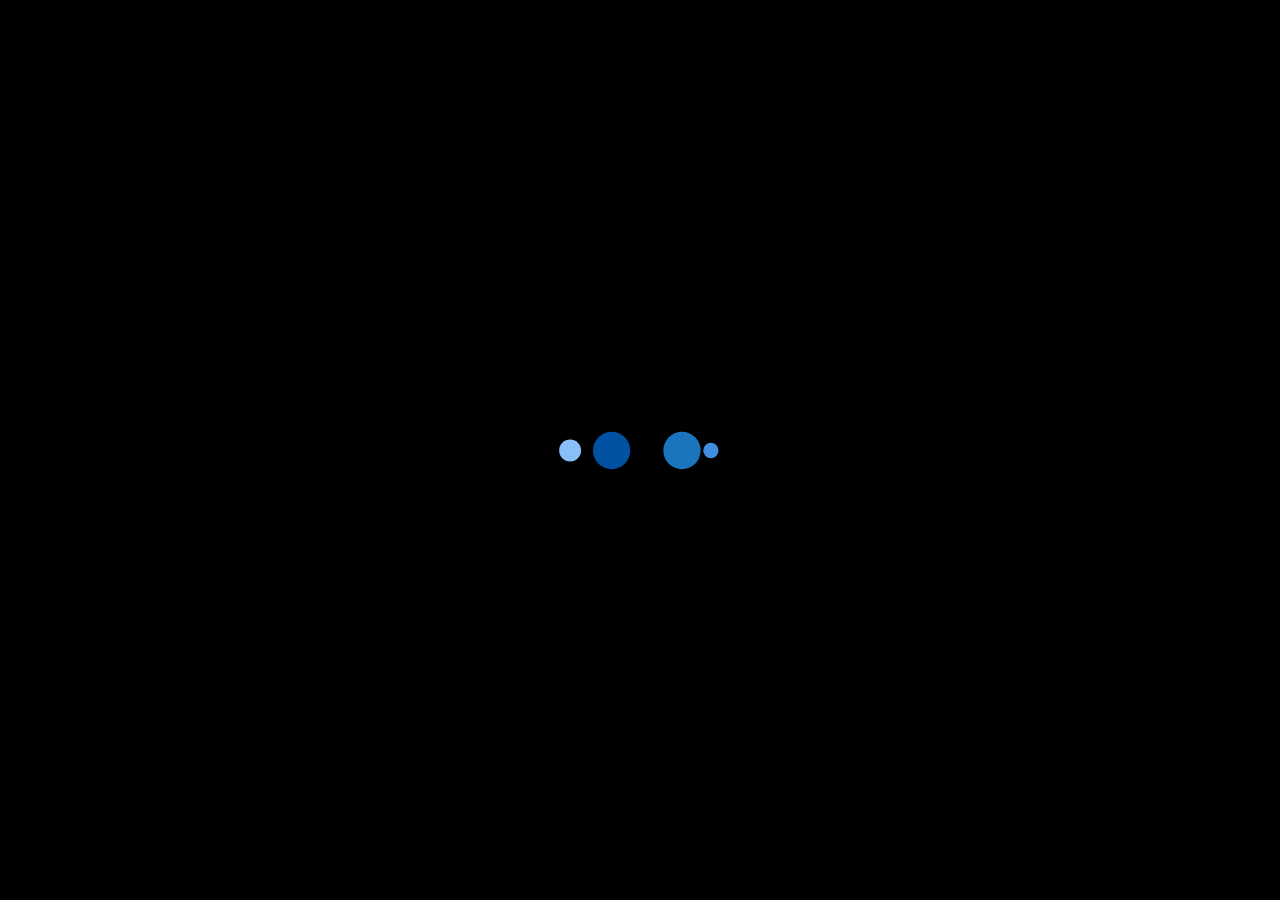
<file: index.html>
<!doctype html><html lang="en"><head><meta charset="utf-8"/><title>Hemang Sharma</title><meta http-equiv="Content-Type" content="text/html; charset=utf-8"><meta name="description" content="Welcome to my personal portfolio! My name is Hemang Sharma and I am a software developer with a passion for creating innovative and user-friendly technology. On this website, you will find a selection of my past projects and experiences, as well as a glimpse into my interests and passions. From traveling and photography to my love for Star Wars and all things tech, I hope to give you a well-rounded understanding of who I am and what drives me. Thank you for stopping by and I hope you enjoy exploring my portfolio."><meta name="keywords" content="sharmahemang, Hemang, developer, Hemang Sharma, HemangSharma, designer, iOS, developer, software engineer, engineer, GitHub, projects, cpp, Matlab, portfolio, personal website, coder"><meta name="robots" content="index, follow"><meta name="revisit-after" content="1 day"><meta name="copyright" content="Hemang Sharma"><meta name="language" content="EN"><meta name="author" content="Hemang Sharma"><meta name="distribution" content="global"><meta name="rating" content="general"><link rel="apple-touch-icon" sizes="128x128" href="logo.png"><link rel="shortcut icon" href="favicon.ico" type="image/x-icon"/><link rel="shortcut icon" href="favicon.ico" type="image/x-icon"/><link rel="icon" href="favicon.ico"/><meta name="image" property="og:image" content="logo.png"><meta name="p:domain_verify" content="d8cc1c1749873a11105a636273b72f54"/><meta name="viewport" content="width=device-width,initial-scale=1"/><link rel="manifest" href="https://sharmahemang.com/manifest.json"/><title>Hemang Sharma</title><meta itemprop="name" content="Hemang Sharma"><meta itemprop="description" content="Personal Website"><meta itemprop="image" content="https://raw.githubusercontent.com/hemangsharma/hemangsharma/main/readme-img.png"><meta property="og:url" content="https://sharmahemang.com"><meta property="og:type" content="website"><meta property="og:title" content="Hemang Sharma"><meta property="og:description" content="Personal Website"><meta property="og:image" content="https://raw.githubusercontent.com/hemangsharma/hemangsharma/main/readme-img.png"><meta name="twitter:card" content="summary_large_image"><meta name="twitter:title" content="Hemang Sharma"><meta name="twitter:description" content="Personal Website"><meta name="twitter:image" content="https://raw.githubusercontent.com/hemangsharma/hemangsharma/main/readme-img.png"><script defer="defer" src="static/js/main.4200cb44.js"></script><link href="static/css/main.5565124d.css" rel="stylesheet"></head><script async src="https://www.googletagmanager.com/gtag/js?id=G-FQH11P1YGJ"></script><script>function gtag(){dataLayer.push(arguments)}window.dataLayer=window.dataLayer||[],gtag("js",new Date),gtag("config","G-FQH11P1YGJ")</script><script type="text/javascript">!function(n){if("/"===n.search[1]){var a=n.search.slice(1).split("&").map((function(n){return n.replace(/~and~/g,"&")})).join("?");window.history.replaceState(null,null,n.pathname.slice(0,-1)+a+n.hash)}}(window.location)</script><body><noscript>Enable JavaScript to run this app.</noscript><div id="root"></div></body></html>
</file>
<file: static/css/main.5565124d.css>
@charset "UTF-8";@import url(https://fonts.googleapis.com/css2?family=Raleway:wght@500&display=swap);body{-webkit-font-smoothing:antialiased;-moz-osx-font-smoothing:grayscale;background-image:linear-gradient(270deg,#000,#000);font-family:Raleway,serif!important}html{--section-background-color:linear-gradient(to bottom left,#000,#000);--image-gradient:linear-gradient(to bottom left,#000,#000);--imp-text-color:#0b73e3;--imp-text-color2:#6cc644;--imp-text-color3:#e84855}.purple{color:#0b73e3!important;color:var(--imp-text-color)!important}.green{color:#6cc644!important;color:var(--imp-text-color2)!important}.red{color:#e84855!important;color:var(--imp-text-color3)!important}.inactiveLink{cursor:default;pointer-events:none}button:focus{box-shadow:none!important}#preloader{background-color:#000;background-image:url(../../static/media/Ellipsis2.d28bd65148f0fbdae36e.svg);background-position:50%;background-repeat:no-repeat;height:100%;left:0;position:fixed;top:0;width:100%;z-index:999999}#preloader-none{opacity:0}#no-scroll{height:100vh;overflow:hidden}::-webkit-scrollbar{width:7px}::-webkit-scrollbar-track{background:#000}::-webkit-scrollbar-thumb{background:#000;border-radius:12px}::-webkit-scrollbar-thumb:hover{background:rgba(0,0,0,.911);border-radius:12px}.sticky{-webkit-backdrop-filter:blur(15px)!important;backdrop-filter:blur(15px)!important;background-color:#1b1a2ea9!important;box-shadow:0 10px 10px 0 rgba(0,0,0,.171)!important}.navbar,.sticky{transition:all .3s ease-out 0s!important}.navbar{font-size:1.2rem!important;padding:.3rem 2rem!important;position:fixed!important}.navbar-toggler{background-color:transparent!important;border-color:transparent!important;position:relative!important}.navbar-toggler span{background-color:#0b73e3!important;display:block!important;height:4px!important;left:0!important;margin-bottom:5px!important;margin-top:5px!important;opacity:1!important;-webkit-transform:rotate(0deg)!important;transform:rotate(0deg)!important;width:27px!important}.navbar-toggler:active,.navbar-toggler:focus{outline:0!important}.navbar-toggler span:first-child,.navbar-toggler span:nth-child(3){transition:-webkit-transform .35s ease-in-out!important;transition:transform .35s ease-in-out,-webkit-transform .35s ease-in-out!important;transition:transform .35s ease-in-out!important}.navbar-toggler:not(.collapsed) span:first-child{left:12px!important;opacity:.9!important;position:absolute!important;top:10px!important;-webkit-transform:rotate(135deg)!important;transform:rotate(135deg)!important}.navbar-toggler:not(.collapsed) span:nth-child(2){background-color:transparent!important;height:12px!important;visibility:hidden!important}.navbar-toggler:not(.collapsed) span:nth-child(3){left:12px!important;opacity:.9!important;position:absolute!important;top:10px!important;-webkit-transform:rotate(-135deg)!important;transform:rotate(-135deg)!important}@media (max-width:767px){.navbar{background-color:#000!important;font-size:1.4rem!important;padding:1rem 2rem!important}.navbar-nav .nav-item a:after{display:none!important}}.navbar-brand{color:#fafafa!important}.logo{height:2em!important;width:2em!important}.navbar-nav .nav-link{color:#fff!important;padding-left:1rem!important;padding-right:1rem!important}.nav-link{padding:.8rem 1rem!important}@media (max-width:767px){.nav-link{padding:.7rem 1rem!important}.nav-link:hover{-webkit-text-decoration-color:#0852e7;text-decoration-color:#0852e7;-webkit-text-decoration-line:underline;text-decoration-line:underline;-webkit-text-decoration-style:wavy;text-decoration-style:wavy;text-decoration-thickness:2px}}.navbar-nav .nav-item{margin-left:20px;position:relative}.navbar-nav .nav-item a{font-weight:400;position:relative;transition:all .3s ease-out 0s;z-index:1}.navbar-nav .nav-item a:after{background:#0b73e3;border-radius:16px;bottom:1px;content:"";display:block;height:5px;left:0;position:relative;transition:all .3s ease-out 0s;width:0;z-index:-1}.navbar-nav .nav-item a:hover:after{width:100%}.wave{-webkit-animation-duration:3s;animation-duration:3s;-webkit-animation-iteration-count:infinite;animation-iteration-count:infinite;-webkit-animation-name:wave-animation;animation-name:wave-animation;display:inline-block;-webkit-transform-origin:90% 90%;transform-origin:90% 90%}@-webkit-keyframes wave-animation{0%{-webkit-transform:rotate(0deg);transform:rotate(0deg)}10%{-webkit-transform:rotate(14deg);transform:rotate(14deg)}20%{-webkit-transform:rotate(-8deg);transform:rotate(-8deg)}30%{-webkit-transform:rotate(14deg);transform:rotate(14deg)}40%{-webkit-transform:rotate(-4deg);transform:rotate(-4deg)}50%{-webkit-transform:rotate(10deg);transform:rotate(10deg)}60%{-webkit-transform:rotate(0deg);transform:rotate(0deg)}to{-webkit-transform:rotate(0deg);transform:rotate(0deg)}}@keyframes wave-animation{0%{-webkit-transform:rotate(0deg);transform:rotate(0deg)}10%{-webkit-transform:rotate(14deg);transform:rotate(14deg)}20%{-webkit-transform:rotate(-8deg);transform:rotate(-8deg)}30%{-webkit-transform:rotate(14deg);transform:rotate(14deg)}40%{-webkit-transform:rotate(-4deg);transform:rotate(-4deg)}50%{-webkit-transform:rotate(10deg);transform:rotate(10deg)}60%{-webkit-transform:rotate(0deg);transform:rotate(0deg)}to{-webkit-transform:rotate(0deg);transform:rotate(0deg)}}#tsparticles{background-repeat:no-repeat!important;background-size:cover!important;height:100%;position:fixed!important;width:100%}.home-header{padding-top:80px!important}.home-section{background-position:top;background-repeat:no-repeat;padding-bottom:30px!important;padding-top:30px!important;position:relative;z-index:-1}.home-content{color:#f5f5f5;padding:9rem 0 2rem!important;text-align:left}.heading{font-size:2.4em!important;padding-left:50px!important}.heading-name{font-size:2.5em!important;padding-left:45px!important}.main-name{color:#0b73e3!important;color:var(--imp-text-color)!important}.Typewriter__wrapper{color:#fff!important;font-size:2.2em!important;font-weight:600!important}.Typewriter__cursor{color:#fff!important;font-size:2.4em!important}@media (max-width:767px){.Typewriter__wrapper{font-size:1.4em!important;font-weight:500!important;position:absolute!important}.Typewriter__cursor{display:none!important}}.myAvtar{justify-content:center!important;padding-top:9em!important}.mynft img:hover{border-radius:3em;box-shadow:0 4px 15px 3px #ed7505;-webkit-transform:translateZ(5px) scale(1.1) rotate(2deg);transform:translateZ(5px) scale(1.1) rotate(2deg)}@media (max-width:767px){.myAvtar{padding-bottom:2em!important;padding-top:2em!important}}.home-about-section{padding-bottom:70px!important;padding-top:70px!important;position:relative}.home-about-description{color:#fff!important;padding-bottom:20px!important;padding-top:100px!important;text-align:center}.home-about-body{font-size:1.2em!important;padding-top:50px;text-align:left}.justi{list-style:none!important;padding-left:1px!important;text-align:justify}.home-about-social{color:#fff!important;padding-top:25px;text-align:center!important}.home-about-social-links{-webkit-padding-start:0!important;justify-content:center!important;padding-top:15px!important;padding-inline-start:0!important}.home-about-social-links,.home-social-icons{display:inline-block!important;position:relative!important}.home-social-icons{background:hsla(0,0%,100%,.972)!important;border-radius:50%!important;font-size:1.2em!important;height:40px!important;line-height:2em!important;text-align:center!important;transition:.5s!important;width:40px!important}.home-social-icons:before{background:#000;border-radius:50%;content:"";height:100%;left:0;position:absolute;top:0;-webkit-transform:scale(.9);transform:scale(.9);transition:.5s;width:100%;z-index:-1}.home-social-icons:hover:before{box-shadow:0 0 15px #0b73e3;-webkit-transform:scale(1.1);transform:scale(1.1)}.home-social-icons:hover{box-shadow:0 0 5px #0b73e3;color:#0b73e3;text-shadow:0 0 2px #0b73e3}.social-icons{display:inline-block!important;padding-left:15px;padding-right:15px}.icon-colour{color:#0b73e3!important}.footer{background-color:#000;bottom:0!important;padding-bottom:8px!important;padding-top:10px!important}.footer-body,.footer-copywright{text-align:center!important}.footer-body{z-index:1}.myicon{color:#fff;width:2000px}@media (max-width:767px){.footer-body,.footer-copywright{text-align:center!important}}.footer h3{color:#fff!important;font-size:1em}.footer h3,.footer-icons{margin-bottom:.5em!important;margin-top:.5em!important}.footer-icons{padding:0!important}.blockquote-footer{color:#0b73e3!important}.project-section{background-image:linear-gradient(to bottom left,#000,#000)!important;background-image:var(--section-background-color)!important;padding-bottom:30px!important;padding-top:150px!important;position:relative!important}.project-card{height:auto!important;padding:50px 25px!important}.project-card-view{background-color:transparent!important;box-shadow:0 4px 5px 3px rgba(0,88,210,.459)!important;color:#fff!important;height:100%!important;opacity:.9!important;transition:all .5s ease 0s!important}.project-card-view:hover{box-shadow:0 4px 4px 5px rgba(0,86,207,.939)!important;overflow:hidden!important;-webkit-transform:scale(1.02)!important;transform:scale(1.02)!important}.blog-card{height:auto!important;padding:50px 25px!important}.blog-card-view{background-color:transparent!important;box-shadow:0 3px 3px 2px rgba(0,88,210,.459)!important;color:#fff!important;height:100%!important;transition:all .5s ease 0s!important}.blog-link{color:#fff!important;text-decoration:none!important}.blog-link:hover{cursor:pointer!important}.blog-card-view:hover{box-shadow:0 3px 3px 5px rgba(0,86,207,.939)!important;overflow:hidden!important;-webkit-transform:scale(1.02)!important;transform:scale(1.02)!important}.card-img-top{border-radius:10px!important;opacity:.8!important;padding:20px!important}.blog-img{border-radius:0!important;opacity:.8!important;padding:0!important}.btn-primary{background-color:#0b73e3!important;border-color:#0b73e3!important;color:#fff!important}.btn-primary:hover{background-color:#0940e5!important;border-color:#0949e5!important;color:#fff!important}.btn:focus{box-shadow:none!important;outline:none!important}.project-heading{color:#fff!important;font-size:2.3em!important;font-weight:500!important;padding-top:10px!important}.project-section2{background-image:linear-gradient(to bottom left,#000,#000)!important;background-image:var(--section-background-color)!important;padding-bottom:30px!important;padding-top:150px!important;position:relative!important}.project-card2{height:auto!important;padding:50px 25px!important}.project-card-view2{background-color:transparent!important;box-shadow:0 4px 5px 3px #e84855!important;color:#fff!important;height:100%!important;opacity:.9!important;transition:all .5s ease 0s!important}.project-card-view2:hover{box-shadow:0 4px 4px 5px #fd192c!important;overflow:hidden!important;-webkit-transform:scale(1.02)!important;transform:scale(1.02)!important}.about-section{background-image:linear-gradient(to bottom left,#000,#000)!important;background-image:var(--section-background-color)!important;color:#fff!important;padding-bottom:30px!important;padding-top:150px!important;position:relative!important}.tech-icons{border:1.7px solid #0b73e3!important;border-radius:5px!important}.tech-icons,.tech-icons2{box-shadow:4px 5px 4px 3px rgba(58,161,251,.137)!important;display:table!important;font-size:4.5em!important;margin:15px!important;opacity:.93!important;overflow:hidden!important;padding:10px!important;text-align:center!important;transition:all .4s ease 0s!important;vertical-align:middle!important}.tech-icons2{border:1.7px solid #e84855!important;border-radius:5px!important}@media (max-width:767px){.tech-icons{margin:10px!important}}.tech-icons:hover{border:2.2px solid #05f!important;box-shadow:4px 5px 4px 3px rgba(11,125,227,.5)!important;overflow:hidden!important;-webkit-transform:scale(1.05)!important;transform:scale(1.05)!important}.tech-icon-images{line-height:1.6!important;padding:20px!important}.tech-icons2:hover{border:2.2px solid #ff0015!important;overflow:hidden!important;-webkit-transform:scale(1.05)!important;transform:scale(1.05)!important}.tech-icon2-images{line-height:1.6!important;padding:20px!important}.quote-card-view{background-color:transparent!important;border:none!important;color:#fff!important}.about-activity,.about-activity2{list-style:none!important;padding-left:1px!important;text-align:left!important}@media (max-width:767px){.about-img{padding-top:0!important}}.App{text-align:center}.App-logo{height:40vmin;pointer-events:none}@media (prefers-reduced-motion:no-preference){.App-logo{-webkit-animation:App-logo-spin 20s linear infinite;animation:App-logo-spin 20s linear infinite}}.App-header{align-items:center;background-color:#101010;color:#fff;display:flex;flex-direction:column;font-size:calc(10px + 2vmin);justify-content:center;min-height:100vh}.App-link{color:#1595e4}@-webkit-keyframes App-logo-spin{0%{-webkit-transform:rotate(0deg);transform:rotate(0deg)}to{-webkit-transform:rotate(1turn);transform:rotate(1turn)}}@keyframes App-logo-spin{0%{-webkit-transform:rotate(0deg);transform:rotate(0deg)}to{-webkit-transform:rotate(1turn);transform:rotate(1turn)}}/*!
 * Bootstrap v5.1.3 (https://getbootstrap.com/)
 * Copyright 2011-2021 The Bootstrap Authors
 * Copyright 2011-2021 Twitter, Inc.
 * Licensed under MIT (https://github.com/twbs/bootstrap/blob/main/LICENSE)
 */:root{--bs-blue:#0d6efd;--bs-indigo:#6610f2;--bs-purple:#6f42c1;--bs-pink:#d63384;--bs-red:#dc3545;--bs-orange:#fd7e14;--bs-yellow:#ffc107;--bs-green:#198754;--bs-teal:#20c997;--bs-cyan:#0dcaf0;--bs-white:#fff;--bs-gray:#6c757d;--bs-gray-dark:#343a40;--bs-gray-100:#f8f9fa;--bs-gray-200:#e9ecef;--bs-gray-300:#dee2e6;--bs-gray-400:#ced4da;--bs-gray-500:#adb5bd;--bs-gray-600:#6c757d;--bs-gray-700:#495057;--bs-gray-800:#343a40;--bs-gray-900:#212529;--bs-primary:#0d6efd;--bs-secondary:#6c757d;--bs-success:#198754;--bs-info:#0dcaf0;--bs-warning:#ffc107;--bs-danger:#dc3545;--bs-light:#f8f9fa;--bs-dark:#212529;--bs-primary-rgb:13,110,253;--bs-secondary-rgb:108,117,125;--bs-success-rgb:25,135,84;--bs-info-rgb:13,202,240;--bs-warning-rgb:255,193,7;--bs-danger-rgb:220,53,69;--bs-light-rgb:248,249,250;--bs-dark-rgb:33,37,41;--bs-white-rgb:255,255,255;--bs-black-rgb:0,0,0;--bs-body-color-rgb:33,37,41;--bs-body-bg-rgb:255,255,255;--bs-font-sans-serif:system-ui,-apple-system,"Segoe UI",Roboto,"Helvetica Neue",Arial,"Noto Sans","Liberation Sans",sans-serif,"Apple Color Emoji","Segoe UI Emoji","Segoe UI Symbol","Noto Color Emoji";--bs-font-monospace:SFMono-Regular,Menlo,Monaco,Consolas,"Liberation Mono","Courier New",monospace;--bs-gradient:linear-gradient(180deg,hsla(0,0%,100%,.15),hsla(0,0%,100%,0));--bs-body-font-family:var(--bs-font-sans-serif);--bs-body-font-size:1rem;--bs-body-font-weight:400;--bs-body-line-height:1.5;--bs-body-color:#212529;--bs-body-bg:#fff}*,:after,:before{box-sizing:border-box}@media (prefers-reduced-motion:no-preference){:root{scroll-behavior:smooth}}body{-webkit-text-size-adjust:100%;-webkit-tap-highlight-color:transparent;background-color:#fff;background-color:var(--bs-body-bg);color:#212529;color:var(--bs-body-color);font-family:system-ui,-apple-system,Segoe UI,Roboto,Helvetica Neue,Arial,Noto Sans,Liberation Sans,sans-serif,Apple Color Emoji,Segoe UI Emoji,Segoe UI Symbol,Noto Color Emoji;font-family:var(--bs-body-font-family);font-size:1rem;font-size:var(--bs-body-font-size);font-weight:400;font-weight:var(--bs-body-font-weight);line-height:1.5;line-height:var(--bs-body-line-height);margin:0;text-align:var(--bs-body-text-align)}hr{background-color:currentColor;border:0;color:inherit;margin:1rem 0;opacity:.25}hr:not([size]){height:1px}.h1,.h2,.h3,.h4,.h5,.h6,h1,h2,h3,h4,h5,h6{font-weight:500;line-height:1.2;margin-bottom:.5rem;margin-top:0}.h1,h1{font-size:calc(1.375rem + 1.5vw)}@media (min-width:1200px){.h1,h1{font-size:2.5rem}}.h2,h2{font-size:calc(1.325rem + .9vw)}@media (min-width:1200px){.h2,h2{font-size:2rem}}.h3,h3{font-size:calc(1.3rem + .6vw)}@media (min-width:1200px){.h3,h3{font-size:1.75rem}}.h4,h4{font-size:calc(1.275rem + .3vw)}@media (min-width:1200px){.h4,h4{font-size:1.5rem}}.h5,h5{font-size:1.25rem}.h6,h6{font-size:1rem}p{margin-bottom:1rem;margin-top:0}abbr[data-bs-original-title],abbr[title]{cursor:help;-webkit-text-decoration:underline dotted;text-decoration:underline dotted;-webkit-text-decoration-skip-ink:none;text-decoration-skip-ink:none}address{font-style:normal;line-height:inherit;margin-bottom:1rem}ol,ul{padding-left:2rem}dl,ol,ul{margin-bottom:1rem;margin-top:0}ol ol,ol ul,ul ol,ul ul{margin-bottom:0}dt{font-weight:700}dd{margin-bottom:.5rem;margin-left:0}blockquote{margin:0 0 1rem}b,strong{font-weight:bolder}.small,small{font-size:.875em}.mark,mark{background-color:#fcf8e3;padding:.2em}sub,sup{font-size:.75em;line-height:0;position:relative;vertical-align:baseline}sub{bottom:-.25em}sup{top:-.5em}a{color:#0d6efd;text-decoration:underline}a:hover{color:#0a58ca}a:not([href]):not([class]),a:not([href]):not([class]):hover{color:inherit;text-decoration:none}code,kbd,pre,samp{direction:ltr;font-family:SFMono-Regular,Menlo,Monaco,Consolas,Liberation Mono,Courier New,monospace;font-family:var(--bs-font-monospace);font-size:1em;unicode-bidi:bidi-override}pre{display:block;font-size:.875em;margin-bottom:1rem;margin-top:0;overflow:auto}pre code{color:inherit;font-size:inherit;word-break:normal}code{word-wrap:break-word;color:#d63384;font-size:.875em}a>code{color:inherit}kbd{background-color:#212529;border-radius:.2rem;color:#fff;font-size:.875em;padding:.2rem .4rem}kbd kbd{font-size:1em;font-weight:700;padding:0}figure{margin:0 0 1rem}img,svg{vertical-align:middle}table{border-collapse:collapse;caption-side:bottom}caption{color:#6c757d;padding-bottom:.5rem;padding-top:.5rem;text-align:left}th{text-align:inherit;text-align:-webkit-match-parent}tbody,td,tfoot,th,thead,tr{border:0 solid;border-color:inherit}label{display:inline-block}button{border-radius:0}button:focus:not(:focus-visible){outline:0}button,input,optgroup,select,textarea{font-family:inherit;font-size:inherit;line-height:inherit;margin:0}button,select{text-transform:none}[role=button]{cursor:pointer}select{word-wrap:normal}select:disabled{opacity:1}[list]::-webkit-calendar-picker-indicator{display:none}[type=button],[type=reset],[type=submit],button{-webkit-appearance:button}[type=button]:not(:disabled),[type=reset]:not(:disabled),[type=submit]:not(:disabled),button:not(:disabled){cursor:pointer}::-moz-focus-inner{border-style:none;padding:0}textarea{resize:vertical}fieldset{border:0;margin:0;min-width:0;padding:0}legend{float:left;font-size:calc(1.275rem + .3vw);line-height:inherit;margin-bottom:.5rem;padding:0;width:100%}@media (min-width:1200px){legend{font-size:1.5rem}}legend+*{clear:left}::-webkit-datetime-edit-day-field,::-webkit-datetime-edit-fields-wrapper,::-webkit-datetime-edit-hour-field,::-webkit-datetime-edit-minute,::-webkit-datetime-edit-month-field,::-webkit-datetime-edit-text,::-webkit-datetime-edit-year-field{padding:0}::-webkit-inner-spin-button{height:auto}[type=search]{-webkit-appearance:textfield;outline-offset:-2px}::-webkit-search-decoration{-webkit-appearance:none}::-webkit-color-swatch-wrapper{padding:0}::file-selector-button{font:inherit}::-webkit-file-upload-button{-webkit-appearance:button;font:inherit}output{display:inline-block}iframe{border:0}summary{cursor:pointer;display:list-item}progress{vertical-align:baseline}[hidden]{display:none!important}.lead{font-size:1.25rem;font-weight:300}.display-1{font-size:calc(1.625rem + 4.5vw);font-weight:300;line-height:1.2}@media (min-width:1200px){.display-1{font-size:5rem}}.display-2{font-size:calc(1.575rem + 3.9vw);font-weight:300;line-height:1.2}@media (min-width:1200px){.display-2{font-size:4.5rem}}.display-3{font-size:calc(1.525rem + 3.3vw);font-weight:300;line-height:1.2}@media (min-width:1200px){.display-3{font-size:4rem}}.display-4{font-size:calc(1.475rem + 2.7vw);font-weight:300;line-height:1.2}@media (min-width:1200px){.display-4{font-size:3.5rem}}.display-5{font-size:calc(1.425rem + 2.1vw);font-weight:300;line-height:1.2}@media (min-width:1200px){.display-5{font-size:3rem}}.display-6{font-size:calc(1.375rem + 1.5vw);font-weight:300;line-height:1.2}@media (min-width:1200px){.display-6{font-size:2.5rem}}.list-inline,.list-unstyled{list-style:none;padding-left:0}.list-inline-item{display:inline-block}.list-inline-item:not(:last-child){margin-right:.5rem}.initialism{font-size:.875em;text-transform:uppercase}.blockquote{font-size:1.25rem;margin-bottom:1rem}.blockquote>:last-child{margin-bottom:0}.blockquote-footer{color:#6c757d;font-size:.875em;margin-bottom:1rem;margin-top:-1rem}.blockquote-footer:before{content:"— "}.img-fluid,.img-thumbnail{height:auto;max-width:100%}.img-thumbnail{background-color:#fff;border:1px solid #dee2e6;border-radius:.25rem;padding:.25rem}.figure{display:inline-block}.figure-img{line-height:1;margin-bottom:.5rem}.figure-caption{color:#6c757d;font-size:.875em}.container,.container-fluid,.container-lg,.container-md,.container-sm,.container-xl,.container-xxl{margin-left:auto;margin-right:auto;padding-left:.75rem;padding-left:var(--bs-gutter-x,.75rem);padding-right:.75rem;padding-right:var(--bs-gutter-x,.75rem);width:100%}@media (min-width:576px){.container,.container-sm{max-width:540px}}@media (min-width:768px){.container,.container-md,.container-sm{max-width:720px}}@media (min-width:992px){.container,.container-lg,.container-md,.container-sm{max-width:960px}}@media (min-width:1200px){.container,.container-lg,.container-md,.container-sm,.container-xl{max-width:1140px}}@media (min-width:1400px){.container,.container-lg,.container-md,.container-sm,.container-xl,.container-xxl{max-width:1320px}}.row{--bs-gutter-x:1.5rem;--bs-gutter-y:0;display:flex;flex-wrap:wrap;margin-left:calc(var(--bs-gutter-x)*-.5);margin-right:calc(var(--bs-gutter-x)*-.5);margin-top:calc(var(--bs-gutter-y)*-1)}.row>*{flex-shrink:0;margin-top:var(--bs-gutter-y);max-width:100%;padding-left:calc(var(--bs-gutter-x)*.5);padding-right:calc(var(--bs-gutter-x)*.5);width:100%}.col{flex:1 0}.row-cols-auto>*{flex:0 0 auto;width:auto}.row-cols-1>*{flex:0 0 auto;width:100%}.row-cols-2>*{flex:0 0 auto;width:50%}.row-cols-3>*{flex:0 0 auto;width:33.3333333333%}.row-cols-4>*{flex:0 0 auto;width:25%}.row-cols-5>*{flex:0 0 auto;width:20%}.row-cols-6>*{flex:0 0 auto;width:16.6666666667%}.col-auto{flex:0 0 auto;width:auto}.col-1{flex:0 0 auto;width:8.33333333%}.col-2{flex:0 0 auto;width:16.66666667%}.col-3{flex:0 0 auto;width:25%}.col-4{flex:0 0 auto;width:33.33333333%}.col-5{flex:0 0 auto;width:41.66666667%}.col-6{flex:0 0 auto;width:50%}.col-7{flex:0 0 auto;width:58.33333333%}.col-8{flex:0 0 auto;width:66.66666667%}.col-9{flex:0 0 auto;width:75%}.col-10{flex:0 0 auto;width:83.33333333%}.col-11{flex:0 0 auto;width:91.66666667%}.col-12{flex:0 0 auto;width:100%}.offset-1{margin-left:8.33333333%}.offset-2{margin-left:16.66666667%}.offset-3{margin-left:25%}.offset-4{margin-left:33.33333333%}.offset-5{margin-left:41.66666667%}.offset-6{margin-left:50%}.offset-7{margin-left:58.33333333%}.offset-8{margin-left:66.66666667%}.offset-9{margin-left:75%}.offset-10{margin-left:83.33333333%}.offset-11{margin-left:91.66666667%}.g-0,.gx-0{--bs-gutter-x:0}.g-0,.gy-0{--bs-gutter-y:0}.g-1,.gx-1{--bs-gutter-x:0.25rem}.g-1,.gy-1{--bs-gutter-y:0.25rem}.g-2,.gx-2{--bs-gutter-x:0.5rem}.g-2,.gy-2{--bs-gutter-y:0.5rem}.g-3,.gx-3{--bs-gutter-x:1rem}.g-3,.gy-3{--bs-gutter-y:1rem}.g-4,.gx-4{--bs-gutter-x:1.5rem}.g-4,.gy-4{--bs-gutter-y:1.5rem}.g-5,.gx-5{--bs-gutter-x:3rem}.g-5,.gy-5{--bs-gutter-y:3rem}@media (min-width:576px){.col-sm{flex:1 0}.row-cols-sm-auto>*{flex:0 0 auto;width:auto}.row-cols-sm-1>*{flex:0 0 auto;width:100%}.row-cols-sm-2>*{flex:0 0 auto;width:50%}.row-cols-sm-3>*{flex:0 0 auto;width:33.3333333333%}.row-cols-sm-4>*{flex:0 0 auto;width:25%}.row-cols-sm-5>*{flex:0 0 auto;width:20%}.row-cols-sm-6>*{flex:0 0 auto;width:16.6666666667%}.col-sm-auto{flex:0 0 auto;width:auto}.col-sm-1{flex:0 0 auto;width:8.33333333%}.col-sm-2{flex:0 0 auto;width:16.66666667%}.col-sm-3{flex:0 0 auto;width:25%}.col-sm-4{flex:0 0 auto;width:33.33333333%}.col-sm-5{flex:0 0 auto;width:41.66666667%}.col-sm-6{flex:0 0 auto;width:50%}.col-sm-7{flex:0 0 auto;width:58.33333333%}.col-sm-8{flex:0 0 auto;width:66.66666667%}.col-sm-9{flex:0 0 auto;width:75%}.col-sm-10{flex:0 0 auto;width:83.33333333%}.col-sm-11{flex:0 0 auto;width:91.66666667%}.col-sm-12{flex:0 0 auto;width:100%}.offset-sm-0{margin-left:0}.offset-sm-1{margin-left:8.33333333%}.offset-sm-2{margin-left:16.66666667%}.offset-sm-3{margin-left:25%}.offset-sm-4{margin-left:33.33333333%}.offset-sm-5{margin-left:41.66666667%}.offset-sm-6{margin-left:50%}.offset-sm-7{margin-left:58.33333333%}.offset-sm-8{margin-left:66.66666667%}.offset-sm-9{margin-left:75%}.offset-sm-10{margin-left:83.33333333%}.offset-sm-11{margin-left:91.66666667%}.g-sm-0,.gx-sm-0{--bs-gutter-x:0}.g-sm-0,.gy-sm-0{--bs-gutter-y:0}.g-sm-1,.gx-sm-1{--bs-gutter-x:0.25rem}.g-sm-1,.gy-sm-1{--bs-gutter-y:0.25rem}.g-sm-2,.gx-sm-2{--bs-gutter-x:0.5rem}.g-sm-2,.gy-sm-2{--bs-gutter-y:0.5rem}.g-sm-3,.gx-sm-3{--bs-gutter-x:1rem}.g-sm-3,.gy-sm-3{--bs-gutter-y:1rem}.g-sm-4,.gx-sm-4{--bs-gutter-x:1.5rem}.g-sm-4,.gy-sm-4{--bs-gutter-y:1.5rem}.g-sm-5,.gx-sm-5{--bs-gutter-x:3rem}.g-sm-5,.gy-sm-5{--bs-gutter-y:3rem}}@media (min-width:768px){.col-md{flex:1 0}.row-cols-md-auto>*{flex:0 0 auto;width:auto}.row-cols-md-1>*{flex:0 0 auto;width:100%}.row-cols-md-2>*{flex:0 0 auto;width:50%}.row-cols-md-3>*{flex:0 0 auto;width:33.3333333333%}.row-cols-md-4>*{flex:0 0 auto;width:25%}.row-cols-md-5>*{flex:0 0 auto;width:20%}.row-cols-md-6>*{flex:0 0 auto;width:16.6666666667%}.col-md-auto{flex:0 0 auto;width:auto}.col-md-1{flex:0 0 auto;width:8.33333333%}.col-md-2{flex:0 0 auto;width:16.66666667%}.col-md-3{flex:0 0 auto;width:25%}.col-md-4{flex:0 0 auto;width:33.33333333%}.col-md-5{flex:0 0 auto;width:41.66666667%}.col-md-6{flex:0 0 auto;width:50%}.col-md-7{flex:0 0 auto;width:58.33333333%}.col-md-8{flex:0 0 auto;width:66.66666667%}.col-md-9{flex:0 0 auto;width:75%}.col-md-10{flex:0 0 auto;width:83.33333333%}.col-md-11{flex:0 0 auto;width:91.66666667%}.col-md-12{flex:0 0 auto;width:100%}.offset-md-0{margin-left:0}.offset-md-1{margin-left:8.33333333%}.offset-md-2{margin-left:16.66666667%}.offset-md-3{margin-left:25%}.offset-md-4{margin-left:33.33333333%}.offset-md-5{margin-left:41.66666667%}.offset-md-6{margin-left:50%}.offset-md-7{margin-left:58.33333333%}.offset-md-8{margin-left:66.66666667%}.offset-md-9{margin-left:75%}.offset-md-10{margin-left:83.33333333%}.offset-md-11{margin-left:91.66666667%}.g-md-0,.gx-md-0{--bs-gutter-x:0}.g-md-0,.gy-md-0{--bs-gutter-y:0}.g-md-1,.gx-md-1{--bs-gutter-x:0.25rem}.g-md-1,.gy-md-1{--bs-gutter-y:0.25rem}.g-md-2,.gx-md-2{--bs-gutter-x:0.5rem}.g-md-2,.gy-md-2{--bs-gutter-y:0.5rem}.g-md-3,.gx-md-3{--bs-gutter-x:1rem}.g-md-3,.gy-md-3{--bs-gutter-y:1rem}.g-md-4,.gx-md-4{--bs-gutter-x:1.5rem}.g-md-4,.gy-md-4{--bs-gutter-y:1.5rem}.g-md-5,.gx-md-5{--bs-gutter-x:3rem}.g-md-5,.gy-md-5{--bs-gutter-y:3rem}}@media (min-width:992px){.col-lg{flex:1 0}.row-cols-lg-auto>*{flex:0 0 auto;width:auto}.row-cols-lg-1>*{flex:0 0 auto;width:100%}.row-cols-lg-2>*{flex:0 0 auto;width:50%}.row-cols-lg-3>*{flex:0 0 auto;width:33.3333333333%}.row-cols-lg-4>*{flex:0 0 auto;width:25%}.row-cols-lg-5>*{flex:0 0 auto;width:20%}.row-cols-lg-6>*{flex:0 0 auto;width:16.6666666667%}.col-lg-auto{flex:0 0 auto;width:auto}.col-lg-1{flex:0 0 auto;width:8.33333333%}.col-lg-2{flex:0 0 auto;width:16.66666667%}.col-lg-3{flex:0 0 auto;width:25%}.col-lg-4{flex:0 0 auto;width:33.33333333%}.col-lg-5{flex:0 0 auto;width:41.66666667%}.col-lg-6{flex:0 0 auto;width:50%}.col-lg-7{flex:0 0 auto;width:58.33333333%}.col-lg-8{flex:0 0 auto;width:66.66666667%}.col-lg-9{flex:0 0 auto;width:75%}.col-lg-10{flex:0 0 auto;width:83.33333333%}.col-lg-11{flex:0 0 auto;width:91.66666667%}.col-lg-12{flex:0 0 auto;width:100%}.offset-lg-0{margin-left:0}.offset-lg-1{margin-left:8.33333333%}.offset-lg-2{margin-left:16.66666667%}.offset-lg-3{margin-left:25%}.offset-lg-4{margin-left:33.33333333%}.offset-lg-5{margin-left:41.66666667%}.offset-lg-6{margin-left:50%}.offset-lg-7{margin-left:58.33333333%}.offset-lg-8{margin-left:66.66666667%}.offset-lg-9{margin-left:75%}.offset-lg-10{margin-left:83.33333333%}.offset-lg-11{margin-left:91.66666667%}.g-lg-0,.gx-lg-0{--bs-gutter-x:0}.g-lg-0,.gy-lg-0{--bs-gutter-y:0}.g-lg-1,.gx-lg-1{--bs-gutter-x:0.25rem}.g-lg-1,.gy-lg-1{--bs-gutter-y:0.25rem}.g-lg-2,.gx-lg-2{--bs-gutter-x:0.5rem}.g-lg-2,.gy-lg-2{--bs-gutter-y:0.5rem}.g-lg-3,.gx-lg-3{--bs-gutter-x:1rem}.g-lg-3,.gy-lg-3{--bs-gutter-y:1rem}.g-lg-4,.gx-lg-4{--bs-gutter-x:1.5rem}.g-lg-4,.gy-lg-4{--bs-gutter-y:1.5rem}.g-lg-5,.gx-lg-5{--bs-gutter-x:3rem}.g-lg-5,.gy-lg-5{--bs-gutter-y:3rem}}@media (min-width:1200px){.col-xl{flex:1 0}.row-cols-xl-auto>*{flex:0 0 auto;width:auto}.row-cols-xl-1>*{flex:0 0 auto;width:100%}.row-cols-xl-2>*{flex:0 0 auto;width:50%}.row-cols-xl-3>*{flex:0 0 auto;width:33.3333333333%}.row-cols-xl-4>*{flex:0 0 auto;width:25%}.row-cols-xl-5>*{flex:0 0 auto;width:20%}.row-cols-xl-6>*{flex:0 0 auto;width:16.6666666667%}.col-xl-auto{flex:0 0 auto;width:auto}.col-xl-1{flex:0 0 auto;width:8.33333333%}.col-xl-2{flex:0 0 auto;width:16.66666667%}.col-xl-3{flex:0 0 auto;width:25%}.col-xl-4{flex:0 0 auto;width:33.33333333%}.col-xl-5{flex:0 0 auto;width:41.66666667%}.col-xl-6{flex:0 0 auto;width:50%}.col-xl-7{flex:0 0 auto;width:58.33333333%}.col-xl-8{flex:0 0 auto;width:66.66666667%}.col-xl-9{flex:0 0 auto;width:75%}.col-xl-10{flex:0 0 auto;width:83.33333333%}.col-xl-11{flex:0 0 auto;width:91.66666667%}.col-xl-12{flex:0 0 auto;width:100%}.offset-xl-0{margin-left:0}.offset-xl-1{margin-left:8.33333333%}.offset-xl-2{margin-left:16.66666667%}.offset-xl-3{margin-left:25%}.offset-xl-4{margin-left:33.33333333%}.offset-xl-5{margin-left:41.66666667%}.offset-xl-6{margin-left:50%}.offset-xl-7{margin-left:58.33333333%}.offset-xl-8{margin-left:66.66666667%}.offset-xl-9{margin-left:75%}.offset-xl-10{margin-left:83.33333333%}.offset-xl-11{margin-left:91.66666667%}.g-xl-0,.gx-xl-0{--bs-gutter-x:0}.g-xl-0,.gy-xl-0{--bs-gutter-y:0}.g-xl-1,.gx-xl-1{--bs-gutter-x:0.25rem}.g-xl-1,.gy-xl-1{--bs-gutter-y:0.25rem}.g-xl-2,.gx-xl-2{--bs-gutter-x:0.5rem}.g-xl-2,.gy-xl-2{--bs-gutter-y:0.5rem}.g-xl-3,.gx-xl-3{--bs-gutter-x:1rem}.g-xl-3,.gy-xl-3{--bs-gutter-y:1rem}.g-xl-4,.gx-xl-4{--bs-gutter-x:1.5rem}.g-xl-4,.gy-xl-4{--bs-gutter-y:1.5rem}.g-xl-5,.gx-xl-5{--bs-gutter-x:3rem}.g-xl-5,.gy-xl-5{--bs-gutter-y:3rem}}@media (min-width:1400px){.col-xxl{flex:1 0}.row-cols-xxl-auto>*{flex:0 0 auto;width:auto}.row-cols-xxl-1>*{flex:0 0 auto;width:100%}.row-cols-xxl-2>*{flex:0 0 auto;width:50%}.row-cols-xxl-3>*{flex:0 0 auto;width:33.3333333333%}.row-cols-xxl-4>*{flex:0 0 auto;width:25%}.row-cols-xxl-5>*{flex:0 0 auto;width:20%}.row-cols-xxl-6>*{flex:0 0 auto;width:16.6666666667%}.col-xxl-auto{flex:0 0 auto;width:auto}.col-xxl-1{flex:0 0 auto;width:8.33333333%}.col-xxl-2{flex:0 0 auto;width:16.66666667%}.col-xxl-3{flex:0 0 auto;width:25%}.col-xxl-4{flex:0 0 auto;width:33.33333333%}.col-xxl-5{flex:0 0 auto;width:41.66666667%}.col-xxl-6{flex:0 0 auto;width:50%}.col-xxl-7{flex:0 0 auto;width:58.33333333%}.col-xxl-8{flex:0 0 auto;width:66.66666667%}.col-xxl-9{flex:0 0 auto;width:75%}.col-xxl-10{flex:0 0 auto;width:83.33333333%}.col-xxl-11{flex:0 0 auto;width:91.66666667%}.col-xxl-12{flex:0 0 auto;width:100%}.offset-xxl-0{margin-left:0}.offset-xxl-1{margin-left:8.33333333%}.offset-xxl-2{margin-left:16.66666667%}.offset-xxl-3{margin-left:25%}.offset-xxl-4{margin-left:33.33333333%}.offset-xxl-5{margin-left:41.66666667%}.offset-xxl-6{margin-left:50%}.offset-xxl-7{margin-left:58.33333333%}.offset-xxl-8{margin-left:66.66666667%}.offset-xxl-9{margin-left:75%}.offset-xxl-10{margin-left:83.33333333%}.offset-xxl-11{margin-left:91.66666667%}.g-xxl-0,.gx-xxl-0{--bs-gutter-x:0}.g-xxl-0,.gy-xxl-0{--bs-gutter-y:0}.g-xxl-1,.gx-xxl-1{--bs-gutter-x:0.25rem}.g-xxl-1,.gy-xxl-1{--bs-gutter-y:0.25rem}.g-xxl-2,.gx-xxl-2{--bs-gutter-x:0.5rem}.g-xxl-2,.gy-xxl-2{--bs-gutter-y:0.5rem}.g-xxl-3,.gx-xxl-3{--bs-gutter-x:1rem}.g-xxl-3,.gy-xxl-3{--bs-gutter-y:1rem}.g-xxl-4,.gx-xxl-4{--bs-gutter-x:1.5rem}.g-xxl-4,.gy-xxl-4{--bs-gutter-y:1.5rem}.g-xxl-5,.gx-xxl-5{--bs-gutter-x:3rem}.g-xxl-5,.gy-xxl-5{--bs-gutter-y:3rem}}.table{--bs-table-bg:transparent;--bs-table-accent-bg:transparent;--bs-table-striped-color:#212529;--bs-table-striped-bg:rgba(0,0,0,.05);--bs-table-active-color:#212529;--bs-table-active-bg:rgba(0,0,0,.1);--bs-table-hover-color:#212529;--bs-table-hover-bg:rgba(0,0,0,.075);border-color:#dee2e6;color:#212529;margin-bottom:1rem;vertical-align:top;width:100%}.table>:not(caption)>*>*{background-color:var(--bs-table-bg);border-bottom-width:1px;box-shadow:inset 0 0 0 9999px var(--bs-table-accent-bg);padding:.5rem}.table>tbody{vertical-align:inherit}.table>thead{vertical-align:bottom}.table>:not(:first-child){border-top:2px solid}.caption-top{caption-side:top}.table-sm>:not(caption)>*>*{padding:.25rem}.table-bordered>:not(caption)>*{border-width:1px 0}.table-bordered>:not(caption)>*>*{border-width:0 1px}.table-borderless>:not(caption)>*>*{border-bottom-width:0}.table-borderless>:not(:first-child){border-top-width:0}.table-striped>tbody>tr:nth-of-type(odd)>*{--bs-table-accent-bg:var(--bs-table-striped-bg);color:var(--bs-table-striped-color)}.table-active{--bs-table-accent-bg:var(--bs-table-active-bg);color:var(--bs-table-active-color)}.table-hover>tbody>tr:hover>*{--bs-table-accent-bg:var(--bs-table-hover-bg);color:var(--bs-table-hover-color)}.table-primary{--bs-table-bg:#cfe2ff;--bs-table-striped-bg:#c5d7f2;--bs-table-striped-color:#000;--bs-table-active-bg:#bacbe6;--bs-table-active-color:#000;--bs-table-hover-bg:#bfd1ec;--bs-table-hover-color:#000;border-color:#bacbe6;color:#000}.table-secondary{--bs-table-bg:#e2e3e5;--bs-table-striped-bg:#d7d8da;--bs-table-striped-color:#000;--bs-table-active-bg:#cbccce;--bs-table-active-color:#000;--bs-table-hover-bg:#d1d2d4;--bs-table-hover-color:#000;border-color:#cbccce;color:#000}.table-success{--bs-table-bg:#d1e7dd;--bs-table-striped-bg:#c7dbd2;--bs-table-striped-color:#000;--bs-table-active-bg:#bcd0c7;--bs-table-active-color:#000;--bs-table-hover-bg:#c1d6cc;--bs-table-hover-color:#000;border-color:#bcd0c7;color:#000}.table-info{--bs-table-bg:#cff4fc;--bs-table-striped-bg:#c5e8ef;--bs-table-striped-color:#000;--bs-table-active-bg:#badce3;--bs-table-active-color:#000;--bs-table-hover-bg:#bfe2e9;--bs-table-hover-color:#000;border-color:#badce3;color:#000}.table-warning{--bs-table-bg:#fff3cd;--bs-table-striped-bg:#f2e7c3;--bs-table-striped-color:#000;--bs-table-active-bg:#e6dbb9;--bs-table-active-color:#000;--bs-table-hover-bg:#ece1be;--bs-table-hover-color:#000;border-color:#e6dbb9;color:#000}.table-danger{--bs-table-bg:#f8d7da;--bs-table-striped-bg:#eccccf;--bs-table-striped-color:#000;--bs-table-active-bg:#dfc2c4;--bs-table-active-color:#000;--bs-table-hover-bg:#e5c7ca;--bs-table-hover-color:#000;border-color:#dfc2c4;color:#000}.table-light{--bs-table-bg:#f8f9fa;--bs-table-striped-bg:#ecedee;--bs-table-striped-color:#000;--bs-table-active-bg:#dfe0e1;--bs-table-active-color:#000;--bs-table-hover-bg:#e5e6e7;--bs-table-hover-color:#000;border-color:#dfe0e1;color:#000}.table-dark{--bs-table-bg:#212529;--bs-table-striped-bg:#2c3034;--bs-table-striped-color:#fff;--bs-table-active-bg:#373b3e;--bs-table-active-color:#fff;--bs-table-hover-bg:#323539;--bs-table-hover-color:#fff;border-color:#373b3e;color:#fff}.table-responsive{-webkit-overflow-scrolling:touch;overflow-x:auto}@media (max-width:575.98px){.table-responsive-sm{-webkit-overflow-scrolling:touch;overflow-x:auto}}@media (max-width:767.98px){.table-responsive-md{-webkit-overflow-scrolling:touch;overflow-x:auto}}@media (max-width:991.98px){.table-responsive-lg{-webkit-overflow-scrolling:touch;overflow-x:auto}}@media (max-width:1199.98px){.table-responsive-xl{-webkit-overflow-scrolling:touch;overflow-x:auto}}@media (max-width:1399.98px){.table-responsive-xxl{-webkit-overflow-scrolling:touch;overflow-x:auto}}.form-label{margin-bottom:.5rem}.col-form-label{font-size:inherit;line-height:1.5;margin-bottom:0;padding-bottom:calc(.375rem + 1px);padding-top:calc(.375rem + 1px)}.col-form-label-lg{font-size:1.25rem;padding-bottom:calc(.5rem + 1px);padding-top:calc(.5rem + 1px)}.col-form-label-sm{font-size:.875rem;padding-bottom:calc(.25rem + 1px);padding-top:calc(.25rem + 1px)}.form-text{color:#6c757d;font-size:.875em;margin-top:.25rem}.form-control{-webkit-appearance:none;appearance:none;background-clip:padding-box;background-color:#fff;border:1px solid #ced4da;border-radius:.25rem;color:#212529;display:block;font-size:1rem;font-weight:400;line-height:1.5;padding:.375rem .75rem;transition:border-color .15s ease-in-out,box-shadow .15s ease-in-out;width:100%}@media (prefers-reduced-motion:reduce){.form-control{transition:none}}.form-control[type=file]{overflow:hidden}.form-control[type=file]:not(:disabled):not([readonly]){cursor:pointer}.form-control:focus{background-color:#fff;border-color:#86b7fe;box-shadow:0 0 0 .25rem rgba(13,110,253,.25);color:#212529;outline:0}.form-control::-webkit-date-and-time-value{height:1.5em}.form-control::-webkit-input-placeholder{color:#6c757d;opacity:1}.form-control:-ms-input-placeholder{color:#6c757d;opacity:1}.form-control::placeholder{color:#6c757d;opacity:1}.form-control:disabled,.form-control[readonly]{background-color:#e9ecef;opacity:1}.form-control::file-selector-button{-webkit-margin-end:.75rem;background-color:#e9ecef;border:0 solid;border-color:inherit;border-inline-end-width:1px;border-radius:0;color:#212529;margin:-.375rem -.75rem;margin-inline-end:.75rem;padding:.375rem .75rem;pointer-events:none;transition:color .15s ease-in-out,background-color .15s ease-in-out,border-color .15s ease-in-out,box-shadow .15s ease-in-out}@media (prefers-reduced-motion:reduce){.form-control::-webkit-file-upload-button{-webkit-transition:none;transition:none}.form-control::file-selector-button{transition:none}}.form-control:hover:not(:disabled):not([readonly])::file-selector-button{background-color:#dde0e3}.form-control::-webkit-file-upload-button{-webkit-margin-end:.75rem;background-color:#e9ecef;border:0 solid;border-color:inherit;border-inline-end-width:1px;border-radius:0;color:#212529;margin:-.375rem -.75rem;margin-inline-end:.75rem;padding:.375rem .75rem;pointer-events:none;-webkit-transition:color .15s ease-in-out,background-color .15s ease-in-out,border-color .15s ease-in-out,box-shadow .15s ease-in-out;transition:color .15s ease-in-out,background-color .15s ease-in-out,border-color .15s ease-in-out,box-shadow .15s ease-in-out}@media (prefers-reduced-motion:reduce){.form-control::-webkit-file-upload-button{-webkit-transition:none;transition:none}}.form-control:hover:not(:disabled):not([readonly])::-webkit-file-upload-button{background-color:#dde0e3}.form-control-plaintext{background-color:transparent;border:solid transparent;border-width:1px 0;color:#212529;display:block;line-height:1.5;margin-bottom:0;padding:.375rem 0;width:100%}.form-control-plaintext.form-control-lg,.form-control-plaintext.form-control-sm{padding-left:0;padding-right:0}.form-control-sm{border-radius:.2rem;font-size:.875rem;min-height:calc(1.5em + .5rem + 2px);padding:.25rem .5rem}.form-control-sm::file-selector-button{-webkit-margin-end:.5rem;margin:-.25rem -.5rem;margin-inline-end:.5rem;padding:.25rem .5rem}.form-control-sm::-webkit-file-upload-button{-webkit-margin-end:.5rem;margin:-.25rem -.5rem;margin-inline-end:.5rem;padding:.25rem .5rem}.form-control-lg{border-radius:.3rem;font-size:1.25rem;min-height:calc(1.5em + 1rem + 2px);padding:.5rem 1rem}.form-control-lg::file-selector-button{-webkit-margin-end:1rem;margin:-.5rem -1rem;margin-inline-end:1rem;padding:.5rem 1rem}.form-control-lg::-webkit-file-upload-button{-webkit-margin-end:1rem;margin:-.5rem -1rem;margin-inline-end:1rem;padding:.5rem 1rem}textarea.form-control{min-height:calc(1.5em + .75rem + 2px)}textarea.form-control-sm{min-height:calc(1.5em + .5rem + 2px)}textarea.form-control-lg{min-height:calc(1.5em + 1rem + 2px)}.form-control-color{height:auto;padding:.375rem;width:3rem}.form-control-color:not(:disabled):not([readonly]){cursor:pointer}.form-control-color::-moz-color-swatch{border-radius:.25rem;height:1.5em}.form-control-color::-webkit-color-swatch{border-radius:.25rem;height:1.5em}.form-select{-moz-padding-start:calc(.75rem - 3px);-webkit-appearance:none;appearance:none;background-color:#fff;background-image:url("data:image/svg+xml;charset=utf-8,%3Csvg xmlns='http://www.w3.org/2000/svg' viewBox='0 0 16 16'%3E%3Cpath fill='none' stroke='%23343a40' stroke-linecap='round' stroke-linejoin='round' stroke-width='2' d='m2 5 6 6 6-6'/%3E%3C/svg%3E");background-position:right .75rem center;background-repeat:no-repeat;background-size:16px 12px;border:1px solid #ced4da;border-radius:.25rem;color:#212529;display:block;font-size:1rem;font-weight:400;line-height:1.5;padding:.375rem 2.25rem .375rem .75rem;transition:border-color .15s ease-in-out,box-shadow .15s ease-in-out;width:100%}@media (prefers-reduced-motion:reduce){.form-select{transition:none}}.form-select:focus{border-color:#86b7fe;box-shadow:0 0 0 .25rem rgba(13,110,253,.25);outline:0}.form-select[multiple],.form-select[size]:not([size="1"]){background-image:none;padding-right:.75rem}.form-select:disabled{background-color:#e9ecef}.form-select:-moz-focusring{color:transparent;text-shadow:0 0 0 #212529}.form-select-sm{border-radius:.2rem;font-size:.875rem;padding-bottom:.25rem;padding-left:.5rem;padding-top:.25rem}.form-select-lg{border-radius:.3rem;font-size:1.25rem;padding-bottom:.5rem;padding-left:1rem;padding-top:.5rem}.form-check{display:block;margin-bottom:.125rem;min-height:1.5rem;padding-left:1.5em}.form-check .form-check-input{float:left;margin-left:-1.5em}.form-check-input{-webkit-print-color-adjust:exact;-webkit-appearance:none;appearance:none;background-color:#fff;background-position:50%;background-repeat:no-repeat;background-size:contain;border:1px solid rgba(0,0,0,.25);color-adjust:exact;height:1em;margin-top:.25em;vertical-align:top;width:1em}.form-check-input[type=checkbox]{border-radius:.25em}.form-check-input[type=radio]{border-radius:50%}.form-check-input:active{-webkit-filter:brightness(90%);filter:brightness(90%)}.form-check-input:focus{border-color:#86b7fe;box-shadow:0 0 0 .25rem rgba(13,110,253,.25);outline:0}.form-check-input:checked{background-color:#0d6efd;border-color:#0d6efd}.form-check-input:checked[type=checkbox]{background-image:url("data:image/svg+xml;charset=utf-8,%3Csvg xmlns='http://www.w3.org/2000/svg' viewBox='0 0 20 20'%3E%3Cpath fill='none' stroke='%23fff' stroke-linecap='round' stroke-linejoin='round' stroke-width='3' d='m6 10 3 3 6-6'/%3E%3C/svg%3E")}.form-check-input:checked[type=radio]{background-image:url("data:image/svg+xml;charset=utf-8,%3Csvg xmlns='http://www.w3.org/2000/svg' viewBox='-4 -4 8 8'%3E%3Ccircle r='2' fill='%23fff'/%3E%3C/svg%3E")}.form-check-input[type=checkbox]:indeterminate{background-color:#0d6efd;background-image:url("data:image/svg+xml;charset=utf-8,%3Csvg xmlns='http://www.w3.org/2000/svg' viewBox='0 0 20 20'%3E%3Cpath fill='none' stroke='%23fff' stroke-linecap='round' stroke-linejoin='round' stroke-width='3' d='M6 10h8'/%3E%3C/svg%3E");border-color:#0d6efd}.form-check-input:disabled{-webkit-filter:none;filter:none;opacity:.5;pointer-events:none}.form-check-input:disabled~.form-check-label,.form-check-input[disabled]~.form-check-label{opacity:.5}.form-switch{padding-left:2.5em}.form-switch .form-check-input{background-image:url("data:image/svg+xml;charset=utf-8,%3Csvg xmlns='http://www.w3.org/2000/svg' viewBox='-4 -4 8 8'%3E%3Ccircle r='3' fill='rgba(0, 0, 0, 0.25)'/%3E%3C/svg%3E");background-position:0;border-radius:2em;margin-left:-2.5em;transition:background-position .15s ease-in-out;width:2em}@media (prefers-reduced-motion:reduce){.form-switch .form-check-input{transition:none}}.form-switch .form-check-input:focus{background-image:url("data:image/svg+xml;charset=utf-8,%3Csvg xmlns='http://www.w3.org/2000/svg' viewBox='-4 -4 8 8'%3E%3Ccircle r='3' fill='%2386b7fe'/%3E%3C/svg%3E")}.form-switch .form-check-input:checked{background-image:url("data:image/svg+xml;charset=utf-8,%3Csvg xmlns='http://www.w3.org/2000/svg' viewBox='-4 -4 8 8'%3E%3Ccircle r='3' fill='%23fff'/%3E%3C/svg%3E");background-position:100%}.form-check-inline{display:inline-block;margin-right:1rem}.btn-check{clip:rect(0,0,0,0);pointer-events:none;position:absolute}.btn-check:disabled+.btn,.btn-check[disabled]+.btn{-webkit-filter:none;filter:none;opacity:.65;pointer-events:none}.form-range{-webkit-appearance:none;appearance:none;background-color:transparent;height:1.5rem;padding:0;width:100%}.form-range:focus{outline:0}.form-range:focus::-webkit-slider-thumb{box-shadow:0 0 0 1px #fff,0 0 0 .25rem rgba(13,110,253,.25)}.form-range:focus::-moz-range-thumb{box-shadow:0 0 0 1px #fff,0 0 0 .25rem rgba(13,110,253,.25)}.form-range::-moz-focus-outer{border:0}.form-range::-webkit-slider-thumb{-webkit-appearance:none;appearance:none;background-color:#0d6efd;border:0;border-radius:1rem;height:1rem;margin-top:-.25rem;-webkit-transition:background-color .15s ease-in-out,border-color .15s ease-in-out,box-shadow .15s ease-in-out;transition:background-color .15s ease-in-out,border-color .15s ease-in-out,box-shadow .15s ease-in-out;width:1rem}@media (prefers-reduced-motion:reduce){.form-range::-webkit-slider-thumb{-webkit-transition:none;transition:none}}.form-range::-webkit-slider-thumb:active{background-color:#b6d4fe}.form-range::-webkit-slider-runnable-track{background-color:#dee2e6;border-color:transparent;border-radius:1rem;color:transparent;cursor:pointer;height:.5rem;width:100%}.form-range::-moz-range-thumb{appearance:none;background-color:#0d6efd;border:0;border-radius:1rem;height:1rem;-moz-transition:background-color .15s ease-in-out,border-color .15s ease-in-out,box-shadow .15s ease-in-out;transition:background-color .15s ease-in-out,border-color .15s ease-in-out,box-shadow .15s ease-in-out;width:1rem}@media (prefers-reduced-motion:reduce){.form-range::-moz-range-thumb{-moz-transition:none;transition:none}}.form-range::-moz-range-thumb:active{background-color:#b6d4fe}.form-range::-moz-range-track{background-color:#dee2e6;border-color:transparent;border-radius:1rem;color:transparent;cursor:pointer;height:.5rem;width:100%}.form-range:disabled{pointer-events:none}.form-range:disabled::-webkit-slider-thumb{background-color:#adb5bd}.form-range:disabled::-moz-range-thumb{background-color:#adb5bd}.form-floating{position:relative}.form-floating>.form-control,.form-floating>.form-select{height:calc(3.5rem + 2px);line-height:1.25}.form-floating>label{border:1px solid transparent;height:100%;left:0;padding:1rem .75rem;pointer-events:none;position:absolute;top:0;-webkit-transform-origin:0 0;transform-origin:0 0;transition:opacity .1s ease-in-out,-webkit-transform .1s ease-in-out;transition:opacity .1s ease-in-out,transform .1s ease-in-out;transition:opacity .1s ease-in-out,transform .1s ease-in-out,-webkit-transform .1s ease-in-out}@media (prefers-reduced-motion:reduce){.form-floating>label{transition:none}}.form-floating>.form-control{padding:1rem .75rem}.form-floating>.form-control::-webkit-input-placeholder{color:transparent}.form-floating>.form-control:-ms-input-placeholder{color:transparent}.form-floating>.form-control::placeholder{color:transparent}.form-floating>.form-control:not(:-ms-input-placeholder){padding-bottom:.625rem;padding-top:1.625rem}.form-floating>.form-control:focus,.form-floating>.form-control:not(:placeholder-shown){padding-bottom:.625rem;padding-top:1.625rem}.form-floating>.form-control:-webkit-autofill{padding-bottom:.625rem;padding-top:1.625rem}.form-floating>.form-select{padding-bottom:.625rem;padding-top:1.625rem}.form-floating>.form-control:not(:-ms-input-placeholder)~label{opacity:.65;transform:scale(.85) translateY(-.5rem) translateX(.15rem)}.form-floating>.form-control:focus~label,.form-floating>.form-control:not(:placeholder-shown)~label,.form-floating>.form-select~label{opacity:.65;-webkit-transform:scale(.85) translateY(-.5rem) translateX(.15rem);transform:scale(.85) translateY(-.5rem) translateX(.15rem)}.form-floating>.form-control:-webkit-autofill~label{opacity:.65;-webkit-transform:scale(.85) translateY(-.5rem) translateX(.15rem);transform:scale(.85) translateY(-.5rem) translateX(.15rem)}.input-group{align-items:stretch;display:flex;flex-wrap:wrap;position:relative;width:100%}.input-group>.form-control,.input-group>.form-select{flex:1 1 auto;min-width:0;position:relative;width:1%}.input-group>.form-control:focus,.input-group>.form-select:focus{z-index:3}.input-group .btn{position:relative;z-index:2}.input-group .btn:focus{z-index:3}.input-group-text{align-items:center;background-color:#e9ecef;border:1px solid #ced4da;border-radius:.25rem;color:#212529;display:flex;font-size:1rem;font-weight:400;line-height:1.5;padding:.375rem .75rem;text-align:center;white-space:nowrap}.input-group-lg>.btn,.input-group-lg>.form-control,.input-group-lg>.form-select,.input-group-lg>.input-group-text{border-radius:.3rem;font-size:1.25rem;padding:.5rem 1rem}.input-group-sm>.btn,.input-group-sm>.form-control,.input-group-sm>.form-select,.input-group-sm>.input-group-text{border-radius:.2rem;font-size:.875rem;padding:.25rem .5rem}.input-group-lg>.form-select,.input-group-sm>.form-select{padding-right:3rem}.input-group.has-validation>.dropdown-toggle:nth-last-child(n+4),.input-group.has-validation>:nth-last-child(n+3):not(.dropdown-toggle):not(.dropdown-menu),.input-group:not(.has-validation)>.dropdown-toggle:nth-last-child(n+3),.input-group:not(.has-validation)>:not(:last-child):not(.dropdown-toggle):not(.dropdown-menu){border-bottom-right-radius:0;border-top-right-radius:0}.input-group>:not(:first-child):not(.dropdown-menu):not(.valid-tooltip):not(.valid-feedback):not(.invalid-tooltip):not(.invalid-feedback){border-bottom-left-radius:0;border-top-left-radius:0;margin-left:-1px}.valid-feedback{color:#198754;display:none;font-size:.875em;margin-top:.25rem;width:100%}.valid-tooltip{background-color:rgba(25,135,84,.9);border-radius:.25rem;color:#fff;display:none;font-size:.875rem;margin-top:.1rem;max-width:100%;padding:.25rem .5rem;position:absolute;top:100%;z-index:5}.is-valid~.valid-feedback,.is-valid~.valid-tooltip,.was-validated :valid~.valid-feedback,.was-validated :valid~.valid-tooltip{display:block}.form-control.is-valid,.was-validated .form-control:valid{background-image:url("data:image/svg+xml;charset=utf-8,%3Csvg xmlns='http://www.w3.org/2000/svg' viewBox='0 0 8 8'%3E%3Cpath fill='%23198754' d='M2.3 6.73.6 4.53c-.4-1.04.46-1.4 1.1-.8l1.1 1.4 3.4-3.8c.6-.63 1.6-.27 1.2.7l-4 4.6c-.43.5-.8.4-1.1.1z'/%3E%3C/svg%3E");background-position:right calc(.375em + .1875rem) center;background-repeat:no-repeat;background-size:calc(.75em + .375rem) calc(.75em + .375rem);border-color:#198754;padding-right:calc(1.5em + .75rem)}.form-control.is-valid:focus,.was-validated .form-control:valid:focus{border-color:#198754;box-shadow:0 0 0 .25rem rgba(25,135,84,.25)}.was-validated textarea.form-control:valid,textarea.form-control.is-valid{background-position:top calc(.375em + .1875rem) right calc(.375em + .1875rem);padding-right:calc(1.5em + .75rem)}.form-select.is-valid,.was-validated .form-select:valid{border-color:#198754}.form-select.is-valid:not([multiple]):not([size]),.form-select.is-valid:not([multiple])[size="1"],.was-validated .form-select:valid:not([multiple]):not([size]),.was-validated .form-select:valid:not([multiple])[size="1"]{background-image:url("data:image/svg+xml;charset=utf-8,%3Csvg xmlns='http://www.w3.org/2000/svg' viewBox='0 0 16 16'%3E%3Cpath fill='none' stroke='%23343a40' stroke-linecap='round' stroke-linejoin='round' stroke-width='2' d='m2 5 6 6 6-6'/%3E%3C/svg%3E"),url("data:image/svg+xml;charset=utf-8,%3Csvg xmlns='http://www.w3.org/2000/svg' viewBox='0 0 8 8'%3E%3Cpath fill='%23198754' d='M2.3 6.73.6 4.53c-.4-1.04.46-1.4 1.1-.8l1.1 1.4 3.4-3.8c.6-.63 1.6-.27 1.2.7l-4 4.6c-.43.5-.8.4-1.1.1z'/%3E%3C/svg%3E");background-position:right .75rem center,center right 2.25rem;background-size:16px 12px,calc(.75em + .375rem) calc(.75em + .375rem);padding-right:4.125rem}.form-select.is-valid:focus,.was-validated .form-select:valid:focus{border-color:#198754;box-shadow:0 0 0 .25rem rgba(25,135,84,.25)}.form-check-input.is-valid,.was-validated .form-check-input:valid{border-color:#198754}.form-check-input.is-valid:checked,.was-validated .form-check-input:valid:checked{background-color:#198754}.form-check-input.is-valid:focus,.was-validated .form-check-input:valid:focus{box-shadow:0 0 0 .25rem rgba(25,135,84,.25)}.form-check-input.is-valid~.form-check-label,.was-validated .form-check-input:valid~.form-check-label{color:#198754}.form-check-inline .form-check-input~.valid-feedback{margin-left:.5em}.input-group .form-control.is-valid,.input-group .form-select.is-valid,.was-validated .input-group .form-control:valid,.was-validated .input-group .form-select:valid{z-index:1}.input-group .form-control.is-valid:focus,.input-group .form-select.is-valid:focus,.was-validated .input-group .form-control:valid:focus,.was-validated .input-group .form-select:valid:focus{z-index:3}.invalid-feedback{color:#dc3545;display:none;font-size:.875em;margin-top:.25rem;width:100%}.invalid-tooltip{background-color:rgba(220,53,69,.9);border-radius:.25rem;color:#fff;display:none;font-size:.875rem;margin-top:.1rem;max-width:100%;padding:.25rem .5rem;position:absolute;top:100%;z-index:5}.is-invalid~.invalid-feedback,.is-invalid~.invalid-tooltip,.was-validated :invalid~.invalid-feedback,.was-validated :invalid~.invalid-tooltip{display:block}.form-control.is-invalid,.was-validated .form-control:invalid{background-image:url("data:image/svg+xml;charset=utf-8,%3Csvg xmlns='http://www.w3.org/2000/svg' width='12' height='12' fill='none' stroke='%23dc3545'%3E%3Ccircle cx='6' cy='6' r='4.5'/%3E%3Cpath stroke-linejoin='round' d='M5.8 3.6h.4L6 6.5z'/%3E%3Ccircle cx='6' cy='8.2' r='.6' fill='%23dc3545' stroke='none'/%3E%3C/svg%3E");background-position:right calc(.375em + .1875rem) center;background-repeat:no-repeat;background-size:calc(.75em + .375rem) calc(.75em + .375rem);border-color:#dc3545;padding-right:calc(1.5em + .75rem)}.form-control.is-invalid:focus,.was-validated .form-control:invalid:focus{border-color:#dc3545;box-shadow:0 0 0 .25rem rgba(220,53,69,.25)}.was-validated textarea.form-control:invalid,textarea.form-control.is-invalid{background-position:top calc(.375em + .1875rem) right calc(.375em + .1875rem);padding-right:calc(1.5em + .75rem)}.form-select.is-invalid,.was-validated .form-select:invalid{border-color:#dc3545}.form-select.is-invalid:not([multiple]):not([size]),.form-select.is-invalid:not([multiple])[size="1"],.was-validated .form-select:invalid:not([multiple]):not([size]),.was-validated .form-select:invalid:not([multiple])[size="1"]{background-image:url("data:image/svg+xml;charset=utf-8,%3Csvg xmlns='http://www.w3.org/2000/svg' viewBox='0 0 16 16'%3E%3Cpath fill='none' stroke='%23343a40' stroke-linecap='round' stroke-linejoin='round' stroke-width='2' d='m2 5 6 6 6-6'/%3E%3C/svg%3E"),url("data:image/svg+xml;charset=utf-8,%3Csvg xmlns='http://www.w3.org/2000/svg' width='12' height='12' fill='none' stroke='%23dc3545'%3E%3Ccircle cx='6' cy='6' r='4.5'/%3E%3Cpath stroke-linejoin='round' d='M5.8 3.6h.4L6 6.5z'/%3E%3Ccircle cx='6' cy='8.2' r='.6' fill='%23dc3545' stroke='none'/%3E%3C/svg%3E");background-position:right .75rem center,center right 2.25rem;background-size:16px 12px,calc(.75em + .375rem) calc(.75em + .375rem);padding-right:4.125rem}.form-select.is-invalid:focus,.was-validated .form-select:invalid:focus{border-color:#dc3545;box-shadow:0 0 0 .25rem rgba(220,53,69,.25)}.form-check-input.is-invalid,.was-validated .form-check-input:invalid{border-color:#dc3545}.form-check-input.is-invalid:checked,.was-validated .form-check-input:invalid:checked{background-color:#dc3545}.form-check-input.is-invalid:focus,.was-validated .form-check-input:invalid:focus{box-shadow:0 0 0 .25rem rgba(220,53,69,.25)}.form-check-input.is-invalid~.form-check-label,.was-validated .form-check-input:invalid~.form-check-label{color:#dc3545}.form-check-inline .form-check-input~.invalid-feedback{margin-left:.5em}.input-group .form-control.is-invalid,.input-group .form-select.is-invalid,.was-validated .input-group .form-control:invalid,.was-validated .input-group .form-select:invalid{z-index:2}.input-group .form-control.is-invalid:focus,.input-group .form-select.is-invalid:focus,.was-validated .input-group .form-control:invalid:focus,.was-validated .input-group .form-select:invalid:focus{z-index:3}.btn{background-color:transparent;border:1px solid transparent;border-radius:.25rem;color:#212529;cursor:pointer;display:inline-block;font-size:1rem;font-weight:400;line-height:1.5;padding:.375rem .75rem;text-align:center;text-decoration:none;transition:color .15s ease-in-out,background-color .15s ease-in-out,border-color .15s ease-in-out,box-shadow .15s ease-in-out;-webkit-user-select:none;-ms-user-select:none;user-select:none;vertical-align:middle}@media (prefers-reduced-motion:reduce){.btn{transition:none}}.btn:hover{color:#212529}.btn-check:focus+.btn,.btn:focus{box-shadow:0 0 0 .25rem rgba(13,110,253,.25);outline:0}.btn.disabled,.btn:disabled,fieldset:disabled .btn{opacity:.65;pointer-events:none}.btn-primary{background-color:#0d6efd;border-color:#0d6efd;color:#fff}.btn-check:focus+.btn-primary,.btn-primary:focus,.btn-primary:hover{background-color:#0b5ed7;border-color:#0a58ca;color:#fff}.btn-check:focus+.btn-primary,.btn-primary:focus{box-shadow:0 0 0 .25rem rgba(49,132,253,.5)}.btn-check:active+.btn-primary,.btn-check:checked+.btn-primary,.btn-primary.active,.btn-primary:active,.show>.btn-primary.dropdown-toggle{background-color:#0a58ca;border-color:#0a53be;color:#fff}.btn-check:active+.btn-primary:focus,.btn-check:checked+.btn-primary:focus,.btn-primary.active:focus,.btn-primary:active:focus,.show>.btn-primary.dropdown-toggle:focus{box-shadow:0 0 0 .25rem rgba(49,132,253,.5)}.btn-primary.disabled,.btn-primary:disabled{background-color:#0d6efd;border-color:#0d6efd;color:#fff}.btn-secondary{background-color:#6c757d;border-color:#6c757d;color:#fff}.btn-check:focus+.btn-secondary,.btn-secondary:focus,.btn-secondary:hover{background-color:#5c636a;border-color:#565e64;color:#fff}.btn-check:focus+.btn-secondary,.btn-secondary:focus{box-shadow:0 0 0 .25rem hsla(208,6%,54%,.5)}.btn-check:active+.btn-secondary,.btn-check:checked+.btn-secondary,.btn-secondary.active,.btn-secondary:active,.show>.btn-secondary.dropdown-toggle{background-color:#565e64;border-color:#51585e;color:#fff}.btn-check:active+.btn-secondary:focus,.btn-check:checked+.btn-secondary:focus,.btn-secondary.active:focus,.btn-secondary:active:focus,.show>.btn-secondary.dropdown-toggle:focus{box-shadow:0 0 0 .25rem hsla(208,6%,54%,.5)}.btn-secondary.disabled,.btn-secondary:disabled{background-color:#6c757d;border-color:#6c757d;color:#fff}.btn-success{background-color:#198754;border-color:#198754;color:#fff}.btn-check:focus+.btn-success,.btn-success:focus,.btn-success:hover{background-color:#157347;border-color:#146c43;color:#fff}.btn-check:focus+.btn-success,.btn-success:focus{box-shadow:0 0 0 .25rem rgba(60,153,110,.5)}.btn-check:active+.btn-success,.btn-check:checked+.btn-success,.btn-success.active,.btn-success:active,.show>.btn-success.dropdown-toggle{background-color:#146c43;border-color:#13653f;color:#fff}.btn-check:active+.btn-success:focus,.btn-check:checked+.btn-success:focus,.btn-success.active:focus,.btn-success:active:focus,.show>.btn-success.dropdown-toggle:focus{box-shadow:0 0 0 .25rem rgba(60,153,110,.5)}.btn-success.disabled,.btn-success:disabled{background-color:#198754;border-color:#198754;color:#fff}.btn-info{background-color:#0dcaf0;border-color:#0dcaf0;color:#000}.btn-check:focus+.btn-info,.btn-info:focus,.btn-info:hover{background-color:#31d2f2;border-color:#25cff2;color:#000}.btn-check:focus+.btn-info,.btn-info:focus{box-shadow:0 0 0 .25rem rgba(11,172,204,.5)}.btn-check:active+.btn-info,.btn-check:checked+.btn-info,.btn-info.active,.btn-info:active,.show>.btn-info.dropdown-toggle{background-color:#3dd5f3;border-color:#25cff2;color:#000}.btn-check:active+.btn-info:focus,.btn-check:checked+.btn-info:focus,.btn-info.active:focus,.btn-info:active:focus,.show>.btn-info.dropdown-toggle:focus{box-shadow:0 0 0 .25rem rgba(11,172,204,.5)}.btn-info.disabled,.btn-info:disabled{background-color:#0dcaf0;border-color:#0dcaf0;color:#000}.btn-warning{background-color:#ffc107;border-color:#ffc107;color:#000}.btn-check:focus+.btn-warning,.btn-warning:focus,.btn-warning:hover{background-color:#ffca2c;border-color:#ffc720;color:#000}.btn-check:focus+.btn-warning,.btn-warning:focus{box-shadow:0 0 0 .25rem rgba(217,164,6,.5)}.btn-check:active+.btn-warning,.btn-check:checked+.btn-warning,.btn-warning.active,.btn-warning:active,.show>.btn-warning.dropdown-toggle{background-color:#ffcd39;border-color:#ffc720;color:#000}.btn-check:active+.btn-warning:focus,.btn-check:checked+.btn-warning:focus,.btn-warning.active:focus,.btn-warning:active:focus,.show>.btn-warning.dropdown-toggle:focus{box-shadow:0 0 0 .25rem rgba(217,164,6,.5)}.btn-warning.disabled,.btn-warning:disabled{background-color:#ffc107;border-color:#ffc107;color:#000}.btn-danger{background-color:#dc3545;border-color:#dc3545;color:#fff}.btn-check:focus+.btn-danger,.btn-danger:focus,.btn-danger:hover{background-color:#bb2d3b;border-color:#b02a37;color:#fff}.btn-check:focus+.btn-danger,.btn-danger:focus{box-shadow:0 0 0 .25rem rgba(225,83,97,.5)}.btn-check:active+.btn-danger,.btn-check:checked+.btn-danger,.btn-danger.active,.btn-danger:active,.show>.btn-danger.dropdown-toggle{background-color:#b02a37;border-color:#a52834;color:#fff}.btn-check:active+.btn-danger:focus,.btn-check:checked+.btn-danger:focus,.btn-danger.active:focus,.btn-danger:active:focus,.show>.btn-danger.dropdown-toggle:focus{box-shadow:0 0 0 .25rem rgba(225,83,97,.5)}.btn-danger.disabled,.btn-danger:disabled{background-color:#dc3545;border-color:#dc3545;color:#fff}.btn-light{background-color:#f8f9fa;border-color:#f8f9fa;color:#000}.btn-check:focus+.btn-light,.btn-light:focus,.btn-light:hover{background-color:#f9fafb;border-color:#f9fafb;color:#000}.btn-check:focus+.btn-light,.btn-light:focus{box-shadow:0 0 0 .25rem hsla(210,2%,83%,.5)}.btn-check:active+.btn-light,.btn-check:checked+.btn-light,.btn-light.active,.btn-light:active,.show>.btn-light.dropdown-toggle{background-color:#f9fafb;border-color:#f9fafb;color:#000}.btn-check:active+.btn-light:focus,.btn-check:checked+.btn-light:focus,.btn-light.active:focus,.btn-light:active:focus,.show>.btn-light.dropdown-toggle:focus{box-shadow:0 0 0 .25rem hsla(210,2%,83%,.5)}.btn-light.disabled,.btn-light:disabled{background-color:#f8f9fa;border-color:#f8f9fa;color:#000}.btn-dark{background-color:#212529;border-color:#212529;color:#fff}.btn-check:focus+.btn-dark,.btn-dark:focus,.btn-dark:hover{background-color:#1c1f23;border-color:#1a1e21;color:#fff}.btn-check:focus+.btn-dark,.btn-dark:focus{box-shadow:0 0 0 .25rem rgba(66,70,73,.5)}.btn-check:active+.btn-dark,.btn-check:checked+.btn-dark,.btn-dark.active,.btn-dark:active,.show>.btn-dark.dropdown-toggle{background-color:#1a1e21;border-color:#191c1f;color:#fff}.btn-check:active+.btn-dark:focus,.btn-check:checked+.btn-dark:focus,.btn-dark.active:focus,.btn-dark:active:focus,.show>.btn-dark.dropdown-toggle:focus{box-shadow:0 0 0 .25rem rgba(66,70,73,.5)}.btn-dark.disabled,.btn-dark:disabled{background-color:#212529;border-color:#212529;color:#fff}.btn-outline-primary{border-color:#0d6efd;color:#0d6efd}.btn-outline-primary:hover{background-color:#0d6efd;border-color:#0d6efd;color:#fff}.btn-check:focus+.btn-outline-primary,.btn-outline-primary:focus{box-shadow:0 0 0 .25rem rgba(13,110,253,.5)}.btn-check:active+.btn-outline-primary,.btn-check:checked+.btn-outline-primary,.btn-outline-primary.active,.btn-outline-primary.dropdown-toggle.show,.btn-outline-primary:active{background-color:#0d6efd;border-color:#0d6efd;color:#fff}.btn-check:active+.btn-outline-primary:focus,.btn-check:checked+.btn-outline-primary:focus,.btn-outline-primary.active:focus,.btn-outline-primary.dropdown-toggle.show:focus,.btn-outline-primary:active:focus{box-shadow:0 0 0 .25rem rgba(13,110,253,.5)}.btn-outline-primary.disabled,.btn-outline-primary:disabled{background-color:transparent;color:#0d6efd}.btn-outline-secondary{border-color:#6c757d;color:#6c757d}.btn-outline-secondary:hover{background-color:#6c757d;border-color:#6c757d;color:#fff}.btn-check:focus+.btn-outline-secondary,.btn-outline-secondary:focus{box-shadow:0 0 0 .25rem hsla(208,7%,46%,.5)}.btn-check:active+.btn-outline-secondary,.btn-check:checked+.btn-outline-secondary,.btn-outline-secondary.active,.btn-outline-secondary.dropdown-toggle.show,.btn-outline-secondary:active{background-color:#6c757d;border-color:#6c757d;color:#fff}.btn-check:active+.btn-outline-secondary:focus,.btn-check:checked+.btn-outline-secondary:focus,.btn-outline-secondary.active:focus,.btn-outline-secondary.dropdown-toggle.show:focus,.btn-outline-secondary:active:focus{box-shadow:0 0 0 .25rem hsla(208,7%,46%,.5)}.btn-outline-secondary.disabled,.btn-outline-secondary:disabled{background-color:transparent;color:#6c757d}.btn-outline-success{border-color:#198754;color:#198754}.btn-outline-success:hover{background-color:#198754;border-color:#198754;color:#fff}.btn-check:focus+.btn-outline-success,.btn-outline-success:focus{box-shadow:0 0 0 .25rem rgba(25,135,84,.5)}.btn-check:active+.btn-outline-success,.btn-check:checked+.btn-outline-success,.btn-outline-success.active,.btn-outline-success.dropdown-toggle.show,.btn-outline-success:active{background-color:#198754;border-color:#198754;color:#fff}.btn-check:active+.btn-outline-success:focus,.btn-check:checked+.btn-outline-success:focus,.btn-outline-success.active:focus,.btn-outline-success.dropdown-toggle.show:focus,.btn-outline-success:active:focus{box-shadow:0 0 0 .25rem rgba(25,135,84,.5)}.btn-outline-success.disabled,.btn-outline-success:disabled{background-color:transparent;color:#198754}.btn-outline-info{border-color:#0dcaf0;color:#0dcaf0}.btn-outline-info:hover{background-color:#0dcaf0;border-color:#0dcaf0;color:#000}.btn-check:focus+.btn-outline-info,.btn-outline-info:focus{box-shadow:0 0 0 .25rem rgba(13,202,240,.5)}.btn-check:active+.btn-outline-info,.btn-check:checked+.btn-outline-info,.btn-outline-info.active,.btn-outline-info.dropdown-toggle.show,.btn-outline-info:active{background-color:#0dcaf0;border-color:#0dcaf0;color:#000}.btn-check:active+.btn-outline-info:focus,.btn-check:checked+.btn-outline-info:focus,.btn-outline-info.active:focus,.btn-outline-info.dropdown-toggle.show:focus,.btn-outline-info:active:focus{box-shadow:0 0 0 .25rem rgba(13,202,240,.5)}.btn-outline-info.disabled,.btn-outline-info:disabled{background-color:transparent;color:#0dcaf0}.btn-outline-warning{border-color:#ffc107;color:#ffc107}.btn-outline-warning:hover{background-color:#ffc107;border-color:#ffc107;color:#000}.btn-check:focus+.btn-outline-warning,.btn-outline-warning:focus{box-shadow:0 0 0 .25rem rgba(255,193,7,.5)}.btn-check:active+.btn-outline-warning,.btn-check:checked+.btn-outline-warning,.btn-outline-warning.active,.btn-outline-warning.dropdown-toggle.show,.btn-outline-warning:active{background-color:#ffc107;border-color:#ffc107;color:#000}.btn-check:active+.btn-outline-warning:focus,.btn-check:checked+.btn-outline-warning:focus,.btn-outline-warning.active:focus,.btn-outline-warning.dropdown-toggle.show:focus,.btn-outline-warning:active:focus{box-shadow:0 0 0 .25rem rgba(255,193,7,.5)}.btn-outline-warning.disabled,.btn-outline-warning:disabled{background-color:transparent;color:#ffc107}.btn-outline-danger{border-color:#dc3545;color:#dc3545}.btn-outline-danger:hover{background-color:#dc3545;border-color:#dc3545;color:#fff}.btn-check:focus+.btn-outline-danger,.btn-outline-danger:focus{box-shadow:0 0 0 .25rem rgba(220,53,69,.5)}.btn-check:active+.btn-outline-danger,.btn-check:checked+.btn-outline-danger,.btn-outline-danger.active,.btn-outline-danger.dropdown-toggle.show,.btn-outline-danger:active{background-color:#dc3545;border-color:#dc3545;color:#fff}.btn-check:active+.btn-outline-danger:focus,.btn-check:checked+.btn-outline-danger:focus,.btn-outline-danger.active:focus,.btn-outline-danger.dropdown-toggle.show:focus,.btn-outline-danger:active:focus{box-shadow:0 0 0 .25rem rgba(220,53,69,.5)}.btn-outline-danger.disabled,.btn-outline-danger:disabled{background-color:transparent;color:#dc3545}.btn-outline-light{border-color:#f8f9fa;color:#f8f9fa}.btn-outline-light:hover{background-color:#f8f9fa;border-color:#f8f9fa;color:#000}.btn-check:focus+.btn-outline-light,.btn-outline-light:focus{box-shadow:0 0 0 .25rem rgba(248,249,250,.5)}.btn-check:active+.btn-outline-light,.btn-check:checked+.btn-outline-light,.btn-outline-light.active,.btn-outline-light.dropdown-toggle.show,.btn-outline-light:active{background-color:#f8f9fa;border-color:#f8f9fa;color:#000}.btn-check:active+.btn-outline-light:focus,.btn-check:checked+.btn-outline-light:focus,.btn-outline-light.active:focus,.btn-outline-light.dropdown-toggle.show:focus,.btn-outline-light:active:focus{box-shadow:0 0 0 .25rem rgba(248,249,250,.5)}.btn-outline-light.disabled,.btn-outline-light:disabled{background-color:transparent;color:#f8f9fa}.btn-outline-dark{border-color:#212529;color:#212529}.btn-outline-dark:hover{background-color:#212529;border-color:#212529;color:#fff}.btn-check:focus+.btn-outline-dark,.btn-outline-dark:focus{box-shadow:0 0 0 .25rem rgba(33,37,41,.5)}.btn-check:active+.btn-outline-dark,.btn-check:checked+.btn-outline-dark,.btn-outline-dark.active,.btn-outline-dark.dropdown-toggle.show,.btn-outline-dark:active{background-color:#212529;border-color:#212529;color:#fff}.btn-check:active+.btn-outline-dark:focus,.btn-check:checked+.btn-outline-dark:focus,.btn-outline-dark.active:focus,.btn-outline-dark.dropdown-toggle.show:focus,.btn-outline-dark:active:focus{box-shadow:0 0 0 .25rem rgba(33,37,41,.5)}.btn-outline-dark.disabled,.btn-outline-dark:disabled{background-color:transparent;color:#212529}.btn-link{color:#0d6efd;font-weight:400;text-decoration:underline}.btn-link:hover{color:#0a58ca}.btn-link.disabled,.btn-link:disabled{color:#6c757d}.btn-group-lg>.btn,.btn-lg{border-radius:.3rem;font-size:1.25rem;padding:.5rem 1rem}.btn-group-sm>.btn,.btn-sm{border-radius:.2rem;font-size:.875rem;padding:.25rem .5rem}.fade{transition:opacity .15s linear}@media (prefers-reduced-motion:reduce){.fade{transition:none}}.fade:not(.show){opacity:0}.collapse:not(.show){display:none}.collapsing{height:0;overflow:hidden;transition:height .35s ease}@media (prefers-reduced-motion:reduce){.collapsing{transition:none}}.collapsing.collapse-horizontal{height:auto;transition:width .35s ease;width:0}@media (prefers-reduced-motion:reduce){.collapsing.collapse-horizontal{transition:none}}.dropdown,.dropend,.dropstart,.dropup{position:relative}.dropdown-toggle{white-space:nowrap}.dropdown-toggle:after{border-bottom:0;border-left:.3em solid transparent;border-right:.3em solid transparent;border-top:.3em solid;content:"";display:inline-block;margin-left:.255em;vertical-align:.255em}.dropdown-toggle:empty:after{margin-left:0}.dropdown-menu{background-clip:padding-box;background-color:#fff;border:1px solid rgba(0,0,0,.15);border-radius:.25rem;color:#212529;display:none;font-size:1rem;list-style:none;margin:0;min-width:10rem;padding:.5rem 0;position:absolute;text-align:left;z-index:1000}.dropdown-menu[data-bs-popper]{left:0;margin-top:.125rem;top:100%}.dropdown-menu-start{--bs-position:start}.dropdown-menu-start[data-bs-popper]{left:0;right:auto}.dropdown-menu-end{--bs-position:end}.dropdown-menu-end[data-bs-popper]{left:auto;right:0}@media (min-width:576px){.dropdown-menu-sm-start{--bs-position:start}.dropdown-menu-sm-start[data-bs-popper]{left:0;right:auto}.dropdown-menu-sm-end{--bs-position:end}.dropdown-menu-sm-end[data-bs-popper]{left:auto;right:0}}@media (min-width:768px){.dropdown-menu-md-start{--bs-position:start}.dropdown-menu-md-start[data-bs-popper]{left:0;right:auto}.dropdown-menu-md-end{--bs-position:end}.dropdown-menu-md-end[data-bs-popper]{left:auto;right:0}}@media (min-width:992px){.dropdown-menu-lg-start{--bs-position:start}.dropdown-menu-lg-start[data-bs-popper]{left:0;right:auto}.dropdown-menu-lg-end{--bs-position:end}.dropdown-menu-lg-end[data-bs-popper]{left:auto;right:0}}@media (min-width:1200px){.dropdown-menu-xl-start{--bs-position:start}.dropdown-menu-xl-start[data-bs-popper]{left:0;right:auto}.dropdown-menu-xl-end{--bs-position:end}.dropdown-menu-xl-end[data-bs-popper]{left:auto;right:0}}@media (min-width:1400px){.dropdown-menu-xxl-start{--bs-position:start}.dropdown-menu-xxl-start[data-bs-popper]{left:0;right:auto}.dropdown-menu-xxl-end{--bs-position:end}.dropdown-menu-xxl-end[data-bs-popper]{left:auto;right:0}}.dropup .dropdown-menu[data-bs-popper]{bottom:100%;margin-bottom:.125rem;margin-top:0;top:auto}.dropup .dropdown-toggle:after{border-bottom:.3em solid;border-left:.3em solid transparent;border-right:.3em solid transparent;border-top:0;content:"";display:inline-block;margin-left:.255em;vertical-align:.255em}.dropup .dropdown-toggle:empty:after{margin-left:0}.dropend .dropdown-menu[data-bs-popper]{left:100%;margin-left:.125rem;margin-top:0;right:auto;top:0}.dropend .dropdown-toggle:after{border-bottom:.3em solid transparent;border-left:.3em solid;border-right:0;border-top:.3em solid transparent;content:"";display:inline-block;margin-left:.255em;vertical-align:.255em}.dropend .dropdown-toggle:empty:after{margin-left:0}.dropend .dropdown-toggle:after{vertical-align:0}.dropstart .dropdown-menu[data-bs-popper]{left:auto;margin-right:.125rem;margin-top:0;right:100%;top:0}.dropstart .dropdown-toggle:after{content:"";display:inline-block;display:none;margin-left:.255em;vertical-align:.255em}.dropstart .dropdown-toggle:before{border-bottom:.3em solid transparent;border-right:.3em solid;border-top:.3em solid transparent;content:"";display:inline-block;margin-right:.255em;vertical-align:.255em}.dropstart .dropdown-toggle:empty:after{margin-left:0}.dropstart .dropdown-toggle:before{vertical-align:0}.dropdown-divider{border-top:1px solid rgba(0,0,0,.15);height:0;margin:.5rem 0;overflow:hidden}.dropdown-item{background-color:transparent;border:0;clear:both;color:#212529;display:block;font-weight:400;padding:.25rem 1rem;text-align:inherit;text-decoration:none;white-space:nowrap;width:100%}.dropdown-item:focus,.dropdown-item:hover{background-color:#e9ecef;color:#1e2125}.dropdown-item.active,.dropdown-item:active{background-color:#0d6efd;color:#fff;text-decoration:none}.dropdown-item.disabled,.dropdown-item:disabled{background-color:transparent;color:#adb5bd;pointer-events:none}.dropdown-menu.show{display:block}.dropdown-header{color:#6c757d;display:block;font-size:.875rem;margin-bottom:0;padding:.5rem 1rem;white-space:nowrap}.dropdown-item-text{color:#212529;display:block;padding:.25rem 1rem}.dropdown-menu-dark{background-color:#343a40;border-color:rgba(0,0,0,.15);color:#dee2e6}.dropdown-menu-dark .dropdown-item{color:#dee2e6}.dropdown-menu-dark .dropdown-item:focus,.dropdown-menu-dark .dropdown-item:hover{background-color:hsla(0,0%,100%,.15);color:#fff}.dropdown-menu-dark .dropdown-item.active,.dropdown-menu-dark .dropdown-item:active{background-color:#0d6efd;color:#fff}.dropdown-menu-dark .dropdown-item.disabled,.dropdown-menu-dark .dropdown-item:disabled{color:#adb5bd}.dropdown-menu-dark .dropdown-divider{border-color:rgba(0,0,0,.15)}.dropdown-menu-dark .dropdown-item-text{color:#dee2e6}.dropdown-menu-dark .dropdown-header{color:#adb5bd}.btn-group,.btn-group-vertical{display:inline-flex;position:relative;vertical-align:middle}.btn-group-vertical>.btn,.btn-group>.btn{flex:1 1 auto;position:relative}.btn-group-vertical>.btn-check:checked+.btn,.btn-group-vertical>.btn-check:focus+.btn,.btn-group-vertical>.btn.active,.btn-group-vertical>.btn:active,.btn-group-vertical>.btn:focus,.btn-group-vertical>.btn:hover,.btn-group>.btn-check:checked+.btn,.btn-group>.btn-check:focus+.btn,.btn-group>.btn.active,.btn-group>.btn:active,.btn-group>.btn:focus,.btn-group>.btn:hover{z-index:1}.btn-toolbar{display:flex;flex-wrap:wrap;justify-content:flex-start}.btn-toolbar .input-group{width:auto}.btn-group>.btn-group:not(:first-child),.btn-group>.btn:not(:first-child){margin-left:-1px}.btn-group>.btn-group:not(:last-child)>.btn,.btn-group>.btn:not(:last-child):not(.dropdown-toggle){border-bottom-right-radius:0;border-top-right-radius:0}.btn-group>.btn-group:not(:first-child)>.btn,.btn-group>.btn:nth-child(n+3),.btn-group>:not(.btn-check)+.btn{border-bottom-left-radius:0;border-top-left-radius:0}.dropdown-toggle-split{padding-left:.5625rem;padding-right:.5625rem}.dropdown-toggle-split:after,.dropend .dropdown-toggle-split:after,.dropup .dropdown-toggle-split:after{margin-left:0}.dropstart .dropdown-toggle-split:before{margin-right:0}.btn-group-sm>.btn+.dropdown-toggle-split,.btn-sm+.dropdown-toggle-split{padding-left:.375rem;padding-right:.375rem}.btn-group-lg>.btn+.dropdown-toggle-split,.btn-lg+.dropdown-toggle-split{padding-left:.75rem;padding-right:.75rem}.btn-group-vertical{align-items:flex-start;flex-direction:column;justify-content:center}.btn-group-vertical>.btn,.btn-group-vertical>.btn-group{width:100%}.btn-group-vertical>.btn-group:not(:first-child),.btn-group-vertical>.btn:not(:first-child){margin-top:-1px}.btn-group-vertical>.btn-group:not(:last-child)>.btn,.btn-group-vertical>.btn:not(:last-child):not(.dropdown-toggle){border-bottom-left-radius:0;border-bottom-right-radius:0}.btn-group-vertical>.btn-group:not(:first-child)>.btn,.btn-group-vertical>.btn~.btn{border-top-left-radius:0;border-top-right-radius:0}.nav{display:flex;flex-wrap:wrap;list-style:none;margin-bottom:0;padding-left:0}.nav-link{color:#0d6efd;display:block;padding:.5rem 1rem;text-decoration:none;transition:color .15s ease-in-out,background-color .15s ease-in-out,border-color .15s ease-in-out}@media (prefers-reduced-motion:reduce){.nav-link{transition:none}}.nav-link:focus,.nav-link:hover{color:#0a58ca}.nav-link.disabled{color:#6c757d;cursor:default;pointer-events:none}.nav-tabs{border-bottom:1px solid #dee2e6}.nav-tabs .nav-link{background:0 0;border:1px solid transparent;border-top-left-radius:.25rem;border-top-right-radius:.25rem;margin-bottom:-1px}.nav-tabs .nav-link:focus,.nav-tabs .nav-link:hover{border-color:#e9ecef #e9ecef #dee2e6;isolation:isolate}.nav-tabs .nav-link.disabled{background-color:transparent;border-color:transparent;color:#6c757d}.nav-tabs .nav-item.show .nav-link,.nav-tabs .nav-link.active{background-color:#fff;border-color:#dee2e6 #dee2e6 #fff;color:#495057}.nav-tabs .dropdown-menu{border-top-left-radius:0;border-top-right-radius:0;margin-top:-1px}.nav-pills .nav-link{background:0 0;border:0;border-radius:.25rem}.nav-pills .nav-link.active,.nav-pills .show>.nav-link{background-color:#0d6efd;color:#fff}.nav-fill .nav-item,.nav-fill>.nav-link{flex:1 1 auto;text-align:center}.nav-justified .nav-item,.nav-justified>.nav-link{flex-basis:0;flex-grow:1;text-align:center}.nav-fill .nav-item .nav-link,.nav-justified .nav-item .nav-link{width:100%}.tab-content>.tab-pane{display:none}.tab-content>.active{display:block}.navbar{align-items:center;display:flex;flex-wrap:wrap;justify-content:space-between;padding-bottom:.5rem;padding-top:.5rem;position:relative}.navbar>.container,.navbar>.container-fluid,.navbar>.container-lg,.navbar>.container-md,.navbar>.container-sm,.navbar>.container-xl,.navbar>.container-xxl{align-items:center;display:flex;flex-wrap:inherit;justify-content:space-between}.navbar-brand{font-size:1.25rem;margin-right:1rem;padding-bottom:.3125rem;padding-top:.3125rem;text-decoration:none;white-space:nowrap}.navbar-nav{display:flex;flex-direction:column;list-style:none;margin-bottom:0;padding-left:0}.navbar-nav .nav-link{padding-left:0;padding-right:0}.navbar-nav .dropdown-menu{position:static}.navbar-text{padding-bottom:.5rem;padding-top:.5rem}.navbar-collapse{align-items:center;flex-basis:100%;flex-grow:1}.navbar-toggler{background-color:transparent;border:1px solid transparent;border-radius:.25rem;font-size:1.25rem;line-height:1;padding:.25rem .75rem;transition:box-shadow .15s ease-in-out}@media (prefers-reduced-motion:reduce){.navbar-toggler{transition:none}}.navbar-toggler:hover{text-decoration:none}.navbar-toggler:focus{box-shadow:0 0 0 .25rem;outline:0;text-decoration:none}.navbar-toggler-icon{background-position:50%;background-repeat:no-repeat;background-size:100%;display:inline-block;height:1.5em;vertical-align:middle;width:1.5em}.navbar-nav-scroll{max-height:75vh;max-height:var(--bs-scroll-height,75vh);overflow-y:auto}@media (min-width:576px){.navbar-expand-sm{flex-wrap:nowrap;justify-content:flex-start}.navbar-expand-sm .navbar-nav{flex-direction:row}.navbar-expand-sm .navbar-nav .dropdown-menu{position:absolute}.navbar-expand-sm .navbar-nav .nav-link{padding-left:.5rem;padding-right:.5rem}.navbar-expand-sm .navbar-nav-scroll{overflow:visible}.navbar-expand-sm .navbar-collapse{display:flex!important;flex-basis:auto}.navbar-expand-sm .navbar-toggler,.navbar-expand-sm .offcanvas-header{display:none}.navbar-expand-sm .offcanvas{background-color:transparent;border-left:0;border-right:0;bottom:0;flex-grow:1;position:inherit;-webkit-transform:none;transform:none;transition:none;visibility:visible!important;z-index:1000}.navbar-expand-sm .offcanvas-bottom,.navbar-expand-sm .offcanvas-top{border-bottom:0;border-top:0;height:auto}.navbar-expand-sm .offcanvas-body{display:flex;flex-grow:0;overflow-y:visible;padding:0}}@media (min-width:768px){.navbar-expand-md{flex-wrap:nowrap;justify-content:flex-start}.navbar-expand-md .navbar-nav{flex-direction:row}.navbar-expand-md .navbar-nav .dropdown-menu{position:absolute}.navbar-expand-md .navbar-nav .nav-link{padding-left:.5rem;padding-right:.5rem}.navbar-expand-md .navbar-nav-scroll{overflow:visible}.navbar-expand-md .navbar-collapse{display:flex!important;flex-basis:auto}.navbar-expand-md .navbar-toggler,.navbar-expand-md .offcanvas-header{display:none}.navbar-expand-md .offcanvas{background-color:transparent;border-left:0;border-right:0;bottom:0;flex-grow:1;position:inherit;-webkit-transform:none;transform:none;transition:none;visibility:visible!important;z-index:1000}.navbar-expand-md .offcanvas-bottom,.navbar-expand-md .offcanvas-top{border-bottom:0;border-top:0;height:auto}.navbar-expand-md .offcanvas-body{display:flex;flex-grow:0;overflow-y:visible;padding:0}}@media (min-width:992px){.navbar-expand-lg{flex-wrap:nowrap;justify-content:flex-start}.navbar-expand-lg .navbar-nav{flex-direction:row}.navbar-expand-lg .navbar-nav .dropdown-menu{position:absolute}.navbar-expand-lg .navbar-nav .nav-link{padding-left:.5rem;padding-right:.5rem}.navbar-expand-lg .navbar-nav-scroll{overflow:visible}.navbar-expand-lg .navbar-collapse{display:flex!important;flex-basis:auto}.navbar-expand-lg .navbar-toggler,.navbar-expand-lg .offcanvas-header{display:none}.navbar-expand-lg .offcanvas{background-color:transparent;border-left:0;border-right:0;bottom:0;flex-grow:1;position:inherit;-webkit-transform:none;transform:none;transition:none;visibility:visible!important;z-index:1000}.navbar-expand-lg .offcanvas-bottom,.navbar-expand-lg .offcanvas-top{border-bottom:0;border-top:0;height:auto}.navbar-expand-lg .offcanvas-body{display:flex;flex-grow:0;overflow-y:visible;padding:0}}@media (min-width:1200px){.navbar-expand-xl{flex-wrap:nowrap;justify-content:flex-start}.navbar-expand-xl .navbar-nav{flex-direction:row}.navbar-expand-xl .navbar-nav .dropdown-menu{position:absolute}.navbar-expand-xl .navbar-nav .nav-link{padding-left:.5rem;padding-right:.5rem}.navbar-expand-xl .navbar-nav-scroll{overflow:visible}.navbar-expand-xl .navbar-collapse{display:flex!important;flex-basis:auto}.navbar-expand-xl .navbar-toggler,.navbar-expand-xl .offcanvas-header{display:none}.navbar-expand-xl .offcanvas{background-color:transparent;border-left:0;border-right:0;bottom:0;flex-grow:1;position:inherit;-webkit-transform:none;transform:none;transition:none;visibility:visible!important;z-index:1000}.navbar-expand-xl .offcanvas-bottom,.navbar-expand-xl .offcanvas-top{border-bottom:0;border-top:0;height:auto}.navbar-expand-xl .offcanvas-body{display:flex;flex-grow:0;overflow-y:visible;padding:0}}@media (min-width:1400px){.navbar-expand-xxl{flex-wrap:nowrap;justify-content:flex-start}.navbar-expand-xxl .navbar-nav{flex-direction:row}.navbar-expand-xxl .navbar-nav .dropdown-menu{position:absolute}.navbar-expand-xxl .navbar-nav .nav-link{padding-left:.5rem;padding-right:.5rem}.navbar-expand-xxl .navbar-nav-scroll{overflow:visible}.navbar-expand-xxl .navbar-collapse{display:flex!important;flex-basis:auto}.navbar-expand-xxl .navbar-toggler,.navbar-expand-xxl .offcanvas-header{display:none}.navbar-expand-xxl .offcanvas{background-color:transparent;border-left:0;border-right:0;bottom:0;flex-grow:1;position:inherit;-webkit-transform:none;transform:none;transition:none;visibility:visible!important;z-index:1000}.navbar-expand-xxl .offcanvas-bottom,.navbar-expand-xxl .offcanvas-top{border-bottom:0;border-top:0;height:auto}.navbar-expand-xxl .offcanvas-body{display:flex;flex-grow:0;overflow-y:visible;padding:0}}.navbar-expand{flex-wrap:nowrap;justify-content:flex-start}.navbar-expand .navbar-nav{flex-direction:row}.navbar-expand .navbar-nav .dropdown-menu{position:absolute}.navbar-expand .navbar-nav .nav-link{padding-left:.5rem;padding-right:.5rem}.navbar-expand .navbar-nav-scroll{overflow:visible}.navbar-expand .navbar-collapse{display:flex!important;flex-basis:auto}.navbar-expand .navbar-toggler,.navbar-expand .offcanvas-header{display:none}.navbar-expand .offcanvas{background-color:transparent;border-left:0;border-right:0;bottom:0;flex-grow:1;position:inherit;-webkit-transform:none;transform:none;transition:none;visibility:visible!important;z-index:1000}.navbar-expand .offcanvas-bottom,.navbar-expand .offcanvas-top{border-bottom:0;border-top:0;height:auto}.navbar-expand .offcanvas-body{display:flex;flex-grow:0;overflow-y:visible;padding:0}.navbar-light .navbar-brand,.navbar-light .navbar-brand:focus,.navbar-light .navbar-brand:hover{color:rgba(0,0,0,.9)}.navbar-light .navbar-nav .nav-link{color:rgba(0,0,0,.55)}.navbar-light .navbar-nav .nav-link:focus,.navbar-light .navbar-nav .nav-link:hover{color:rgba(0,0,0,.7)}.navbar-light .navbar-nav .nav-link.disabled{color:rgba(0,0,0,.3)}.navbar-light .navbar-nav .nav-link.active,.navbar-light .navbar-nav .show>.nav-link{color:rgba(0,0,0,.9)}.navbar-light .navbar-toggler{border-color:rgba(0,0,0,.1);color:rgba(0,0,0,.55)}.navbar-light .navbar-toggler-icon{background-image:url("data:image/svg+xml;charset=utf-8,%3Csvg xmlns='http://www.w3.org/2000/svg' viewBox='0 0 30 30'%3E%3Cpath stroke='rgba(0, 0, 0, 0.55)' stroke-linecap='round' stroke-miterlimit='10' stroke-width='2' d='M4 7h22M4 15h22M4 23h22'/%3E%3C/svg%3E")}.navbar-light .navbar-text{color:rgba(0,0,0,.55)}.navbar-light .navbar-text a,.navbar-light .navbar-text a:focus,.navbar-light .navbar-text a:hover{color:rgba(0,0,0,.9)}.navbar-dark .navbar-brand,.navbar-dark .navbar-brand:focus,.navbar-dark .navbar-brand:hover{color:#fff}.navbar-dark .navbar-nav .nav-link{color:hsla(0,0%,100%,.55)}.navbar-dark .navbar-nav .nav-link:focus,.navbar-dark .navbar-nav .nav-link:hover{color:hsla(0,0%,100%,.75)}.navbar-dark .navbar-nav .nav-link.disabled{color:hsla(0,0%,100%,.25)}.navbar-dark .navbar-nav .nav-link.active,.navbar-dark .navbar-nav .show>.nav-link{color:#fff}.navbar-dark .navbar-toggler{border-color:hsla(0,0%,100%,.1);color:hsla(0,0%,100%,.55)}.navbar-dark .navbar-toggler-icon{background-image:url("data:image/svg+xml;charset=utf-8,%3Csvg xmlns='http://www.w3.org/2000/svg' viewBox='0 0 30 30'%3E%3Cpath stroke='rgba(255, 255, 255, 0.55)' stroke-linecap='round' stroke-miterlimit='10' stroke-width='2' d='M4 7h22M4 15h22M4 23h22'/%3E%3C/svg%3E")}.navbar-dark .navbar-text{color:hsla(0,0%,100%,.55)}.navbar-dark .navbar-text a,.navbar-dark .navbar-text a:focus,.navbar-dark .navbar-text a:hover{color:#fff}.card{word-wrap:break-word;background-clip:border-box;background-color:#fff;border:1px solid rgba(0,0,0,.125);border-radius:.25rem;display:flex;flex-direction:column;min-width:0;position:relative}.card>hr{margin-left:0;margin-right:0}.card>.list-group{border-bottom:inherit;border-top:inherit}.card>.list-group:first-child{border-top-left-radius:calc(.25rem - 1px);border-top-right-radius:calc(.25rem - 1px);border-top-width:0}.card>.list-group:last-child{border-bottom-left-radius:calc(.25rem - 1px);border-bottom-right-radius:calc(.25rem - 1px);border-bottom-width:0}.card>.card-header+.list-group,.card>.list-group+.card-footer{border-top:0}.card-body{flex:1 1 auto;padding:1rem}.card-title{margin-bottom:.5rem}.card-subtitle{margin-top:-.25rem}.card-subtitle,.card-text:last-child{margin-bottom:0}.card-link+.card-link{margin-left:1rem}.card-header{background-color:rgba(0,0,0,.03);border-bottom:1px solid rgba(0,0,0,.125);margin-bottom:0;padding:.5rem 1rem}.card-header:first-child{border-radius:calc(.25rem - 1px) calc(.25rem - 1px) 0 0}.card-footer{background-color:rgba(0,0,0,.03);border-top:1px solid rgba(0,0,0,.125);padding:.5rem 1rem}.card-footer:last-child{border-radius:0 0 calc(.25rem - 1px) calc(.25rem - 1px)}.card-header-tabs{border-bottom:0;margin-bottom:-.5rem}.card-header-pills,.card-header-tabs{margin-left:-.5rem;margin-right:-.5rem}.card-img-overlay{border-radius:calc(.25rem - 1px);bottom:0;left:0;padding:1rem;position:absolute;right:0;top:0}.card-img,.card-img-bottom,.card-img-top{width:100%}.card-img,.card-img-top{border-top-left-radius:calc(.25rem - 1px);border-top-right-radius:calc(.25rem - 1px)}.card-img,.card-img-bottom{border-bottom-left-radius:calc(.25rem - 1px);border-bottom-right-radius:calc(.25rem - 1px)}.card-group>.card{margin-bottom:.75rem}@media (min-width:576px){.card-group{display:flex;flex-flow:row wrap}.card-group>.card{flex:1 0;margin-bottom:0}.card-group>.card+.card{border-left:0;margin-left:0}.card-group>.card:not(:last-child){border-bottom-right-radius:0;border-top-right-radius:0}.card-group>.card:not(:last-child) .card-header,.card-group>.card:not(:last-child) .card-img-top{border-top-right-radius:0}.card-group>.card:not(:last-child) .card-footer,.card-group>.card:not(:last-child) .card-img-bottom{border-bottom-right-radius:0}.card-group>.card:not(:first-child){border-bottom-left-radius:0;border-top-left-radius:0}.card-group>.card:not(:first-child) .card-header,.card-group>.card:not(:first-child) .card-img-top{border-top-left-radius:0}.card-group>.card:not(:first-child) .card-footer,.card-group>.card:not(:first-child) .card-img-bottom{border-bottom-left-radius:0}}.accordion-button{align-items:center;background-color:#fff;border:0;border-radius:0;color:#212529;display:flex;font-size:1rem;overflow-anchor:none;padding:1rem 1.25rem;position:relative;text-align:left;transition:color .15s ease-in-out,background-color .15s ease-in-out,border-color .15s ease-in-out,box-shadow .15s ease-in-out,border-radius .15s ease;width:100%}@media (prefers-reduced-motion:reduce){.accordion-button{transition:none}}.accordion-button:not(.collapsed){background-color:#e7f1ff;box-shadow:inset 0 -1px 0 rgba(0,0,0,.125);color:#0c63e4}.accordion-button:not(.collapsed):after{background-image:url("data:image/svg+xml;charset=utf-8,%3Csvg xmlns='http://www.w3.org/2000/svg' viewBox='0 0 16 16' fill='%230c63e4'%3E%3Cpath fill-rule='evenodd' d='M1.646 4.646a.5.5 0 0 1 .708 0L8 10.293l5.646-5.647a.5.5 0 0 1 .708.708l-6 6a.5.5 0 0 1-.708 0l-6-6a.5.5 0 0 1 0-.708z'/%3E%3C/svg%3E");-webkit-transform:rotate(-180deg);transform:rotate(-180deg)}.accordion-button:after{background-image:url("data:image/svg+xml;charset=utf-8,%3Csvg xmlns='http://www.w3.org/2000/svg' viewBox='0 0 16 16' fill='%23212529'%3E%3Cpath fill-rule='evenodd' d='M1.646 4.646a.5.5 0 0 1 .708 0L8 10.293l5.646-5.647a.5.5 0 0 1 .708.708l-6 6a.5.5 0 0 1-.708 0l-6-6a.5.5 0 0 1 0-.708z'/%3E%3C/svg%3E");background-repeat:no-repeat;background-size:1.25rem;content:"";flex-shrink:0;height:1.25rem;margin-left:auto;transition:-webkit-transform .2s ease-in-out;transition:transform .2s ease-in-out;transition:transform .2s ease-in-out,-webkit-transform .2s ease-in-out;width:1.25rem}@media (prefers-reduced-motion:reduce){.accordion-button:after{transition:none}}.accordion-button:hover{z-index:2}.accordion-button:focus{border-color:#86b7fe;box-shadow:0 0 0 .25rem rgba(13,110,253,.25);outline:0;z-index:3}.accordion-header{margin-bottom:0}.accordion-item{background-color:#fff;border:1px solid rgba(0,0,0,.125)}.accordion-item:first-of-type{border-top-left-radius:.25rem;border-top-right-radius:.25rem}.accordion-item:first-of-type .accordion-button{border-top-left-radius:calc(.25rem - 1px);border-top-right-radius:calc(.25rem - 1px)}.accordion-item:not(:first-of-type){border-top:0}.accordion-item:last-of-type{border-bottom-left-radius:.25rem;border-bottom-right-radius:.25rem}.accordion-item:last-of-type .accordion-button.collapsed{border-bottom-left-radius:calc(.25rem - 1px);border-bottom-right-radius:calc(.25rem - 1px)}.accordion-item:last-of-type .accordion-collapse{border-bottom-left-radius:.25rem;border-bottom-right-radius:.25rem}.accordion-body{padding:1rem 1.25rem}.accordion-flush .accordion-collapse{border-width:0}.accordion-flush .accordion-item{border-left:0;border-radius:0;border-right:0}.accordion-flush .accordion-item:first-child{border-top:0}.accordion-flush .accordion-item:last-child{border-bottom:0}.accordion-flush .accordion-item .accordion-button{border-radius:0}.breadcrumb{display:flex;flex-wrap:wrap;list-style:none;margin-bottom:1rem;padding:0}.breadcrumb-item+.breadcrumb-item{padding-left:.5rem}.breadcrumb-item+.breadcrumb-item:before{color:#6c757d;content:"/";content:var(--bs-breadcrumb-divider,"/");float:left;padding-right:.5rem}.breadcrumb-item.active{color:#6c757d}.pagination{display:flex;list-style:none;padding-left:0}.page-link{background-color:#fff;border:1px solid #dee2e6;color:#0d6efd;display:block;position:relative;text-decoration:none;transition:color .15s ease-in-out,background-color .15s ease-in-out,border-color .15s ease-in-out,box-shadow .15s ease-in-out}@media (prefers-reduced-motion:reduce){.page-link{transition:none}}.page-link:hover{border-color:#dee2e6;z-index:2}.page-link:focus,.page-link:hover{background-color:#e9ecef;color:#0a58ca}.page-link:focus{box-shadow:0 0 0 .25rem rgba(13,110,253,.25);outline:0;z-index:3}.page-item:not(:first-child) .page-link{margin-left:-1px}.page-item.active .page-link{background-color:#0d6efd;border-color:#0d6efd;color:#fff;z-index:3}.page-item.disabled .page-link{background-color:#fff;border-color:#dee2e6;color:#6c757d;pointer-events:none}.page-link{padding:.375rem .75rem}.page-item:first-child .page-link{border-bottom-left-radius:.25rem;border-top-left-radius:.25rem}.page-item:last-child .page-link{border-bottom-right-radius:.25rem;border-top-right-radius:.25rem}.pagination-lg .page-link{font-size:1.25rem;padding:.75rem 1.5rem}.pagination-lg .page-item:first-child .page-link{border-bottom-left-radius:.3rem;border-top-left-radius:.3rem}.pagination-lg .page-item:last-child .page-link{border-bottom-right-radius:.3rem;border-top-right-radius:.3rem}.pagination-sm .page-link{font-size:.875rem;padding:.25rem .5rem}.pagination-sm .page-item:first-child .page-link{border-bottom-left-radius:.2rem;border-top-left-radius:.2rem}.pagination-sm .page-item:last-child .page-link{border-bottom-right-radius:.2rem;border-top-right-radius:.2rem}.badge{border-radius:.25rem;color:#fff;display:inline-block;font-size:.75em;font-weight:700;line-height:1;padding:.35em .65em;text-align:center;vertical-align:baseline;white-space:nowrap}.badge:empty{display:none}.btn .badge{position:relative;top:-1px}.alert{border:1px solid transparent;border-radius:.25rem;margin-bottom:1rem;padding:1rem;position:relative}.alert-heading{color:inherit}.alert-link{font-weight:700}.alert-dismissible{padding-right:3rem}.alert-dismissible .btn-close{padding:1.25rem 1rem;position:absolute;right:0;top:0;z-index:2}.alert-primary{background-color:#cfe2ff;border-color:#b6d4fe;color:#084298}.alert-primary .alert-link{color:#06357a}.alert-secondary{background-color:#e2e3e5;border-color:#d3d6d8;color:#41464b}.alert-secondary .alert-link{color:#34383c}.alert-success{background-color:#d1e7dd;border-color:#badbcc;color:#0f5132}.alert-success .alert-link{color:#0c4128}.alert-info{background-color:#cff4fc;border-color:#b6effb;color:#055160}.alert-info .alert-link{color:#04414d}.alert-warning{background-color:#fff3cd;border-color:#ffecb5;color:#664d03}.alert-warning .alert-link{color:#523e02}.alert-danger{background-color:#f8d7da;border-color:#f5c2c7;color:#842029}.alert-danger .alert-link{color:#6a1a21}.alert-light{background-color:#fefefe;border-color:#fdfdfe;color:#636464}.alert-light .alert-link{color:#4f5050}.alert-dark{background-color:#d3d3d4;border-color:#bcbebf;color:#141619}.alert-dark .alert-link{color:#101214}@-webkit-keyframes progress-bar-stripes{0%{background-position-x:1rem}}@keyframes progress-bar-stripes{0%{background-position-x:1rem}}.progress{background-color:#e9ecef;border-radius:.25rem;font-size:.75rem;height:1rem}.progress,.progress-bar{display:flex;overflow:hidden}.progress-bar{background-color:#0d6efd;color:#fff;flex-direction:column;justify-content:center;text-align:center;transition:width .6s ease;white-space:nowrap}@media (prefers-reduced-motion:reduce){.progress-bar{transition:none}}.progress-bar-striped{background-image:linear-gradient(45deg,hsla(0,0%,100%,.15) 25%,transparent 0,transparent 50%,hsla(0,0%,100%,.15) 0,hsla(0,0%,100%,.15) 75%,transparent 0,transparent);background-size:1rem 1rem}.progress-bar-animated{-webkit-animation:progress-bar-stripes 1s linear infinite;animation:progress-bar-stripes 1s linear infinite}@media (prefers-reduced-motion:reduce){.progress-bar-animated{-webkit-animation:none;animation:none}}.list-group{border-radius:.25rem;display:flex;flex-direction:column;margin-bottom:0;padding-left:0}.list-group-numbered{counter-reset:section;list-style-type:none}.list-group-numbered>li:before{content:counters(section,".") ". ";counter-increment:section}.list-group-item-action{color:#495057;text-align:inherit;width:100%}.list-group-item-action:focus,.list-group-item-action:hover{background-color:#f8f9fa;color:#495057;text-decoration:none;z-index:1}.list-group-item-action:active{background-color:#e9ecef;color:#212529}.list-group-item{background-color:#fff;border:1px solid rgba(0,0,0,.125);color:#212529;display:block;padding:.5rem 1rem;position:relative;text-decoration:none}.list-group-item:first-child{border-top-left-radius:inherit;border-top-right-radius:inherit}.list-group-item:last-child{border-bottom-left-radius:inherit;border-bottom-right-radius:inherit}.list-group-item.disabled,.list-group-item:disabled{background-color:#fff;color:#6c757d;pointer-events:none}.list-group-item.active{background-color:#0d6efd;border-color:#0d6efd;color:#fff;z-index:2}.list-group-item+.list-group-item{border-top-width:0}.list-group-item+.list-group-item.active{border-top-width:1px;margin-top:-1px}.list-group-horizontal{flex-direction:row}.list-group-horizontal>.list-group-item:first-child{border-bottom-left-radius:.25rem;border-top-right-radius:0}.list-group-horizontal>.list-group-item:last-child{border-bottom-left-radius:0;border-top-right-radius:.25rem}.list-group-horizontal>.list-group-item.active{margin-top:0}.list-group-horizontal>.list-group-item+.list-group-item{border-left-width:0;border-top-width:1px}.list-group-horizontal>.list-group-item+.list-group-item.active{border-left-width:1px;margin-left:-1px}@media (min-width:576px){.list-group-horizontal-sm{flex-direction:row}.list-group-horizontal-sm>.list-group-item:first-child{border-bottom-left-radius:.25rem;border-top-right-radius:0}.list-group-horizontal-sm>.list-group-item:last-child{border-bottom-left-radius:0;border-top-right-radius:.25rem}.list-group-horizontal-sm>.list-group-item.active{margin-top:0}.list-group-horizontal-sm>.list-group-item+.list-group-item{border-left-width:0;border-top-width:1px}.list-group-horizontal-sm>.list-group-item+.list-group-item.active{border-left-width:1px;margin-left:-1px}}@media (min-width:768px){.list-group-horizontal-md{flex-direction:row}.list-group-horizontal-md>.list-group-item:first-child{border-bottom-left-radius:.25rem;border-top-right-radius:0}.list-group-horizontal-md>.list-group-item:last-child{border-bottom-left-radius:0;border-top-right-radius:.25rem}.list-group-horizontal-md>.list-group-item.active{margin-top:0}.list-group-horizontal-md>.list-group-item+.list-group-item{border-left-width:0;border-top-width:1px}.list-group-horizontal-md>.list-group-item+.list-group-item.active{border-left-width:1px;margin-left:-1px}}@media (min-width:992px){.list-group-horizontal-lg{flex-direction:row}.list-group-horizontal-lg>.list-group-item:first-child{border-bottom-left-radius:.25rem;border-top-right-radius:0}.list-group-horizontal-lg>.list-group-item:last-child{border-bottom-left-radius:0;border-top-right-radius:.25rem}.list-group-horizontal-lg>.list-group-item.active{margin-top:0}.list-group-horizontal-lg>.list-group-item+.list-group-item{border-left-width:0;border-top-width:1px}.list-group-horizontal-lg>.list-group-item+.list-group-item.active{border-left-width:1px;margin-left:-1px}}@media (min-width:1200px){.list-group-horizontal-xl{flex-direction:row}.list-group-horizontal-xl>.list-group-item:first-child{border-bottom-left-radius:.25rem;border-top-right-radius:0}.list-group-horizontal-xl>.list-group-item:last-child{border-bottom-left-radius:0;border-top-right-radius:.25rem}.list-group-horizontal-xl>.list-group-item.active{margin-top:0}.list-group-horizontal-xl>.list-group-item+.list-group-item{border-left-width:0;border-top-width:1px}.list-group-horizontal-xl>.list-group-item+.list-group-item.active{border-left-width:1px;margin-left:-1px}}@media (min-width:1400px){.list-group-horizontal-xxl{flex-direction:row}.list-group-horizontal-xxl>.list-group-item:first-child{border-bottom-left-radius:.25rem;border-top-right-radius:0}.list-group-horizontal-xxl>.list-group-item:last-child{border-bottom-left-radius:0;border-top-right-radius:.25rem}.list-group-horizontal-xxl>.list-group-item.active{margin-top:0}.list-group-horizontal-xxl>.list-group-item+.list-group-item{border-left-width:0;border-top-width:1px}.list-group-horizontal-xxl>.list-group-item+.list-group-item.active{border-left-width:1px;margin-left:-1px}}.list-group-flush{border-radius:0}.list-group-flush>.list-group-item{border-width:0 0 1px}.list-group-flush>.list-group-item:last-child{border-bottom-width:0}.list-group-item-primary{background-color:#cfe2ff;color:#084298}.list-group-item-primary.list-group-item-action:focus,.list-group-item-primary.list-group-item-action:hover{background-color:#bacbe6;color:#084298}.list-group-item-primary.list-group-item-action.active{background-color:#084298;border-color:#084298;color:#fff}.list-group-item-secondary{background-color:#e2e3e5;color:#41464b}.list-group-item-secondary.list-group-item-action:focus,.list-group-item-secondary.list-group-item-action:hover{background-color:#cbccce;color:#41464b}.list-group-item-secondary.list-group-item-action.active{background-color:#41464b;border-color:#41464b;color:#fff}.list-group-item-success{background-color:#d1e7dd;color:#0f5132}.list-group-item-success.list-group-item-action:focus,.list-group-item-success.list-group-item-action:hover{background-color:#bcd0c7;color:#0f5132}.list-group-item-success.list-group-item-action.active{background-color:#0f5132;border-color:#0f5132;color:#fff}.list-group-item-info{background-color:#cff4fc;color:#055160}.list-group-item-info.list-group-item-action:focus,.list-group-item-info.list-group-item-action:hover{background-color:#badce3;color:#055160}.list-group-item-info.list-group-item-action.active{background-color:#055160;border-color:#055160;color:#fff}.list-group-item-warning{background-color:#fff3cd;color:#664d03}.list-group-item-warning.list-group-item-action:focus,.list-group-item-warning.list-group-item-action:hover{background-color:#e6dbb9;color:#664d03}.list-group-item-warning.list-group-item-action.active{background-color:#664d03;border-color:#664d03;color:#fff}.list-group-item-danger{background-color:#f8d7da;color:#842029}.list-group-item-danger.list-group-item-action:focus,.list-group-item-danger.list-group-item-action:hover{background-color:#dfc2c4;color:#842029}.list-group-item-danger.list-group-item-action.active{background-color:#842029;border-color:#842029;color:#fff}.list-group-item-light{background-color:#fefefe;color:#636464}.list-group-item-light.list-group-item-action:focus,.list-group-item-light.list-group-item-action:hover{background-color:#e5e5e5;color:#636464}.list-group-item-light.list-group-item-action.active{background-color:#636464;border-color:#636464;color:#fff}.list-group-item-dark{background-color:#d3d3d4;color:#141619}.list-group-item-dark.list-group-item-action:focus,.list-group-item-dark.list-group-item-action:hover{background-color:#bebebf;color:#141619}.list-group-item-dark.list-group-item-action.active{background-color:#141619;border-color:#141619;color:#fff}.btn-close{background:transparent url("data:image/svg+xml;charset=utf-8,%3Csvg xmlns='http://www.w3.org/2000/svg' viewBox='0 0 16 16'%3E%3Cpath d='M.293.293a1 1 0 0 1 1.414 0L8 6.586 14.293.293a1 1 0 1 1 1.414 1.414L9.414 8l6.293 6.293a1 1 0 0 1-1.414 1.414L8 9.414l-6.293 6.293a1 1 0 0 1-1.414-1.414L6.586 8 .293 1.707a1 1 0 0 1 0-1.414z'/%3E%3C/svg%3E") 50%/1em auto no-repeat;border:0;border-radius:.25rem;box-sizing:content-box;color:#000;height:1em;opacity:.5;padding:.25em;width:1em}.btn-close:hover{color:#000;opacity:.75;text-decoration:none}.btn-close:focus{box-shadow:0 0 0 .25rem rgba(13,110,253,.25);opacity:1;outline:0}.btn-close.disabled,.btn-close:disabled{opacity:.25;pointer-events:none;-webkit-user-select:none;-ms-user-select:none;user-select:none}.btn-close-white{-webkit-filter:invert(1) grayscale(100%) brightness(200%);filter:invert(1) grayscale(100%) brightness(200%)}.toast{background-clip:padding-box;background-color:hsla(0,0%,100%,.85);border:1px solid rgba(0,0,0,.1);border-radius:.25rem;box-shadow:0 .5rem 1rem rgba(0,0,0,.15);font-size:.875rem;max-width:100%;pointer-events:auto;width:350px}.toast.showing{opacity:0}.toast:not(.show){display:none}.toast-container{max-width:100%;pointer-events:none;width:-webkit-max-content;width:max-content}.toast-container>:not(:last-child){margin-bottom:.75rem}.toast-header{align-items:center;background-clip:padding-box;background-color:hsla(0,0%,100%,.85);border-bottom:1px solid rgba(0,0,0,.05);border-top-left-radius:calc(.25rem - 1px);border-top-right-radius:calc(.25rem - 1px);color:#6c757d;display:flex;padding:.5rem .75rem}.toast-header .btn-close{margin-left:.75rem;margin-right:-.375rem}.toast-body{word-wrap:break-word;padding:.75rem}.modal{display:none;height:100%;left:0;outline:0;overflow-x:hidden;overflow-y:auto;position:fixed;top:0;width:100%;z-index:1055}.modal-dialog{margin:.5rem;pointer-events:none;position:relative;width:auto}.modal.fade .modal-dialog{-webkit-transform:translateY(-50px);transform:translateY(-50px);transition:-webkit-transform .3s ease-out;transition:transform .3s ease-out;transition:transform .3s ease-out,-webkit-transform .3s ease-out}@media (prefers-reduced-motion:reduce){.modal.fade .modal-dialog{transition:none}}.modal.show .modal-dialog{-webkit-transform:none;transform:none}.modal.modal-static .modal-dialog{-webkit-transform:scale(1.02);transform:scale(1.02)}.modal-dialog-scrollable{height:calc(100% - 1rem)}.modal-dialog-scrollable .modal-content{max-height:100%;overflow:hidden}.modal-dialog-scrollable .modal-body{overflow-y:auto}.modal-dialog-centered{align-items:center;display:flex;min-height:calc(100% - 1rem)}.modal-content{background-clip:padding-box;background-color:#fff;border:1px solid rgba(0,0,0,.2);border-radius:.3rem;display:flex;flex-direction:column;outline:0;pointer-events:auto;position:relative;width:100%}.modal-backdrop{background-color:#000;height:100vh;left:0;position:fixed;top:0;width:100vw;z-index:1050}.modal-backdrop.fade{opacity:0}.modal-backdrop.show{opacity:.5}.modal-header{align-items:center;border-bottom:1px solid #dee2e6;border-top-left-radius:calc(.3rem - 1px);border-top-right-radius:calc(.3rem - 1px);display:flex;flex-shrink:0;justify-content:space-between;padding:1rem}.modal-header .btn-close{margin:-.5rem -.5rem -.5rem auto;padding:.5rem}.modal-title{line-height:1.5;margin-bottom:0}.modal-body{flex:1 1 auto;padding:1rem;position:relative}.modal-footer{align-items:center;border-bottom-left-radius:calc(.3rem - 1px);border-bottom-right-radius:calc(.3rem - 1px);border-top:1px solid #dee2e6;display:flex;flex-shrink:0;flex-wrap:wrap;justify-content:flex-end;padding:.75rem}.modal-footer>*{margin:.25rem}@media (min-width:576px){.modal-dialog{margin:1.75rem auto;max-width:500px}.modal-dialog-scrollable{height:calc(100% - 3.5rem)}.modal-dialog-centered{min-height:calc(100% - 3.5rem)}.modal-sm{max-width:300px}}@media (min-width:992px){.modal-lg,.modal-xl{max-width:800px}}@media (min-width:1200px){.modal-xl{max-width:1140px}}.modal-fullscreen{height:100%;margin:0;max-width:none;width:100vw}.modal-fullscreen .modal-content{border:0;border-radius:0;height:100%}.modal-fullscreen .modal-header{border-radius:0}.modal-fullscreen .modal-body{overflow-y:auto}.modal-fullscreen .modal-footer{border-radius:0}@media (max-width:575.98px){.modal-fullscreen-sm-down{height:100%;margin:0;max-width:none;width:100vw}.modal-fullscreen-sm-down .modal-content{border:0;border-radius:0;height:100%}.modal-fullscreen-sm-down .modal-header{border-radius:0}.modal-fullscreen-sm-down .modal-body{overflow-y:auto}.modal-fullscreen-sm-down .modal-footer{border-radius:0}}@media (max-width:767.98px){.modal-fullscreen-md-down{height:100%;margin:0;max-width:none;width:100vw}.modal-fullscreen-md-down .modal-content{border:0;border-radius:0;height:100%}.modal-fullscreen-md-down .modal-header{border-radius:0}.modal-fullscreen-md-down .modal-body{overflow-y:auto}.modal-fullscreen-md-down .modal-footer{border-radius:0}}@media (max-width:991.98px){.modal-fullscreen-lg-down{height:100%;margin:0;max-width:none;width:100vw}.modal-fullscreen-lg-down .modal-content{border:0;border-radius:0;height:100%}.modal-fullscreen-lg-down .modal-header{border-radius:0}.modal-fullscreen-lg-down .modal-body{overflow-y:auto}.modal-fullscreen-lg-down .modal-footer{border-radius:0}}@media (max-width:1199.98px){.modal-fullscreen-xl-down{height:100%;margin:0;max-width:none;width:100vw}.modal-fullscreen-xl-down .modal-content{border:0;border-radius:0;height:100%}.modal-fullscreen-xl-down .modal-header{border-radius:0}.modal-fullscreen-xl-down .modal-body{overflow-y:auto}.modal-fullscreen-xl-down .modal-footer{border-radius:0}}@media (max-width:1399.98px){.modal-fullscreen-xxl-down{height:100%;margin:0;max-width:none;width:100vw}.modal-fullscreen-xxl-down .modal-content{border:0;border-radius:0;height:100%}.modal-fullscreen-xxl-down .modal-header{border-radius:0}.modal-fullscreen-xxl-down .modal-body{overflow-y:auto}.modal-fullscreen-xxl-down .modal-footer{border-radius:0}}.tooltip{word-wrap:break-word;display:block;font-family:system-ui,-apple-system,Segoe UI,Roboto,Helvetica Neue,Arial,Noto Sans,Liberation Sans,sans-serif,Apple Color Emoji,Segoe UI Emoji,Segoe UI Symbol,Noto Color Emoji;font-family:var(--bs-font-sans-serif);font-size:.875rem;font-style:normal;font-weight:400;letter-spacing:normal;line-break:auto;line-height:1.5;margin:0;opacity:0;position:absolute;text-align:left;text-align:start;text-decoration:none;text-shadow:none;text-transform:none;white-space:normal;word-break:normal;word-spacing:normal;z-index:1080}.tooltip.show{opacity:.9}.tooltip .tooltip-arrow{display:block;height:.4rem;position:absolute;width:.8rem}.tooltip .tooltip-arrow:before{border-color:transparent;border-style:solid;content:"";position:absolute}.bs-tooltip-auto[data-popper-placement^=top],.bs-tooltip-top{padding:.4rem 0}.bs-tooltip-auto[data-popper-placement^=top] .tooltip-arrow,.bs-tooltip-top .tooltip-arrow{bottom:0}.bs-tooltip-auto[data-popper-placement^=top] .tooltip-arrow:before,.bs-tooltip-top .tooltip-arrow:before{border-top-color:#000;border-width:.4rem .4rem 0;top:-1px}.bs-tooltip-auto[data-popper-placement^=right],.bs-tooltip-end{padding:0 .4rem}.bs-tooltip-auto[data-popper-placement^=right] .tooltip-arrow,.bs-tooltip-end .tooltip-arrow{height:.8rem;left:0;width:.4rem}.bs-tooltip-auto[data-popper-placement^=right] .tooltip-arrow:before,.bs-tooltip-end .tooltip-arrow:before{border-right-color:#000;border-width:.4rem .4rem .4rem 0;right:-1px}.bs-tooltip-auto[data-popper-placement^=bottom],.bs-tooltip-bottom{padding:.4rem 0}.bs-tooltip-auto[data-popper-placement^=bottom] .tooltip-arrow,.bs-tooltip-bottom .tooltip-arrow{top:0}.bs-tooltip-auto[data-popper-placement^=bottom] .tooltip-arrow:before,.bs-tooltip-bottom .tooltip-arrow:before{border-bottom-color:#000;border-width:0 .4rem .4rem;bottom:-1px}.bs-tooltip-auto[data-popper-placement^=left],.bs-tooltip-start{padding:0 .4rem}.bs-tooltip-auto[data-popper-placement^=left] .tooltip-arrow,.bs-tooltip-start .tooltip-arrow{height:.8rem;right:0;width:.4rem}.bs-tooltip-auto[data-popper-placement^=left] .tooltip-arrow:before,.bs-tooltip-start .tooltip-arrow:before{border-left-color:#000;border-width:.4rem 0 .4rem .4rem;left:-1px}.tooltip-inner{background-color:#000;border-radius:.25rem;color:#fff;max-width:200px;padding:.25rem .5rem;text-align:center}.popover{word-wrap:break-word;background-clip:padding-box;background-color:#fff;border:1px solid rgba(0,0,0,.2);border-radius:.3rem;display:block;font-family:system-ui,-apple-system,Segoe UI,Roboto,Helvetica Neue,Arial,Noto Sans,Liberation Sans,sans-serif,Apple Color Emoji,Segoe UI Emoji,Segoe UI Symbol,Noto Color Emoji;font-family:var(--bs-font-sans-serif);font-size:.875rem;font-style:normal;font-weight:400;left:0;letter-spacing:normal;line-break:auto;line-height:1.5;max-width:276px;position:absolute;text-align:left;text-align:start;text-decoration:none;text-shadow:none;text-transform:none;top:0;white-space:normal;word-break:normal;word-spacing:normal;z-index:1070}.popover .popover-arrow{display:block;height:.5rem;position:absolute;width:1rem}.popover .popover-arrow:after,.popover .popover-arrow:before{border-color:transparent;border-style:solid;content:"";display:block;position:absolute}.bs-popover-auto[data-popper-placement^=top]>.popover-arrow,.bs-popover-top>.popover-arrow{bottom:calc(-.5rem - 1px)}.bs-popover-auto[data-popper-placement^=top]>.popover-arrow:before,.bs-popover-top>.popover-arrow:before{border-top-color:rgba(0,0,0,.25);border-width:.5rem .5rem 0;bottom:0}.bs-popover-auto[data-popper-placement^=top]>.popover-arrow:after,.bs-popover-top>.popover-arrow:after{border-top-color:#fff;border-width:.5rem .5rem 0;bottom:1px}.bs-popover-auto[data-popper-placement^=right]>.popover-arrow,.bs-popover-end>.popover-arrow{height:1rem;left:calc(-.5rem - 1px);width:.5rem}.bs-popover-auto[data-popper-placement^=right]>.popover-arrow:before,.bs-popover-end>.popover-arrow:before{border-right-color:rgba(0,0,0,.25);border-width:.5rem .5rem .5rem 0;left:0}.bs-popover-auto[data-popper-placement^=right]>.popover-arrow:after,.bs-popover-end>.popover-arrow:after{border-right-color:#fff;border-width:.5rem .5rem .5rem 0;left:1px}.bs-popover-auto[data-popper-placement^=bottom]>.popover-arrow,.bs-popover-bottom>.popover-arrow{top:calc(-.5rem - 1px)}.bs-popover-auto[data-popper-placement^=bottom]>.popover-arrow:before,.bs-popover-bottom>.popover-arrow:before{border-bottom-color:rgba(0,0,0,.25);border-width:0 .5rem .5rem;top:0}.bs-popover-auto[data-popper-placement^=bottom]>.popover-arrow:after,.bs-popover-bottom>.popover-arrow:after{border-bottom-color:#fff;border-width:0 .5rem .5rem;top:1px}.bs-popover-auto[data-popper-placement^=bottom] .popover-header:before,.bs-popover-bottom .popover-header:before{border-bottom:1px solid #f0f0f0;content:"";display:block;left:50%;margin-left:-.5rem;position:absolute;top:0;width:1rem}.bs-popover-auto[data-popper-placement^=left]>.popover-arrow,.bs-popover-start>.popover-arrow{height:1rem;right:calc(-.5rem - 1px);width:.5rem}.bs-popover-auto[data-popper-placement^=left]>.popover-arrow:before,.bs-popover-start>.popover-arrow:before{border-left-color:rgba(0,0,0,.25);border-width:.5rem 0 .5rem .5rem;right:0}.bs-popover-auto[data-popper-placement^=left]>.popover-arrow:after,.bs-popover-start>.popover-arrow:after{border-left-color:#fff;border-width:.5rem 0 .5rem .5rem;right:1px}.popover-header{background-color:#f0f0f0;border-bottom:1px solid rgba(0,0,0,.2);border-top-left-radius:calc(.3rem - 1px);border-top-right-radius:calc(.3rem - 1px);font-size:1rem;margin-bottom:0;padding:.5rem 1rem}.popover-header:empty{display:none}.popover-body{color:#212529;padding:1rem}.carousel{position:relative}.carousel.pointer-event{touch-action:pan-y}.carousel-inner{overflow:hidden;position:relative;width:100%}.carousel-inner:after{clear:both;content:"";display:block}.carousel-item{-webkit-backface-visibility:hidden;backface-visibility:hidden;display:none;float:left;margin-right:-100%;position:relative;transition:-webkit-transform .6s ease-in-out;transition:transform .6s ease-in-out;transition:transform .6s ease-in-out,-webkit-transform .6s ease-in-out;width:100%}@media (prefers-reduced-motion:reduce){.carousel-item{transition:none}}.carousel-item-next,.carousel-item-prev,.carousel-item.active{display:block}.active.carousel-item-end,.carousel-item-next:not(.carousel-item-start){-webkit-transform:translateX(100%);transform:translateX(100%)}.active.carousel-item-start,.carousel-item-prev:not(.carousel-item-end){-webkit-transform:translateX(-100%);transform:translateX(-100%)}.carousel-fade .carousel-item{opacity:0;-webkit-transform:none;transform:none;transition-property:opacity}.carousel-fade .carousel-item-next.carousel-item-start,.carousel-fade .carousel-item-prev.carousel-item-end,.carousel-fade .carousel-item.active{opacity:1;z-index:1}.carousel-fade .active.carousel-item-end,.carousel-fade .active.carousel-item-start{opacity:0;transition:opacity 0s .6s;z-index:0}@media (prefers-reduced-motion:reduce){.carousel-fade .active.carousel-item-end,.carousel-fade .active.carousel-item-start{transition:none}}.carousel-control-next,.carousel-control-prev{align-items:center;background:0 0;border:0;bottom:0;color:#fff;display:flex;justify-content:center;opacity:.5;padding:0;position:absolute;text-align:center;top:0;transition:opacity .15s ease;width:15%;z-index:1}@media (prefers-reduced-motion:reduce){.carousel-control-next,.carousel-control-prev{transition:none}}.carousel-control-next:focus,.carousel-control-next:hover,.carousel-control-prev:focus,.carousel-control-prev:hover{color:#fff;opacity:.9;outline:0;text-decoration:none}.carousel-control-prev{left:0}.carousel-control-next{right:0}.carousel-control-next-icon,.carousel-control-prev-icon{background-position:50%;background-repeat:no-repeat;background-size:100% 100%;display:inline-block;height:2rem;width:2rem}.carousel-control-prev-icon{background-image:url("data:image/svg+xml;charset=utf-8,%3Csvg xmlns='http://www.w3.org/2000/svg' viewBox='0 0 16 16' fill='%23fff'%3E%3Cpath d='M11.354 1.646a.5.5 0 0 1 0 .708L5.707 8l5.647 5.646a.5.5 0 0 1-.708.708l-6-6a.5.5 0 0 1 0-.708l6-6a.5.5 0 0 1 .708 0z'/%3E%3C/svg%3E")}.carousel-control-next-icon{background-image:url("data:image/svg+xml;charset=utf-8,%3Csvg xmlns='http://www.w3.org/2000/svg' viewBox='0 0 16 16' fill='%23fff'%3E%3Cpath d='M4.646 1.646a.5.5 0 0 1 .708 0l6 6a.5.5 0 0 1 0 .708l-6 6a.5.5 0 0 1-.708-.708L10.293 8 4.646 2.354a.5.5 0 0 1 0-.708z'/%3E%3C/svg%3E")}.carousel-indicators{bottom:0;display:flex;justify-content:center;left:0;list-style:none;margin-bottom:1rem;margin-left:15%;margin-right:15%;padding:0;position:absolute;right:0;z-index:2}.carousel-indicators [data-bs-target]{background-clip:padding-box;background-color:#fff;border:0;border-bottom:10px solid transparent;border-top:10px solid transparent;box-sizing:content-box;cursor:pointer;flex:0 1 auto;height:3px;margin-left:3px;margin-right:3px;opacity:.5;padding:0;text-indent:-999px;transition:opacity .6s ease;width:30px}@media (prefers-reduced-motion:reduce){.carousel-indicators [data-bs-target]{transition:none}}.carousel-indicators .active{opacity:1}.carousel-caption{bottom:1.25rem;color:#fff;left:15%;padding-bottom:1.25rem;padding-top:1.25rem;position:absolute;right:15%;text-align:center}.carousel-dark .carousel-control-next-icon,.carousel-dark .carousel-control-prev-icon{-webkit-filter:invert(1) grayscale(100);filter:invert(1) grayscale(100)}.carousel-dark .carousel-indicators [data-bs-target]{background-color:#000}.carousel-dark .carousel-caption{color:#000}@-webkit-keyframes spinner-border{to{-webkit-transform:rotate(1turn);transform:rotate(1turn)}}@keyframes spinner-border{to{-webkit-transform:rotate(1turn);transform:rotate(1turn)}}.spinner-border{-webkit-animation:spinner-border .75s linear infinite;animation:spinner-border .75s linear infinite;border:.25em solid;border-radius:50%;border-right:.25em solid transparent;display:inline-block;height:2rem;vertical-align:-.125em;width:2rem}.spinner-border-sm{border-width:.2em;height:1rem;width:1rem}@-webkit-keyframes spinner-grow{0%{-webkit-transform:scale(0);transform:scale(0)}50%{opacity:1;-webkit-transform:none;transform:none}}@keyframes spinner-grow{0%{-webkit-transform:scale(0);transform:scale(0)}50%{opacity:1;-webkit-transform:none;transform:none}}.spinner-grow{-webkit-animation:spinner-grow .75s linear infinite;animation:spinner-grow .75s linear infinite;background-color:currentColor;border-radius:50%;display:inline-block;height:2rem;opacity:0;vertical-align:-.125em;width:2rem}.spinner-grow-sm{height:1rem;width:1rem}@media (prefers-reduced-motion:reduce){.spinner-border,.spinner-grow{-webkit-animation-duration:1.5s;animation-duration:1.5s}}.offcanvas{background-clip:padding-box;background-color:#fff;bottom:0;display:flex;flex-direction:column;max-width:100%;outline:0;position:fixed;transition:-webkit-transform .3s ease-in-out;transition:transform .3s ease-in-out;transition:transform .3s ease-in-out,-webkit-transform .3s ease-in-out;visibility:hidden;z-index:1045}@media (prefers-reduced-motion:reduce){.offcanvas{transition:none}}.offcanvas-backdrop{background-color:#000;height:100vh;left:0;position:fixed;top:0;width:100vw;z-index:1040}.offcanvas-backdrop.fade{opacity:0}.offcanvas-backdrop.show{opacity:.5}.offcanvas-header{align-items:center;display:flex;justify-content:space-between;padding:1rem}.offcanvas-header .btn-close{margin-bottom:-.5rem;margin-right:-.5rem;margin-top:-.5rem;padding:.5rem}.offcanvas-title{line-height:1.5;margin-bottom:0}.offcanvas-body{flex-grow:1;overflow-y:auto;padding:1rem}.offcanvas-start{border-right:1px solid rgba(0,0,0,.2);left:0;top:0;-webkit-transform:translateX(-100%);transform:translateX(-100%);width:400px}.offcanvas-end{border-left:1px solid rgba(0,0,0,.2);right:0;top:0;-webkit-transform:translateX(100%);transform:translateX(100%);width:400px}.offcanvas-top{border-bottom:1px solid rgba(0,0,0,.2);top:0;-webkit-transform:translateY(-100%);transform:translateY(-100%)}.offcanvas-bottom,.offcanvas-top{height:30vh;left:0;max-height:100%;right:0}.offcanvas-bottom{border-top:1px solid rgba(0,0,0,.2);-webkit-transform:translateY(100%);transform:translateY(100%)}.offcanvas.show{-webkit-transform:none;transform:none}.placeholder{background-color:currentColor;cursor:wait;display:inline-block;min-height:1em;opacity:.5;vertical-align:middle}.placeholder.btn:before{content:"";display:inline-block}.placeholder-xs{min-height:.6em}.placeholder-sm{min-height:.8em}.placeholder-lg{min-height:1.2em}.placeholder-glow .placeholder{-webkit-animation:placeholder-glow 2s ease-in-out infinite;animation:placeholder-glow 2s ease-in-out infinite}@-webkit-keyframes placeholder-glow{50%{opacity:.2}}@keyframes placeholder-glow{50%{opacity:.2}}.placeholder-wave{-webkit-animation:placeholder-wave 2s linear infinite;animation:placeholder-wave 2s linear infinite;-webkit-mask-image:linear-gradient(130deg,#000 55%,rgba(0,0,0,.8) 75%,#000 95%);mask-image:linear-gradient(130deg,#000 55%,rgba(0,0,0,.8) 75%,#000 95%);-webkit-mask-size:200% 100%;mask-size:200% 100%}@-webkit-keyframes placeholder-wave{to{-webkit-mask-position:-200% 0;mask-position:-200% 0}}@keyframes placeholder-wave{to{-webkit-mask-position:-200% 0;mask-position:-200% 0}}.clearfix:after{clear:both;content:"";display:block}.link-primary{color:#0d6efd}.link-primary:focus,.link-primary:hover{color:#0a58ca}.link-secondary{color:#6c757d}.link-secondary:focus,.link-secondary:hover{color:#565e64}.link-success{color:#198754}.link-success:focus,.link-success:hover{color:#146c43}.link-info{color:#0dcaf0}.link-info:focus,.link-info:hover{color:#3dd5f3}.link-warning{color:#ffc107}.link-warning:focus,.link-warning:hover{color:#ffcd39}.link-danger{color:#dc3545}.link-danger:focus,.link-danger:hover{color:#b02a37}.link-light{color:#f8f9fa}.link-light:focus,.link-light:hover{color:#f9fafb}.link-dark{color:#212529}.link-dark:focus,.link-dark:hover{color:#1a1e21}.ratio{position:relative;width:100%}.ratio:before{content:"";display:block;padding-top:var(--bs-aspect-ratio)}.ratio>*{height:100%;left:0;position:absolute;top:0;width:100%}.ratio-1x1{--bs-aspect-ratio:100%}.ratio-4x3{--bs-aspect-ratio:75%}.ratio-16x9{--bs-aspect-ratio:56.25%}.ratio-21x9{--bs-aspect-ratio:42.8571428571%}.fixed-top{top:0}.fixed-bottom,.fixed-top{left:0;position:fixed;right:0;z-index:1030}.fixed-bottom{bottom:0}.sticky-top{position:-webkit-sticky;position:sticky;top:0;z-index:1020}@media (min-width:576px){.sticky-sm-top{position:-webkit-sticky;position:sticky;top:0;z-index:1020}}@media (min-width:768px){.sticky-md-top{position:-webkit-sticky;position:sticky;top:0;z-index:1020}}@media (min-width:992px){.sticky-lg-top{position:-webkit-sticky;position:sticky;top:0;z-index:1020}}@media (min-width:1200px){.sticky-xl-top{position:-webkit-sticky;position:sticky;top:0;z-index:1020}}@media (min-width:1400px){.sticky-xxl-top{position:-webkit-sticky;position:sticky;top:0;z-index:1020}}.hstack{align-items:center;flex-direction:row}.hstack,.vstack{align-self:stretch;display:flex}.vstack{flex:1 1 auto;flex-direction:column}.visually-hidden,.visually-hidden-focusable:not(:focus):not(:focus-within){clip:rect(0,0,0,0)!important;border:0!important;height:1px!important;margin:-1px!important;overflow:hidden!important;padding:0!important;position:absolute!important;white-space:nowrap!important;width:1px!important}.stretched-link:after{bottom:0;content:"";left:0;position:absolute;right:0;top:0;z-index:1}.text-truncate{overflow:hidden;text-overflow:ellipsis;white-space:nowrap}.vr{align-self:stretch;background-color:currentColor;display:inline-block;min-height:1em;opacity:.25;width:1px}.align-baseline{vertical-align:baseline!important}.align-top{vertical-align:top!important}.align-middle{vertical-align:middle!important}.align-bottom{vertical-align:bottom!important}.align-text-bottom{vertical-align:text-bottom!important}.align-text-top{vertical-align:text-top!important}.float-start{float:left!important}.float-end{float:right!important}.float-none{float:none!important}.opacity-0{opacity:0!important}.opacity-25{opacity:.25!important}.opacity-50{opacity:.5!important}.opacity-75{opacity:.75!important}.opacity-100{opacity:1!important}.overflow-auto{overflow:auto!important}.overflow-hidden{overflow:hidden!important}.overflow-visible{overflow:visible!important}.overflow-scroll{overflow:scroll!important}.d-inline{display:inline!important}.d-inline-block{display:inline-block!important}.d-block{display:block!important}.d-grid{display:grid!important}.d-table{display:table!important}.d-table-row{display:table-row!important}.d-table-cell{display:table-cell!important}.d-flex{display:flex!important}.d-inline-flex{display:inline-flex!important}.d-none{display:none!important}.shadow{box-shadow:0 .5rem 1rem rgba(0,0,0,.15)!important}.shadow-sm{box-shadow:0 .125rem .25rem rgba(0,0,0,.075)!important}.shadow-lg{box-shadow:0 1rem 3rem rgba(0,0,0,.175)!important}.shadow-none{box-shadow:none!important}.position-static{position:static!important}.position-relative{position:relative!important}.position-absolute{position:absolute!important}.position-fixed{position:fixed!important}.position-sticky{position:-webkit-sticky!important;position:sticky!important}.top-0{top:0!important}.top-50{top:50%!important}.top-100{top:100%!important}.bottom-0{bottom:0!important}.bottom-50{bottom:50%!important}.bottom-100{bottom:100%!important}.start-0{left:0!important}.start-50{left:50%!important}.start-100{left:100%!important}.end-0{right:0!important}.end-50{right:50%!important}.end-100{right:100%!important}.translate-middle{-webkit-transform:translate(-50%,-50%)!important;transform:translate(-50%,-50%)!important}.translate-middle-x{-webkit-transform:translateX(-50%)!important;transform:translateX(-50%)!important}.translate-middle-y{-webkit-transform:translateY(-50%)!important;transform:translateY(-50%)!important}.border{border:1px solid #dee2e6!important}.border-0{border:0!important}.border-top{border-top:1px solid #dee2e6!important}.border-top-0{border-top:0!important}.border-end{border-right:1px solid #dee2e6!important}.border-end-0{border-right:0!important}.border-bottom{border-bottom:1px solid #dee2e6!important}.border-bottom-0{border-bottom:0!important}.border-start{border-left:1px solid #dee2e6!important}.border-start-0{border-left:0!important}.border-primary{border-color:#0d6efd!important}.border-secondary{border-color:#6c757d!important}.border-success{border-color:#198754!important}.border-info{border-color:#0dcaf0!important}.border-warning{border-color:#ffc107!important}.border-danger{border-color:#dc3545!important}.border-light{border-color:#f8f9fa!important}.border-dark{border-color:#212529!important}.border-white{border-color:#fff!important}.border-1{border-width:1px!important}.border-2{border-width:2px!important}.border-3{border-width:3px!important}.border-4{border-width:4px!important}.border-5{border-width:5px!important}.w-25{width:25%!important}.w-50{width:50%!important}.w-75{width:75%!important}.w-100{width:100%!important}.w-auto{width:auto!important}.mw-100{max-width:100%!important}.vw-100{width:100vw!important}.min-vw-100{min-width:100vw!important}.h-25{height:25%!important}.h-50{height:50%!important}.h-75{height:75%!important}.h-100{height:100%!important}.h-auto{height:auto!important}.mh-100{max-height:100%!important}.vh-100{height:100vh!important}.min-vh-100{min-height:100vh!important}.flex-fill{flex:1 1 auto!important}.flex-row{flex-direction:row!important}.flex-column{flex-direction:column!important}.flex-row-reverse{flex-direction:row-reverse!important}.flex-column-reverse{flex-direction:column-reverse!important}.flex-grow-0{flex-grow:0!important}.flex-grow-1{flex-grow:1!important}.flex-shrink-0{flex-shrink:0!important}.flex-shrink-1{flex-shrink:1!important}.flex-wrap{flex-wrap:wrap!important}.flex-nowrap{flex-wrap:nowrap!important}.flex-wrap-reverse{flex-wrap:wrap-reverse!important}.gap-0{gap:0!important}.gap-1{gap:.25rem!important}.gap-2{gap:.5rem!important}.gap-3{gap:1rem!important}.gap-4{gap:1.5rem!important}.gap-5{gap:3rem!important}.justify-content-start{justify-content:flex-start!important}.justify-content-end{justify-content:flex-end!important}.justify-content-center{justify-content:center!important}.justify-content-between{justify-content:space-between!important}.justify-content-around{justify-content:space-around!important}.justify-content-evenly{justify-content:space-evenly!important}.align-items-start{align-items:flex-start!important}.align-items-end{align-items:flex-end!important}.align-items-center{align-items:center!important}.align-items-baseline{align-items:baseline!important}.align-items-stretch{align-items:stretch!important}.align-content-start{align-content:flex-start!important}.align-content-end{align-content:flex-end!important}.align-content-center{align-content:center!important}.align-content-between{align-content:space-between!important}.align-content-around{align-content:space-around!important}.align-content-stretch{align-content:stretch!important}.align-self-auto{align-self:auto!important}.align-self-start{align-self:flex-start!important}.align-self-end{align-self:flex-end!important}.align-self-center{align-self:center!important}.align-self-baseline{align-self:baseline!important}.align-self-stretch{align-self:stretch!important}.order-first{order:-1!important}.order-0{order:0!important}.order-1{order:1!important}.order-2{order:2!important}.order-3{order:3!important}.order-4{order:4!important}.order-5{order:5!important}.order-last{order:6!important}.m-0{margin:0!important}.m-1{margin:.25rem!important}.m-2{margin:.5rem!important}.m-3{margin:1rem!important}.m-4{margin:1.5rem!important}.m-5{margin:3rem!important}.m-auto{margin:auto!important}.mx-0{margin-left:0!important;margin-right:0!important}.mx-1{margin-left:.25rem!important;margin-right:.25rem!important}.mx-2{margin-left:.5rem!important;margin-right:.5rem!important}.mx-3{margin-left:1rem!important;margin-right:1rem!important}.mx-4{margin-left:1.5rem!important;margin-right:1.5rem!important}.mx-5{margin-left:3rem!important;margin-right:3rem!important}.mx-auto{margin-left:auto!important;margin-right:auto!important}.my-0{margin-bottom:0!important;margin-top:0!important}.my-1{margin-bottom:.25rem!important;margin-top:.25rem!important}.my-2{margin-bottom:.5rem!important;margin-top:.5rem!important}.my-3{margin-bottom:1rem!important;margin-top:1rem!important}.my-4{margin-bottom:1.5rem!important;margin-top:1.5rem!important}.my-5{margin-bottom:3rem!important;margin-top:3rem!important}.my-auto{margin-bottom:auto!important;margin-top:auto!important}.mt-0{margin-top:0!important}.mt-1{margin-top:.25rem!important}.mt-2{margin-top:.5rem!important}.mt-3{margin-top:1rem!important}.mt-4{margin-top:1.5rem!important}.mt-5{margin-top:3rem!important}.mt-auto{margin-top:auto!important}.me-0{margin-right:0!important}.me-1{margin-right:.25rem!important}.me-2{margin-right:.5rem!important}.me-3{margin-right:1rem!important}.me-4{margin-right:1.5rem!important}.me-5{margin-right:3rem!important}.me-auto{margin-right:auto!important}.mb-0{margin-bottom:0!important}.mb-1{margin-bottom:.25rem!important}.mb-2{margin-bottom:.5rem!important}.mb-3{margin-bottom:1rem!important}.mb-4{margin-bottom:1.5rem!important}.mb-5{margin-bottom:3rem!important}.mb-auto{margin-bottom:auto!important}.ms-0{margin-left:0!important}.ms-1{margin-left:.25rem!important}.ms-2{margin-left:.5rem!important}.ms-3{margin-left:1rem!important}.ms-4{margin-left:1.5rem!important}.ms-5{margin-left:3rem!important}.ms-auto{margin-left:auto!important}.p-0{padding:0!important}.p-1{padding:.25rem!important}.p-2{padding:.5rem!important}.p-3{padding:1rem!important}.p-4{padding:1.5rem!important}.p-5{padding:3rem!important}.px-0{padding-left:0!important;padding-right:0!important}.px-1{padding-left:.25rem!important;padding-right:.25rem!important}.px-2{padding-left:.5rem!important;padding-right:.5rem!important}.px-3{padding-left:1rem!important;padding-right:1rem!important}.px-4{padding-left:1.5rem!important;padding-right:1.5rem!important}.px-5{padding-left:3rem!important;padding-right:3rem!important}.py-0{padding-bottom:0!important;padding-top:0!important}.py-1{padding-bottom:.25rem!important;padding-top:.25rem!important}.py-2{padding-bottom:.5rem!important;padding-top:.5rem!important}.py-3{padding-bottom:1rem!important;padding-top:1rem!important}.py-4{padding-bottom:1.5rem!important;padding-top:1.5rem!important}.py-5{padding-bottom:3rem!important;padding-top:3rem!important}.pt-0{padding-top:0!important}.pt-1{padding-top:.25rem!important}.pt-2{padding-top:.5rem!important}.pt-3{padding-top:1rem!important}.pt-4{padding-top:1.5rem!important}.pt-5{padding-top:3rem!important}.pe-0{padding-right:0!important}.pe-1{padding-right:.25rem!important}.pe-2{padding-right:.5rem!important}.pe-3{padding-right:1rem!important}.pe-4{padding-right:1.5rem!important}.pe-5{padding-right:3rem!important}.pb-0{padding-bottom:0!important}.pb-1{padding-bottom:.25rem!important}.pb-2{padding-bottom:.5rem!important}.pb-3{padding-bottom:1rem!important}.pb-4{padding-bottom:1.5rem!important}.pb-5{padding-bottom:3rem!important}.ps-0{padding-left:0!important}.ps-1{padding-left:.25rem!important}.ps-2{padding-left:.5rem!important}.ps-3{padding-left:1rem!important}.ps-4{padding-left:1.5rem!important}.ps-5{padding-left:3rem!important}.font-monospace{font-family:SFMono-Regular,Menlo,Monaco,Consolas,Liberation Mono,Courier New,monospace!important;font-family:var(--bs-font-monospace)!important}.fs-1{font-size:calc(1.375rem + 1.5vw)!important}.fs-2{font-size:calc(1.325rem + .9vw)!important}.fs-3{font-size:calc(1.3rem + .6vw)!important}.fs-4{font-size:calc(1.275rem + .3vw)!important}.fs-5{font-size:1.25rem!important}.fs-6{font-size:1rem!important}.fst-italic{font-style:italic!important}.fst-normal{font-style:normal!important}.fw-light{font-weight:300!important}.fw-lighter{font-weight:lighter!important}.fw-normal{font-weight:400!important}.fw-bold{font-weight:700!important}.fw-bolder{font-weight:bolder!important}.lh-1{line-height:1!important}.lh-sm{line-height:1.25!important}.lh-base{line-height:1.5!important}.lh-lg{line-height:2!important}.text-start{text-align:left!important}.text-end{text-align:right!important}.text-center{text-align:center!important}.text-decoration-none{text-decoration:none!important}.text-decoration-underline{text-decoration:underline!important}.text-decoration-line-through{text-decoration:line-through!important}.text-lowercase{text-transform:lowercase!important}.text-uppercase{text-transform:uppercase!important}.text-capitalize{text-transform:capitalize!important}.text-wrap{white-space:normal!important}.text-nowrap{white-space:nowrap!important}.text-break{word-wrap:break-word!important;word-break:break-word!important}.text-primary{--bs-text-opacity:1;color:rgba(13,110,253,var(--bs-text-opacity))!important;color:rgba(var(--bs-primary-rgb),var(--bs-text-opacity))!important}.text-secondary{--bs-text-opacity:1;color:rgba(108,117,125,var(--bs-text-opacity))!important;color:rgba(var(--bs-secondary-rgb),var(--bs-text-opacity))!important}.text-success{--bs-text-opacity:1;color:rgba(25,135,84,var(--bs-text-opacity))!important;color:rgba(var(--bs-success-rgb),var(--bs-text-opacity))!important}.text-info{--bs-text-opacity:1;color:rgba(13,202,240,var(--bs-text-opacity))!important;color:rgba(var(--bs-info-rgb),var(--bs-text-opacity))!important}.text-warning{--bs-text-opacity:1;color:rgba(255,193,7,var(--bs-text-opacity))!important;color:rgba(var(--bs-warning-rgb),var(--bs-text-opacity))!important}.text-danger{--bs-text-opacity:1;color:rgba(220,53,69,var(--bs-text-opacity))!important;color:rgba(var(--bs-danger-rgb),var(--bs-text-opacity))!important}.text-light{--bs-text-opacity:1;color:rgba(248,249,250,var(--bs-text-opacity))!important;color:rgba(var(--bs-light-rgb),var(--bs-text-opacity))!important}.text-dark{--bs-text-opacity:1;color:rgba(33,37,41,var(--bs-text-opacity))!important;color:rgba(var(--bs-dark-rgb),var(--bs-text-opacity))!important}.text-black{--bs-text-opacity:1;color:rgba(0,0,0,var(--bs-text-opacity))!important;color:rgba(var(--bs-black-rgb),var(--bs-text-opacity))!important}.text-white{--bs-text-opacity:1;color:rgba(255,255,255,var(--bs-text-opacity))!important;color:rgba(var(--bs-white-rgb),var(--bs-text-opacity))!important}.text-body{--bs-text-opacity:1;color:rgba(33,37,41,var(--bs-text-opacity))!important;color:rgba(var(--bs-body-color-rgb),var(--bs-text-opacity))!important}.text-muted{--bs-text-opacity:1;color:#6c757d!important}.text-black-50{--bs-text-opacity:1;color:rgba(0,0,0,.5)!important}.text-white-50{--bs-text-opacity:1;color:hsla(0,0%,100%,.5)!important}.text-reset{--bs-text-opacity:1;color:inherit!important}.text-opacity-25{--bs-text-opacity:0.25}.text-opacity-50{--bs-text-opacity:0.5}.text-opacity-75{--bs-text-opacity:0.75}.text-opacity-100{--bs-text-opacity:1}.bg-primary{--bs-bg-opacity:1;background-color:rgba(13,110,253,var(--bs-bg-opacity))!important;background-color:rgba(var(--bs-primary-rgb),var(--bs-bg-opacity))!important}.bg-secondary{--bs-bg-opacity:1;background-color:rgba(108,117,125,var(--bs-bg-opacity))!important;background-color:rgba(var(--bs-secondary-rgb),var(--bs-bg-opacity))!important}.bg-success{--bs-bg-opacity:1;background-color:rgba(25,135,84,var(--bs-bg-opacity))!important;background-color:rgba(var(--bs-success-rgb),var(--bs-bg-opacity))!important}.bg-info{--bs-bg-opacity:1;background-color:rgba(13,202,240,var(--bs-bg-opacity))!important;background-color:rgba(var(--bs-info-rgb),var(--bs-bg-opacity))!important}.bg-warning{--bs-bg-opacity:1;background-color:rgba(255,193,7,var(--bs-bg-opacity))!important;background-color:rgba(var(--bs-warning-rgb),var(--bs-bg-opacity))!important}.bg-danger{--bs-bg-opacity:1;background-color:rgba(220,53,69,var(--bs-bg-opacity))!important;background-color:rgba(var(--bs-danger-rgb),var(--bs-bg-opacity))!important}.bg-light{--bs-bg-opacity:1;background-color:rgba(248,249,250,var(--bs-bg-opacity))!important;background-color:rgba(var(--bs-light-rgb),var(--bs-bg-opacity))!important}.bg-dark{--bs-bg-opacity:1;background-color:rgba(33,37,41,var(--bs-bg-opacity))!important;background-color:rgba(var(--bs-dark-rgb),var(--bs-bg-opacity))!important}.bg-black{--bs-bg-opacity:1;background-color:rgba(0,0,0,var(--bs-bg-opacity))!important;background-color:rgba(var(--bs-black-rgb),var(--bs-bg-opacity))!important}.bg-white{--bs-bg-opacity:1;background-color:rgba(255,255,255,var(--bs-bg-opacity))!important;background-color:rgba(var(--bs-white-rgb),var(--bs-bg-opacity))!important}.bg-body{--bs-bg-opacity:1;background-color:rgba(255,255,255,var(--bs-bg-opacity))!important;background-color:rgba(var(--bs-body-bg-rgb),var(--bs-bg-opacity))!important}.bg-transparent{--bs-bg-opacity:1;background-color:transparent!important}.bg-opacity-10{--bs-bg-opacity:0.1}.bg-opacity-25{--bs-bg-opacity:0.25}.bg-opacity-50{--bs-bg-opacity:0.5}.bg-opacity-75{--bs-bg-opacity:0.75}.bg-opacity-100{--bs-bg-opacity:1}.bg-gradient{background-image:linear-gradient(180deg,hsla(0,0%,100%,.15),hsla(0,0%,100%,0))!important;background-image:var(--bs-gradient)!important}.user-select-all{-webkit-user-select:all!important;user-select:all!important}.user-select-auto{-webkit-user-select:auto!important;-ms-user-select:auto!important;user-select:auto!important}.user-select-none{-webkit-user-select:none!important;-ms-user-select:none!important;user-select:none!important}.pe-none{pointer-events:none!important}.pe-auto{pointer-events:auto!important}.rounded{border-radius:.25rem!important}.rounded-0{border-radius:0!important}.rounded-1{border-radius:.2rem!important}.rounded-2{border-radius:.25rem!important}.rounded-3{border-radius:.3rem!important}.rounded-circle{border-radius:50%!important}.rounded-pill{border-radius:50rem!important}.rounded-top{border-top-left-radius:.25rem!important}.rounded-end,.rounded-top{border-top-right-radius:.25rem!important}.rounded-bottom,.rounded-end{border-bottom-right-radius:.25rem!important}.rounded-bottom,.rounded-start{border-bottom-left-radius:.25rem!important}.rounded-start{border-top-left-radius:.25rem!important}.visible{visibility:visible!important}.invisible{visibility:hidden!important}@media (min-width:576px){.float-sm-start{float:left!important}.float-sm-end{float:right!important}.float-sm-none{float:none!important}.d-sm-inline{display:inline!important}.d-sm-inline-block{display:inline-block!important}.d-sm-block{display:block!important}.d-sm-grid{display:grid!important}.d-sm-table{display:table!important}.d-sm-table-row{display:table-row!important}.d-sm-table-cell{display:table-cell!important}.d-sm-flex{display:flex!important}.d-sm-inline-flex{display:inline-flex!important}.d-sm-none{display:none!important}.flex-sm-fill{flex:1 1 auto!important}.flex-sm-row{flex-direction:row!important}.flex-sm-column{flex-direction:column!important}.flex-sm-row-reverse{flex-direction:row-reverse!important}.flex-sm-column-reverse{flex-direction:column-reverse!important}.flex-sm-grow-0{flex-grow:0!important}.flex-sm-grow-1{flex-grow:1!important}.flex-sm-shrink-0{flex-shrink:0!important}.flex-sm-shrink-1{flex-shrink:1!important}.flex-sm-wrap{flex-wrap:wrap!important}.flex-sm-nowrap{flex-wrap:nowrap!important}.flex-sm-wrap-reverse{flex-wrap:wrap-reverse!important}.gap-sm-0{gap:0!important}.gap-sm-1{gap:.25rem!important}.gap-sm-2{gap:.5rem!important}.gap-sm-3{gap:1rem!important}.gap-sm-4{gap:1.5rem!important}.gap-sm-5{gap:3rem!important}.justify-content-sm-start{justify-content:flex-start!important}.justify-content-sm-end{justify-content:flex-end!important}.justify-content-sm-center{justify-content:center!important}.justify-content-sm-between{justify-content:space-between!important}.justify-content-sm-around{justify-content:space-around!important}.justify-content-sm-evenly{justify-content:space-evenly!important}.align-items-sm-start{align-items:flex-start!important}.align-items-sm-end{align-items:flex-end!important}.align-items-sm-center{align-items:center!important}.align-items-sm-baseline{align-items:baseline!important}.align-items-sm-stretch{align-items:stretch!important}.align-content-sm-start{align-content:flex-start!important}.align-content-sm-end{align-content:flex-end!important}.align-content-sm-center{align-content:center!important}.align-content-sm-between{align-content:space-between!important}.align-content-sm-around{align-content:space-around!important}.align-content-sm-stretch{align-content:stretch!important}.align-self-sm-auto{align-self:auto!important}.align-self-sm-start{align-self:flex-start!important}.align-self-sm-end{align-self:flex-end!important}.align-self-sm-center{align-self:center!important}.align-self-sm-baseline{align-self:baseline!important}.align-self-sm-stretch{align-self:stretch!important}.order-sm-first{order:-1!important}.order-sm-0{order:0!important}.order-sm-1{order:1!important}.order-sm-2{order:2!important}.order-sm-3{order:3!important}.order-sm-4{order:4!important}.order-sm-5{order:5!important}.order-sm-last{order:6!important}.m-sm-0{margin:0!important}.m-sm-1{margin:.25rem!important}.m-sm-2{margin:.5rem!important}.m-sm-3{margin:1rem!important}.m-sm-4{margin:1.5rem!important}.m-sm-5{margin:3rem!important}.m-sm-auto{margin:auto!important}.mx-sm-0{margin-left:0!important;margin-right:0!important}.mx-sm-1{margin-left:.25rem!important;margin-right:.25rem!important}.mx-sm-2{margin-left:.5rem!important;margin-right:.5rem!important}.mx-sm-3{margin-left:1rem!important;margin-right:1rem!important}.mx-sm-4{margin-left:1.5rem!important;margin-right:1.5rem!important}.mx-sm-5{margin-left:3rem!important;margin-right:3rem!important}.mx-sm-auto{margin-left:auto!important;margin-right:auto!important}.my-sm-0{margin-bottom:0!important;margin-top:0!important}.my-sm-1{margin-bottom:.25rem!important;margin-top:.25rem!important}.my-sm-2{margin-bottom:.5rem!important;margin-top:.5rem!important}.my-sm-3{margin-bottom:1rem!important;margin-top:1rem!important}.my-sm-4{margin-bottom:1.5rem!important;margin-top:1.5rem!important}.my-sm-5{margin-bottom:3rem!important;margin-top:3rem!important}.my-sm-auto{margin-bottom:auto!important;margin-top:auto!important}.mt-sm-0{margin-top:0!important}.mt-sm-1{margin-top:.25rem!important}.mt-sm-2{margin-top:.5rem!important}.mt-sm-3{margin-top:1rem!important}.mt-sm-4{margin-top:1.5rem!important}.mt-sm-5{margin-top:3rem!important}.mt-sm-auto{margin-top:auto!important}.me-sm-0{margin-right:0!important}.me-sm-1{margin-right:.25rem!important}.me-sm-2{margin-right:.5rem!important}.me-sm-3{margin-right:1rem!important}.me-sm-4{margin-right:1.5rem!important}.me-sm-5{margin-right:3rem!important}.me-sm-auto{margin-right:auto!important}.mb-sm-0{margin-bottom:0!important}.mb-sm-1{margin-bottom:.25rem!important}.mb-sm-2{margin-bottom:.5rem!important}.mb-sm-3{margin-bottom:1rem!important}.mb-sm-4{margin-bottom:1.5rem!important}.mb-sm-5{margin-bottom:3rem!important}.mb-sm-auto{margin-bottom:auto!important}.ms-sm-0{margin-left:0!important}.ms-sm-1{margin-left:.25rem!important}.ms-sm-2{margin-left:.5rem!important}.ms-sm-3{margin-left:1rem!important}.ms-sm-4{margin-left:1.5rem!important}.ms-sm-5{margin-left:3rem!important}.ms-sm-auto{margin-left:auto!important}.p-sm-0{padding:0!important}.p-sm-1{padding:.25rem!important}.p-sm-2{padding:.5rem!important}.p-sm-3{padding:1rem!important}.p-sm-4{padding:1.5rem!important}.p-sm-5{padding:3rem!important}.px-sm-0{padding-left:0!important;padding-right:0!important}.px-sm-1{padding-left:.25rem!important;padding-right:.25rem!important}.px-sm-2{padding-left:.5rem!important;padding-right:.5rem!important}.px-sm-3{padding-left:1rem!important;padding-right:1rem!important}.px-sm-4{padding-left:1.5rem!important;padding-right:1.5rem!important}.px-sm-5{padding-left:3rem!important;padding-right:3rem!important}.py-sm-0{padding-bottom:0!important;padding-top:0!important}.py-sm-1{padding-bottom:.25rem!important;padding-top:.25rem!important}.py-sm-2{padding-bottom:.5rem!important;padding-top:.5rem!important}.py-sm-3{padding-bottom:1rem!important;padding-top:1rem!important}.py-sm-4{padding-bottom:1.5rem!important;padding-top:1.5rem!important}.py-sm-5{padding-bottom:3rem!important;padding-top:3rem!important}.pt-sm-0{padding-top:0!important}.pt-sm-1{padding-top:.25rem!important}.pt-sm-2{padding-top:.5rem!important}.pt-sm-3{padding-top:1rem!important}.pt-sm-4{padding-top:1.5rem!important}.pt-sm-5{padding-top:3rem!important}.pe-sm-0{padding-right:0!important}.pe-sm-1{padding-right:.25rem!important}.pe-sm-2{padding-right:.5rem!important}.pe-sm-3{padding-right:1rem!important}.pe-sm-4{padding-right:1.5rem!important}.pe-sm-5{padding-right:3rem!important}.pb-sm-0{padding-bottom:0!important}.pb-sm-1{padding-bottom:.25rem!important}.pb-sm-2{padding-bottom:.5rem!important}.pb-sm-3{padding-bottom:1rem!important}.pb-sm-4{padding-bottom:1.5rem!important}.pb-sm-5{padding-bottom:3rem!important}.ps-sm-0{padding-left:0!important}.ps-sm-1{padding-left:.25rem!important}.ps-sm-2{padding-left:.5rem!important}.ps-sm-3{padding-left:1rem!important}.ps-sm-4{padding-left:1.5rem!important}.ps-sm-5{padding-left:3rem!important}.text-sm-start{text-align:left!important}.text-sm-end{text-align:right!important}.text-sm-center{text-align:center!important}}@media (min-width:768px){.float-md-start{float:left!important}.float-md-end{float:right!important}.float-md-none{float:none!important}.d-md-inline{display:inline!important}.d-md-inline-block{display:inline-block!important}.d-md-block{display:block!important}.d-md-grid{display:grid!important}.d-md-table{display:table!important}.d-md-table-row{display:table-row!important}.d-md-table-cell{display:table-cell!important}.d-md-flex{display:flex!important}.d-md-inline-flex{display:inline-flex!important}.d-md-none{display:none!important}.flex-md-fill{flex:1 1 auto!important}.flex-md-row{flex-direction:row!important}.flex-md-column{flex-direction:column!important}.flex-md-row-reverse{flex-direction:row-reverse!important}.flex-md-column-reverse{flex-direction:column-reverse!important}.flex-md-grow-0{flex-grow:0!important}.flex-md-grow-1{flex-grow:1!important}.flex-md-shrink-0{flex-shrink:0!important}.flex-md-shrink-1{flex-shrink:1!important}.flex-md-wrap{flex-wrap:wrap!important}.flex-md-nowrap{flex-wrap:nowrap!important}.flex-md-wrap-reverse{flex-wrap:wrap-reverse!important}.gap-md-0{gap:0!important}.gap-md-1{gap:.25rem!important}.gap-md-2{gap:.5rem!important}.gap-md-3{gap:1rem!important}.gap-md-4{gap:1.5rem!important}.gap-md-5{gap:3rem!important}.justify-content-md-start{justify-content:flex-start!important}.justify-content-md-end{justify-content:flex-end!important}.justify-content-md-center{justify-content:center!important}.justify-content-md-between{justify-content:space-between!important}.justify-content-md-around{justify-content:space-around!important}.justify-content-md-evenly{justify-content:space-evenly!important}.align-items-md-start{align-items:flex-start!important}.align-items-md-end{align-items:flex-end!important}.align-items-md-center{align-items:center!important}.align-items-md-baseline{align-items:baseline!important}.align-items-md-stretch{align-items:stretch!important}.align-content-md-start{align-content:flex-start!important}.align-content-md-end{align-content:flex-end!important}.align-content-md-center{align-content:center!important}.align-content-md-between{align-content:space-between!important}.align-content-md-around{align-content:space-around!important}.align-content-md-stretch{align-content:stretch!important}.align-self-md-auto{align-self:auto!important}.align-self-md-start{align-self:flex-start!important}.align-self-md-end{align-self:flex-end!important}.align-self-md-center{align-self:center!important}.align-self-md-baseline{align-self:baseline!important}.align-self-md-stretch{align-self:stretch!important}.order-md-first{order:-1!important}.order-md-0{order:0!important}.order-md-1{order:1!important}.order-md-2{order:2!important}.order-md-3{order:3!important}.order-md-4{order:4!important}.order-md-5{order:5!important}.order-md-last{order:6!important}.m-md-0{margin:0!important}.m-md-1{margin:.25rem!important}.m-md-2{margin:.5rem!important}.m-md-3{margin:1rem!important}.m-md-4{margin:1.5rem!important}.m-md-5{margin:3rem!important}.m-md-auto{margin:auto!important}.mx-md-0{margin-left:0!important;margin-right:0!important}.mx-md-1{margin-left:.25rem!important;margin-right:.25rem!important}.mx-md-2{margin-left:.5rem!important;margin-right:.5rem!important}.mx-md-3{margin-left:1rem!important;margin-right:1rem!important}.mx-md-4{margin-left:1.5rem!important;margin-right:1.5rem!important}.mx-md-5{margin-left:3rem!important;margin-right:3rem!important}.mx-md-auto{margin-left:auto!important;margin-right:auto!important}.my-md-0{margin-bottom:0!important;margin-top:0!important}.my-md-1{margin-bottom:.25rem!important;margin-top:.25rem!important}.my-md-2{margin-bottom:.5rem!important;margin-top:.5rem!important}.my-md-3{margin-bottom:1rem!important;margin-top:1rem!important}.my-md-4{margin-bottom:1.5rem!important;margin-top:1.5rem!important}.my-md-5{margin-bottom:3rem!important;margin-top:3rem!important}.my-md-auto{margin-bottom:auto!important;margin-top:auto!important}.mt-md-0{margin-top:0!important}.mt-md-1{margin-top:.25rem!important}.mt-md-2{margin-top:.5rem!important}.mt-md-3{margin-top:1rem!important}.mt-md-4{margin-top:1.5rem!important}.mt-md-5{margin-top:3rem!important}.mt-md-auto{margin-top:auto!important}.me-md-0{margin-right:0!important}.me-md-1{margin-right:.25rem!important}.me-md-2{margin-right:.5rem!important}.me-md-3{margin-right:1rem!important}.me-md-4{margin-right:1.5rem!important}.me-md-5{margin-right:3rem!important}.me-md-auto{margin-right:auto!important}.mb-md-0{margin-bottom:0!important}.mb-md-1{margin-bottom:.25rem!important}.mb-md-2{margin-bottom:.5rem!important}.mb-md-3{margin-bottom:1rem!important}.mb-md-4{margin-bottom:1.5rem!important}.mb-md-5{margin-bottom:3rem!important}.mb-md-auto{margin-bottom:auto!important}.ms-md-0{margin-left:0!important}.ms-md-1{margin-left:.25rem!important}.ms-md-2{margin-left:.5rem!important}.ms-md-3{margin-left:1rem!important}.ms-md-4{margin-left:1.5rem!important}.ms-md-5{margin-left:3rem!important}.ms-md-auto{margin-left:auto!important}.p-md-0{padding:0!important}.p-md-1{padding:.25rem!important}.p-md-2{padding:.5rem!important}.p-md-3{padding:1rem!important}.p-md-4{padding:1.5rem!important}.p-md-5{padding:3rem!important}.px-md-0{padding-left:0!important;padding-right:0!important}.px-md-1{padding-left:.25rem!important;padding-right:.25rem!important}.px-md-2{padding-left:.5rem!important;padding-right:.5rem!important}.px-md-3{padding-left:1rem!important;padding-right:1rem!important}.px-md-4{padding-left:1.5rem!important;padding-right:1.5rem!important}.px-md-5{padding-left:3rem!important;padding-right:3rem!important}.py-md-0{padding-bottom:0!important;padding-top:0!important}.py-md-1{padding-bottom:.25rem!important;padding-top:.25rem!important}.py-md-2{padding-bottom:.5rem!important;padding-top:.5rem!important}.py-md-3{padding-bottom:1rem!important;padding-top:1rem!important}.py-md-4{padding-bottom:1.5rem!important;padding-top:1.5rem!important}.py-md-5{padding-bottom:3rem!important;padding-top:3rem!important}.pt-md-0{padding-top:0!important}.pt-md-1{padding-top:.25rem!important}.pt-md-2{padding-top:.5rem!important}.pt-md-3{padding-top:1rem!important}.pt-md-4{padding-top:1.5rem!important}.pt-md-5{padding-top:3rem!important}.pe-md-0{padding-right:0!important}.pe-md-1{padding-right:.25rem!important}.pe-md-2{padding-right:.5rem!important}.pe-md-3{padding-right:1rem!important}.pe-md-4{padding-right:1.5rem!important}.pe-md-5{padding-right:3rem!important}.pb-md-0{padding-bottom:0!important}.pb-md-1{padding-bottom:.25rem!important}.pb-md-2{padding-bottom:.5rem!important}.pb-md-3{padding-bottom:1rem!important}.pb-md-4{padding-bottom:1.5rem!important}.pb-md-5{padding-bottom:3rem!important}.ps-md-0{padding-left:0!important}.ps-md-1{padding-left:.25rem!important}.ps-md-2{padding-left:.5rem!important}.ps-md-3{padding-left:1rem!important}.ps-md-4{padding-left:1.5rem!important}.ps-md-5{padding-left:3rem!important}.text-md-start{text-align:left!important}.text-md-end{text-align:right!important}.text-md-center{text-align:center!important}}@media (min-width:992px){.float-lg-start{float:left!important}.float-lg-end{float:right!important}.float-lg-none{float:none!important}.d-lg-inline{display:inline!important}.d-lg-inline-block{display:inline-block!important}.d-lg-block{display:block!important}.d-lg-grid{display:grid!important}.d-lg-table{display:table!important}.d-lg-table-row{display:table-row!important}.d-lg-table-cell{display:table-cell!important}.d-lg-flex{display:flex!important}.d-lg-inline-flex{display:inline-flex!important}.d-lg-none{display:none!important}.flex-lg-fill{flex:1 1 auto!important}.flex-lg-row{flex-direction:row!important}.flex-lg-column{flex-direction:column!important}.flex-lg-row-reverse{flex-direction:row-reverse!important}.flex-lg-column-reverse{flex-direction:column-reverse!important}.flex-lg-grow-0{flex-grow:0!important}.flex-lg-grow-1{flex-grow:1!important}.flex-lg-shrink-0{flex-shrink:0!important}.flex-lg-shrink-1{flex-shrink:1!important}.flex-lg-wrap{flex-wrap:wrap!important}.flex-lg-nowrap{flex-wrap:nowrap!important}.flex-lg-wrap-reverse{flex-wrap:wrap-reverse!important}.gap-lg-0{gap:0!important}.gap-lg-1{gap:.25rem!important}.gap-lg-2{gap:.5rem!important}.gap-lg-3{gap:1rem!important}.gap-lg-4{gap:1.5rem!important}.gap-lg-5{gap:3rem!important}.justify-content-lg-start{justify-content:flex-start!important}.justify-content-lg-end{justify-content:flex-end!important}.justify-content-lg-center{justify-content:center!important}.justify-content-lg-between{justify-content:space-between!important}.justify-content-lg-around{justify-content:space-around!important}.justify-content-lg-evenly{justify-content:space-evenly!important}.align-items-lg-start{align-items:flex-start!important}.align-items-lg-end{align-items:flex-end!important}.align-items-lg-center{align-items:center!important}.align-items-lg-baseline{align-items:baseline!important}.align-items-lg-stretch{align-items:stretch!important}.align-content-lg-start{align-content:flex-start!important}.align-content-lg-end{align-content:flex-end!important}.align-content-lg-center{align-content:center!important}.align-content-lg-between{align-content:space-between!important}.align-content-lg-around{align-content:space-around!important}.align-content-lg-stretch{align-content:stretch!important}.align-self-lg-auto{align-self:auto!important}.align-self-lg-start{align-self:flex-start!important}.align-self-lg-end{align-self:flex-end!important}.align-self-lg-center{align-self:center!important}.align-self-lg-baseline{align-self:baseline!important}.align-self-lg-stretch{align-self:stretch!important}.order-lg-first{order:-1!important}.order-lg-0{order:0!important}.order-lg-1{order:1!important}.order-lg-2{order:2!important}.order-lg-3{order:3!important}.order-lg-4{order:4!important}.order-lg-5{order:5!important}.order-lg-last{order:6!important}.m-lg-0{margin:0!important}.m-lg-1{margin:.25rem!important}.m-lg-2{margin:.5rem!important}.m-lg-3{margin:1rem!important}.m-lg-4{margin:1.5rem!important}.m-lg-5{margin:3rem!important}.m-lg-auto{margin:auto!important}.mx-lg-0{margin-left:0!important;margin-right:0!important}.mx-lg-1{margin-left:.25rem!important;margin-right:.25rem!important}.mx-lg-2{margin-left:.5rem!important;margin-right:.5rem!important}.mx-lg-3{margin-left:1rem!important;margin-right:1rem!important}.mx-lg-4{margin-left:1.5rem!important;margin-right:1.5rem!important}.mx-lg-5{margin-left:3rem!important;margin-right:3rem!important}.mx-lg-auto{margin-left:auto!important;margin-right:auto!important}.my-lg-0{margin-bottom:0!important;margin-top:0!important}.my-lg-1{margin-bottom:.25rem!important;margin-top:.25rem!important}.my-lg-2{margin-bottom:.5rem!important;margin-top:.5rem!important}.my-lg-3{margin-bottom:1rem!important;margin-top:1rem!important}.my-lg-4{margin-bottom:1.5rem!important;margin-top:1.5rem!important}.my-lg-5{margin-bottom:3rem!important;margin-top:3rem!important}.my-lg-auto{margin-bottom:auto!important;margin-top:auto!important}.mt-lg-0{margin-top:0!important}.mt-lg-1{margin-top:.25rem!important}.mt-lg-2{margin-top:.5rem!important}.mt-lg-3{margin-top:1rem!important}.mt-lg-4{margin-top:1.5rem!important}.mt-lg-5{margin-top:3rem!important}.mt-lg-auto{margin-top:auto!important}.me-lg-0{margin-right:0!important}.me-lg-1{margin-right:.25rem!important}.me-lg-2{margin-right:.5rem!important}.me-lg-3{margin-right:1rem!important}.me-lg-4{margin-right:1.5rem!important}.me-lg-5{margin-right:3rem!important}.me-lg-auto{margin-right:auto!important}.mb-lg-0{margin-bottom:0!important}.mb-lg-1{margin-bottom:.25rem!important}.mb-lg-2{margin-bottom:.5rem!important}.mb-lg-3{margin-bottom:1rem!important}.mb-lg-4{margin-bottom:1.5rem!important}.mb-lg-5{margin-bottom:3rem!important}.mb-lg-auto{margin-bottom:auto!important}.ms-lg-0{margin-left:0!important}.ms-lg-1{margin-left:.25rem!important}.ms-lg-2{margin-left:.5rem!important}.ms-lg-3{margin-left:1rem!important}.ms-lg-4{margin-left:1.5rem!important}.ms-lg-5{margin-left:3rem!important}.ms-lg-auto{margin-left:auto!important}.p-lg-0{padding:0!important}.p-lg-1{padding:.25rem!important}.p-lg-2{padding:.5rem!important}.p-lg-3{padding:1rem!important}.p-lg-4{padding:1.5rem!important}.p-lg-5{padding:3rem!important}.px-lg-0{padding-left:0!important;padding-right:0!important}.px-lg-1{padding-left:.25rem!important;padding-right:.25rem!important}.px-lg-2{padding-left:.5rem!important;padding-right:.5rem!important}.px-lg-3{padding-left:1rem!important;padding-right:1rem!important}.px-lg-4{padding-left:1.5rem!important;padding-right:1.5rem!important}.px-lg-5{padding-left:3rem!important;padding-right:3rem!important}.py-lg-0{padding-bottom:0!important;padding-top:0!important}.py-lg-1{padding-bottom:.25rem!important;padding-top:.25rem!important}.py-lg-2{padding-bottom:.5rem!important;padding-top:.5rem!important}.py-lg-3{padding-bottom:1rem!important;padding-top:1rem!important}.py-lg-4{padding-bottom:1.5rem!important;padding-top:1.5rem!important}.py-lg-5{padding-bottom:3rem!important;padding-top:3rem!important}.pt-lg-0{padding-top:0!important}.pt-lg-1{padding-top:.25rem!important}.pt-lg-2{padding-top:.5rem!important}.pt-lg-3{padding-top:1rem!important}.pt-lg-4{padding-top:1.5rem!important}.pt-lg-5{padding-top:3rem!important}.pe-lg-0{padding-right:0!important}.pe-lg-1{padding-right:.25rem!important}.pe-lg-2{padding-right:.5rem!important}.pe-lg-3{padding-right:1rem!important}.pe-lg-4{padding-right:1.5rem!important}.pe-lg-5{padding-right:3rem!important}.pb-lg-0{padding-bottom:0!important}.pb-lg-1{padding-bottom:.25rem!important}.pb-lg-2{padding-bottom:.5rem!important}.pb-lg-3{padding-bottom:1rem!important}.pb-lg-4{padding-bottom:1.5rem!important}.pb-lg-5{padding-bottom:3rem!important}.ps-lg-0{padding-left:0!important}.ps-lg-1{padding-left:.25rem!important}.ps-lg-2{padding-left:.5rem!important}.ps-lg-3{padding-left:1rem!important}.ps-lg-4{padding-left:1.5rem!important}.ps-lg-5{padding-left:3rem!important}.text-lg-start{text-align:left!important}.text-lg-end{text-align:right!important}.text-lg-center{text-align:center!important}}@media (min-width:1200px){.float-xl-start{float:left!important}.float-xl-end{float:right!important}.float-xl-none{float:none!important}.d-xl-inline{display:inline!important}.d-xl-inline-block{display:inline-block!important}.d-xl-block{display:block!important}.d-xl-grid{display:grid!important}.d-xl-table{display:table!important}.d-xl-table-row{display:table-row!important}.d-xl-table-cell{display:table-cell!important}.d-xl-flex{display:flex!important}.d-xl-inline-flex{display:inline-flex!important}.d-xl-none{display:none!important}.flex-xl-fill{flex:1 1 auto!important}.flex-xl-row{flex-direction:row!important}.flex-xl-column{flex-direction:column!important}.flex-xl-row-reverse{flex-direction:row-reverse!important}.flex-xl-column-reverse{flex-direction:column-reverse!important}.flex-xl-grow-0{flex-grow:0!important}.flex-xl-grow-1{flex-grow:1!important}.flex-xl-shrink-0{flex-shrink:0!important}.flex-xl-shrink-1{flex-shrink:1!important}.flex-xl-wrap{flex-wrap:wrap!important}.flex-xl-nowrap{flex-wrap:nowrap!important}.flex-xl-wrap-reverse{flex-wrap:wrap-reverse!important}.gap-xl-0{gap:0!important}.gap-xl-1{gap:.25rem!important}.gap-xl-2{gap:.5rem!important}.gap-xl-3{gap:1rem!important}.gap-xl-4{gap:1.5rem!important}.gap-xl-5{gap:3rem!important}.justify-content-xl-start{justify-content:flex-start!important}.justify-content-xl-end{justify-content:flex-end!important}.justify-content-xl-center{justify-content:center!important}.justify-content-xl-between{justify-content:space-between!important}.justify-content-xl-around{justify-content:space-around!important}.justify-content-xl-evenly{justify-content:space-evenly!important}.align-items-xl-start{align-items:flex-start!important}.align-items-xl-end{align-items:flex-end!important}.align-items-xl-center{align-items:center!important}.align-items-xl-baseline{align-items:baseline!important}.align-items-xl-stretch{align-items:stretch!important}.align-content-xl-start{align-content:flex-start!important}.align-content-xl-end{align-content:flex-end!important}.align-content-xl-center{align-content:center!important}.align-content-xl-between{align-content:space-between!important}.align-content-xl-around{align-content:space-around!important}.align-content-xl-stretch{align-content:stretch!important}.align-self-xl-auto{align-self:auto!important}.align-self-xl-start{align-self:flex-start!important}.align-self-xl-end{align-self:flex-end!important}.align-self-xl-center{align-self:center!important}.align-self-xl-baseline{align-self:baseline!important}.align-self-xl-stretch{align-self:stretch!important}.order-xl-first{order:-1!important}.order-xl-0{order:0!important}.order-xl-1{order:1!important}.order-xl-2{order:2!important}.order-xl-3{order:3!important}.order-xl-4{order:4!important}.order-xl-5{order:5!important}.order-xl-last{order:6!important}.m-xl-0{margin:0!important}.m-xl-1{margin:.25rem!important}.m-xl-2{margin:.5rem!important}.m-xl-3{margin:1rem!important}.m-xl-4{margin:1.5rem!important}.m-xl-5{margin:3rem!important}.m-xl-auto{margin:auto!important}.mx-xl-0{margin-left:0!important;margin-right:0!important}.mx-xl-1{margin-left:.25rem!important;margin-right:.25rem!important}.mx-xl-2{margin-left:.5rem!important;margin-right:.5rem!important}.mx-xl-3{margin-left:1rem!important;margin-right:1rem!important}.mx-xl-4{margin-left:1.5rem!important;margin-right:1.5rem!important}.mx-xl-5{margin-left:3rem!important;margin-right:3rem!important}.mx-xl-auto{margin-left:auto!important;margin-right:auto!important}.my-xl-0{margin-bottom:0!important;margin-top:0!important}.my-xl-1{margin-bottom:.25rem!important;margin-top:.25rem!important}.my-xl-2{margin-bottom:.5rem!important;margin-top:.5rem!important}.my-xl-3{margin-bottom:1rem!important;margin-top:1rem!important}.my-xl-4{margin-bottom:1.5rem!important;margin-top:1.5rem!important}.my-xl-5{margin-bottom:3rem!important;margin-top:3rem!important}.my-xl-auto{margin-bottom:auto!important;margin-top:auto!important}.mt-xl-0{margin-top:0!important}.mt-xl-1{margin-top:.25rem!important}.mt-xl-2{margin-top:.5rem!important}.mt-xl-3{margin-top:1rem!important}.mt-xl-4{margin-top:1.5rem!important}.mt-xl-5{margin-top:3rem!important}.mt-xl-auto{margin-top:auto!important}.me-xl-0{margin-right:0!important}.me-xl-1{margin-right:.25rem!important}.me-xl-2{margin-right:.5rem!important}.me-xl-3{margin-right:1rem!important}.me-xl-4{margin-right:1.5rem!important}.me-xl-5{margin-right:3rem!important}.me-xl-auto{margin-right:auto!important}.mb-xl-0{margin-bottom:0!important}.mb-xl-1{margin-bottom:.25rem!important}.mb-xl-2{margin-bottom:.5rem!important}.mb-xl-3{margin-bottom:1rem!important}.mb-xl-4{margin-bottom:1.5rem!important}.mb-xl-5{margin-bottom:3rem!important}.mb-xl-auto{margin-bottom:auto!important}.ms-xl-0{margin-left:0!important}.ms-xl-1{margin-left:.25rem!important}.ms-xl-2{margin-left:.5rem!important}.ms-xl-3{margin-left:1rem!important}.ms-xl-4{margin-left:1.5rem!important}.ms-xl-5{margin-left:3rem!important}.ms-xl-auto{margin-left:auto!important}.p-xl-0{padding:0!important}.p-xl-1{padding:.25rem!important}.p-xl-2{padding:.5rem!important}.p-xl-3{padding:1rem!important}.p-xl-4{padding:1.5rem!important}.p-xl-5{padding:3rem!important}.px-xl-0{padding-left:0!important;padding-right:0!important}.px-xl-1{padding-left:.25rem!important;padding-right:.25rem!important}.px-xl-2{padding-left:.5rem!important;padding-right:.5rem!important}.px-xl-3{padding-left:1rem!important;padding-right:1rem!important}.px-xl-4{padding-left:1.5rem!important;padding-right:1.5rem!important}.px-xl-5{padding-left:3rem!important;padding-right:3rem!important}.py-xl-0{padding-bottom:0!important;padding-top:0!important}.py-xl-1{padding-bottom:.25rem!important;padding-top:.25rem!important}.py-xl-2{padding-bottom:.5rem!important;padding-top:.5rem!important}.py-xl-3{padding-bottom:1rem!important;padding-top:1rem!important}.py-xl-4{padding-bottom:1.5rem!important;padding-top:1.5rem!important}.py-xl-5{padding-bottom:3rem!important;padding-top:3rem!important}.pt-xl-0{padding-top:0!important}.pt-xl-1{padding-top:.25rem!important}.pt-xl-2{padding-top:.5rem!important}.pt-xl-3{padding-top:1rem!important}.pt-xl-4{padding-top:1.5rem!important}.pt-xl-5{padding-top:3rem!important}.pe-xl-0{padding-right:0!important}.pe-xl-1{padding-right:.25rem!important}.pe-xl-2{padding-right:.5rem!important}.pe-xl-3{padding-right:1rem!important}.pe-xl-4{padding-right:1.5rem!important}.pe-xl-5{padding-right:3rem!important}.pb-xl-0{padding-bottom:0!important}.pb-xl-1{padding-bottom:.25rem!important}.pb-xl-2{padding-bottom:.5rem!important}.pb-xl-3{padding-bottom:1rem!important}.pb-xl-4{padding-bottom:1.5rem!important}.pb-xl-5{padding-bottom:3rem!important}.ps-xl-0{padding-left:0!important}.ps-xl-1{padding-left:.25rem!important}.ps-xl-2{padding-left:.5rem!important}.ps-xl-3{padding-left:1rem!important}.ps-xl-4{padding-left:1.5rem!important}.ps-xl-5{padding-left:3rem!important}.text-xl-start{text-align:left!important}.text-xl-end{text-align:right!important}.text-xl-center{text-align:center!important}}@media (min-width:1400px){.float-xxl-start{float:left!important}.float-xxl-end{float:right!important}.float-xxl-none{float:none!important}.d-xxl-inline{display:inline!important}.d-xxl-inline-block{display:inline-block!important}.d-xxl-block{display:block!important}.d-xxl-grid{display:grid!important}.d-xxl-table{display:table!important}.d-xxl-table-row{display:table-row!important}.d-xxl-table-cell{display:table-cell!important}.d-xxl-flex{display:flex!important}.d-xxl-inline-flex{display:inline-flex!important}.d-xxl-none{display:none!important}.flex-xxl-fill{flex:1 1 auto!important}.flex-xxl-row{flex-direction:row!important}.flex-xxl-column{flex-direction:column!important}.flex-xxl-row-reverse{flex-direction:row-reverse!important}.flex-xxl-column-reverse{flex-direction:column-reverse!important}.flex-xxl-grow-0{flex-grow:0!important}.flex-xxl-grow-1{flex-grow:1!important}.flex-xxl-shrink-0{flex-shrink:0!important}.flex-xxl-shrink-1{flex-shrink:1!important}.flex-xxl-wrap{flex-wrap:wrap!important}.flex-xxl-nowrap{flex-wrap:nowrap!important}.flex-xxl-wrap-reverse{flex-wrap:wrap-reverse!important}.gap-xxl-0{gap:0!important}.gap-xxl-1{gap:.25rem!important}.gap-xxl-2{gap:.5rem!important}.gap-xxl-3{gap:1rem!important}.gap-xxl-4{gap:1.5rem!important}.gap-xxl-5{gap:3rem!important}.justify-content-xxl-start{justify-content:flex-start!important}.justify-content-xxl-end{justify-content:flex-end!important}.justify-content-xxl-center{justify-content:center!important}.justify-content-xxl-between{justify-content:space-between!important}.justify-content-xxl-around{justify-content:space-around!important}.justify-content-xxl-evenly{justify-content:space-evenly!important}.align-items-xxl-start{align-items:flex-start!important}.align-items-xxl-end{align-items:flex-end!important}.align-items-xxl-center{align-items:center!important}.align-items-xxl-baseline{align-items:baseline!important}.align-items-xxl-stretch{align-items:stretch!important}.align-content-xxl-start{align-content:flex-start!important}.align-content-xxl-end{align-content:flex-end!important}.align-content-xxl-center{align-content:center!important}.align-content-xxl-between{align-content:space-between!important}.align-content-xxl-around{align-content:space-around!important}.align-content-xxl-stretch{align-content:stretch!important}.align-self-xxl-auto{align-self:auto!important}.align-self-xxl-start{align-self:flex-start!important}.align-self-xxl-end{align-self:flex-end!important}.align-self-xxl-center{align-self:center!important}.align-self-xxl-baseline{align-self:baseline!important}.align-self-xxl-stretch{align-self:stretch!important}.order-xxl-first{order:-1!important}.order-xxl-0{order:0!important}.order-xxl-1{order:1!important}.order-xxl-2{order:2!important}.order-xxl-3{order:3!important}.order-xxl-4{order:4!important}.order-xxl-5{order:5!important}.order-xxl-last{order:6!important}.m-xxl-0{margin:0!important}.m-xxl-1{margin:.25rem!important}.m-xxl-2{margin:.5rem!important}.m-xxl-3{margin:1rem!important}.m-xxl-4{margin:1.5rem!important}.m-xxl-5{margin:3rem!important}.m-xxl-auto{margin:auto!important}.mx-xxl-0{margin-left:0!important;margin-right:0!important}.mx-xxl-1{margin-left:.25rem!important;margin-right:.25rem!important}.mx-xxl-2{margin-left:.5rem!important;margin-right:.5rem!important}.mx-xxl-3{margin-left:1rem!important;margin-right:1rem!important}.mx-xxl-4{margin-left:1.5rem!important;margin-right:1.5rem!important}.mx-xxl-5{margin-left:3rem!important;margin-right:3rem!important}.mx-xxl-auto{margin-left:auto!important;margin-right:auto!important}.my-xxl-0{margin-bottom:0!important;margin-top:0!important}.my-xxl-1{margin-bottom:.25rem!important;margin-top:.25rem!important}.my-xxl-2{margin-bottom:.5rem!important;margin-top:.5rem!important}.my-xxl-3{margin-bottom:1rem!important;margin-top:1rem!important}.my-xxl-4{margin-bottom:1.5rem!important;margin-top:1.5rem!important}.my-xxl-5{margin-bottom:3rem!important;margin-top:3rem!important}.my-xxl-auto{margin-bottom:auto!important;margin-top:auto!important}.mt-xxl-0{margin-top:0!important}.mt-xxl-1{margin-top:.25rem!important}.mt-xxl-2{margin-top:.5rem!important}.mt-xxl-3{margin-top:1rem!important}.mt-xxl-4{margin-top:1.5rem!important}.mt-xxl-5{margin-top:3rem!important}.mt-xxl-auto{margin-top:auto!important}.me-xxl-0{margin-right:0!important}.me-xxl-1{margin-right:.25rem!important}.me-xxl-2{margin-right:.5rem!important}.me-xxl-3{margin-right:1rem!important}.me-xxl-4{margin-right:1.5rem!important}.me-xxl-5{margin-right:3rem!important}.me-xxl-auto{margin-right:auto!important}.mb-xxl-0{margin-bottom:0!important}.mb-xxl-1{margin-bottom:.25rem!important}.mb-xxl-2{margin-bottom:.5rem!important}.mb-xxl-3{margin-bottom:1rem!important}.mb-xxl-4{margin-bottom:1.5rem!important}.mb-xxl-5{margin-bottom:3rem!important}.mb-xxl-auto{margin-bottom:auto!important}.ms-xxl-0{margin-left:0!important}.ms-xxl-1{margin-left:.25rem!important}.ms-xxl-2{margin-left:.5rem!important}.ms-xxl-3{margin-left:1rem!important}.ms-xxl-4{margin-left:1.5rem!important}.ms-xxl-5{margin-left:3rem!important}.ms-xxl-auto{margin-left:auto!important}.p-xxl-0{padding:0!important}.p-xxl-1{padding:.25rem!important}.p-xxl-2{padding:.5rem!important}.p-xxl-3{padding:1rem!important}.p-xxl-4{padding:1.5rem!important}.p-xxl-5{padding:3rem!important}.px-xxl-0{padding-left:0!important;padding-right:0!important}.px-xxl-1{padding-left:.25rem!important;padding-right:.25rem!important}.px-xxl-2{padding-left:.5rem!important;padding-right:.5rem!important}.px-xxl-3{padding-left:1rem!important;padding-right:1rem!important}.px-xxl-4{padding-left:1.5rem!important;padding-right:1.5rem!important}.px-xxl-5{padding-left:3rem!important;padding-right:3rem!important}.py-xxl-0{padding-bottom:0!important;padding-top:0!important}.py-xxl-1{padding-bottom:.25rem!important;padding-top:.25rem!important}.py-xxl-2{padding-bottom:.5rem!important;padding-top:.5rem!important}.py-xxl-3{padding-bottom:1rem!important;padding-top:1rem!important}.py-xxl-4{padding-bottom:1.5rem!important;padding-top:1.5rem!important}.py-xxl-5{padding-bottom:3rem!important;padding-top:3rem!important}.pt-xxl-0{padding-top:0!important}.pt-xxl-1{padding-top:.25rem!important}.pt-xxl-2{padding-top:.5rem!important}.pt-xxl-3{padding-top:1rem!important}.pt-xxl-4{padding-top:1.5rem!important}.pt-xxl-5{padding-top:3rem!important}.pe-xxl-0{padding-right:0!important}.pe-xxl-1{padding-right:.25rem!important}.pe-xxl-2{padding-right:.5rem!important}.pe-xxl-3{padding-right:1rem!important}.pe-xxl-4{padding-right:1.5rem!important}.pe-xxl-5{padding-right:3rem!important}.pb-xxl-0{padding-bottom:0!important}.pb-xxl-1{padding-bottom:.25rem!important}.pb-xxl-2{padding-bottom:.5rem!important}.pb-xxl-3{padding-bottom:1rem!important}.pb-xxl-4{padding-bottom:1.5rem!important}.pb-xxl-5{padding-bottom:3rem!important}.ps-xxl-0{padding-left:0!important}.ps-xxl-1{padding-left:.25rem!important}.ps-xxl-2{padding-left:.5rem!important}.ps-xxl-3{padding-left:1rem!important}.ps-xxl-4{padding-left:1.5rem!important}.ps-xxl-5{padding-left:3rem!important}.text-xxl-start{text-align:left!important}.text-xxl-end{text-align:right!important}.text-xxl-center{text-align:center!important}}@media (min-width:1200px){.fs-1{font-size:2.5rem!important}.fs-2{font-size:2rem!important}.fs-3{font-size:1.75rem!important}.fs-4{font-size:1.5rem!important}}@media print{.d-print-inline{display:inline!important}.d-print-inline-block{display:inline-block!important}.d-print-block{display:block!important}.d-print-grid{display:grid!important}.d-print-table{display:table!important}.d-print-table-row{display:table-row!important}.d-print-table-cell{display:table-cell!important}.d-print-flex{display:flex!important}.d-print-inline-flex{display:inline-flex!important}.d-print-none{display:none!important}}
/*# sourceMappingURL=main.5565124d.css.map*/
</file>
